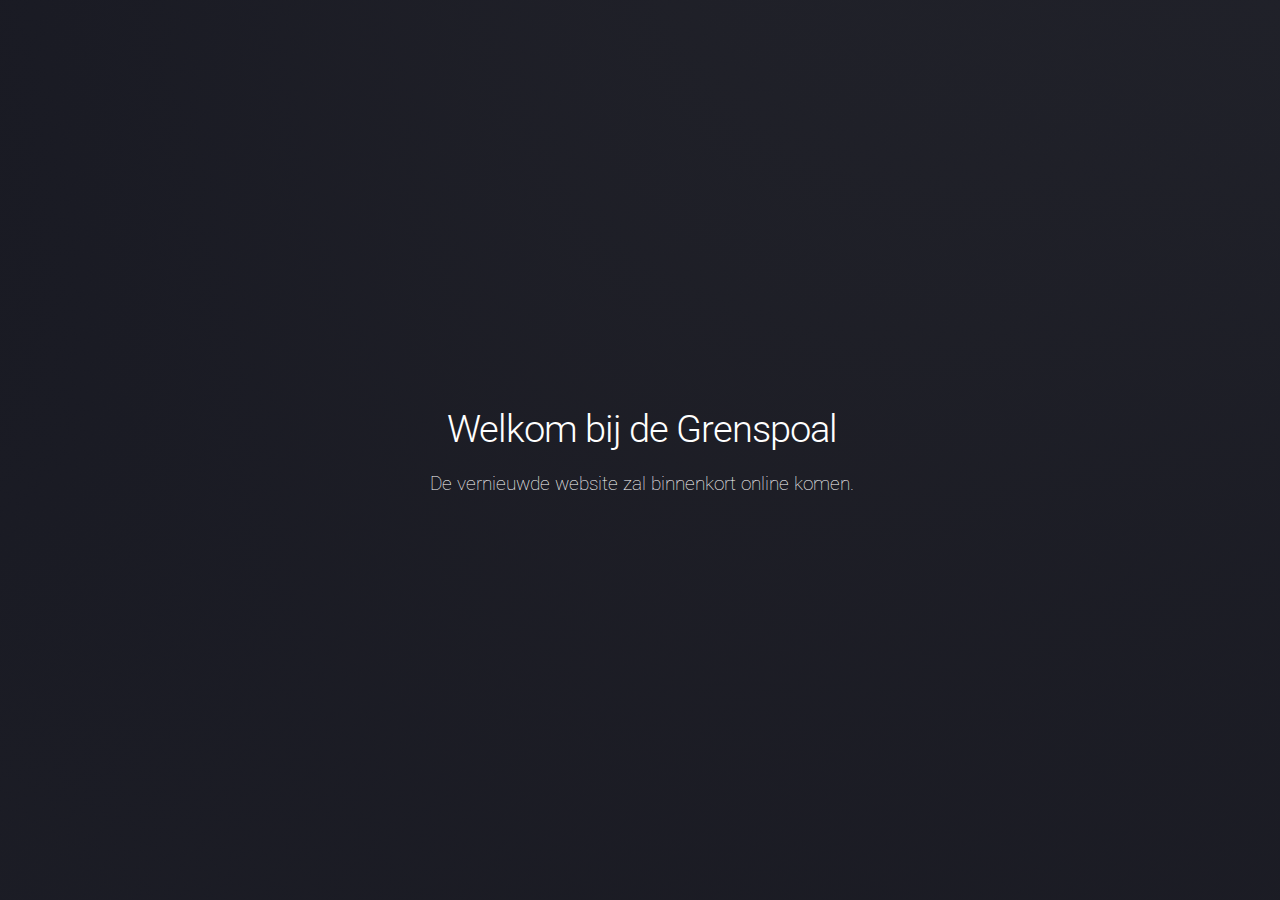
<file: construction/index.html>
<!DOCTYPE HTML>
<html>
	<head>
		<title>Carwash & Fuel Grenspoal</title>
		<meta charset="utf-8" />
		<meta name="viewport" content="width=device-width, initial-scale=1" />
		<!--[if lte IE 8]><script src="assets/js/ie/html5shiv.js"></script><![endif]-->
		<link rel="stylesheet" href="assets/css/main.css" />
		<!--[if lte IE 9]><link rel="stylesheet" href="assets/css/ie9.css" /><![endif]-->
		<!--[if lte IE 8]><link rel="stylesheet" href="assets/css/ie8.css" /><![endif]-->
	</head>
	<body class="landing">
		<div id="page-wrapper">
			<!-- Banner -->
			<section id="banner">
				<div class="content">
					<header style="text-align: center;">
						<h2>Welkom bij de Grenspoal</h2>
						<p>De vernieuwde website zal binnenkort online komen.</p>
					</header>
				</div>
			</section>
		</div>

		<!-- Scripts -->
			<script src="assets/js/jquery.min.js"></script>
			<script src="assets/js/jquery.scrolly.min.js"></script>
			<script src="assets/js/jquery.dropotron.min.js"></script>
			<script src="assets/js/jquery.scrollex.min.js"></script>
			<script src="assets/js/skel.min.js"></script>
			<script src="assets/js/util.js"></script>
			<!--[if lte IE 8]><script src="assets/js/ie/respond.min.js"></script><![endif]-->
			<script src="assets/js/main.js"></script>

	</body>
</html>
</file>
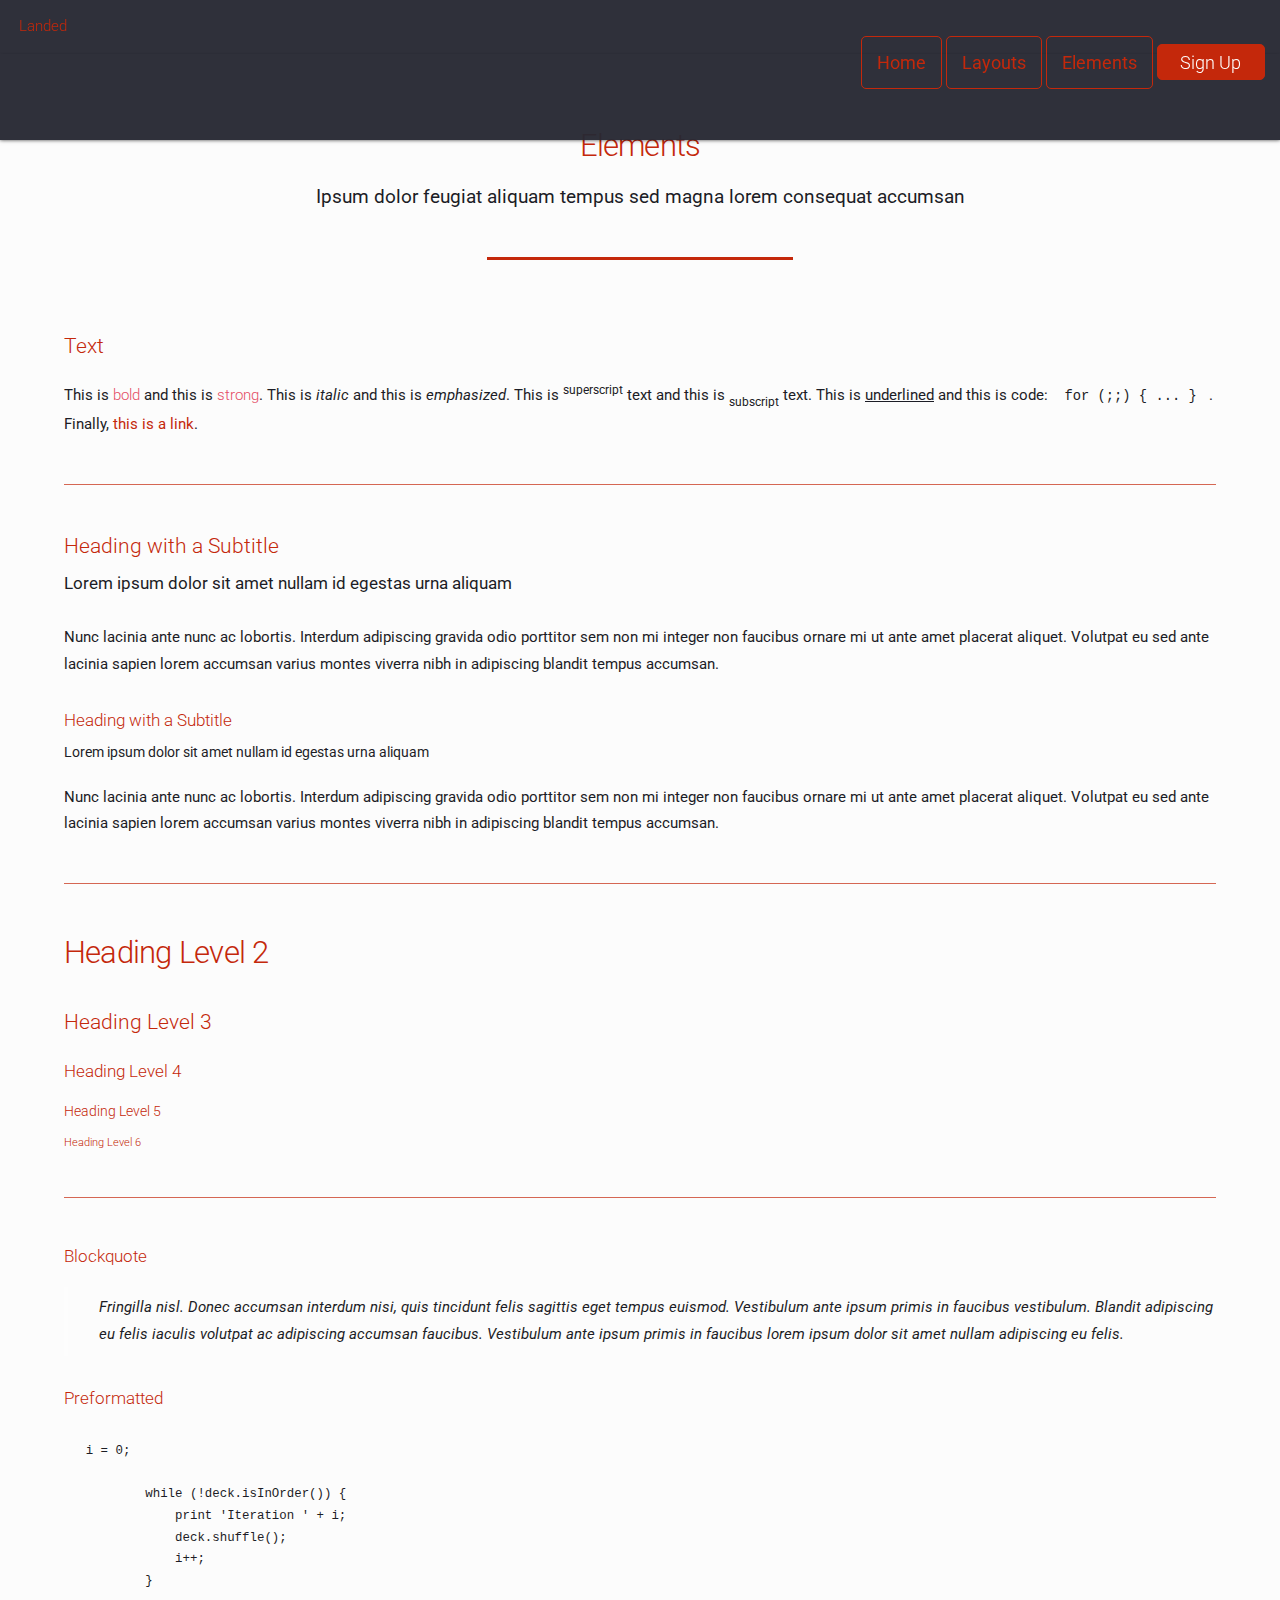
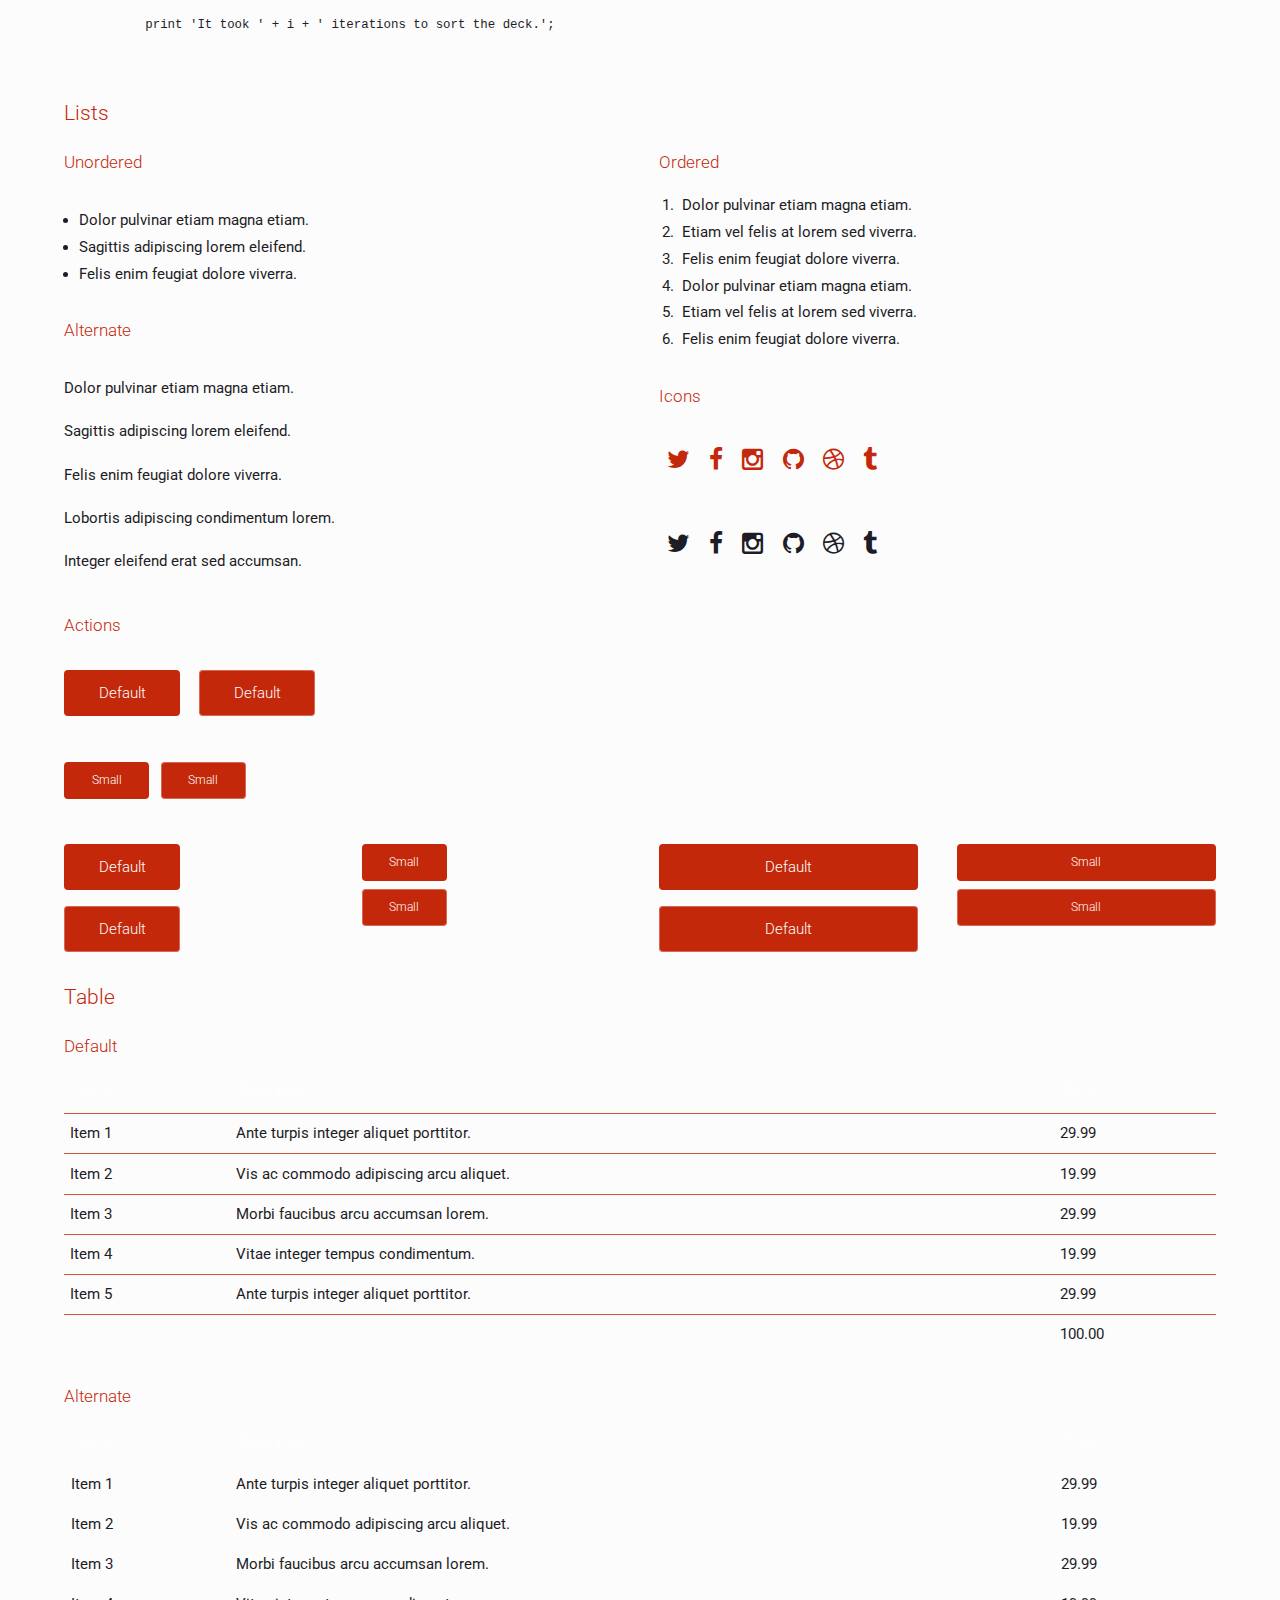
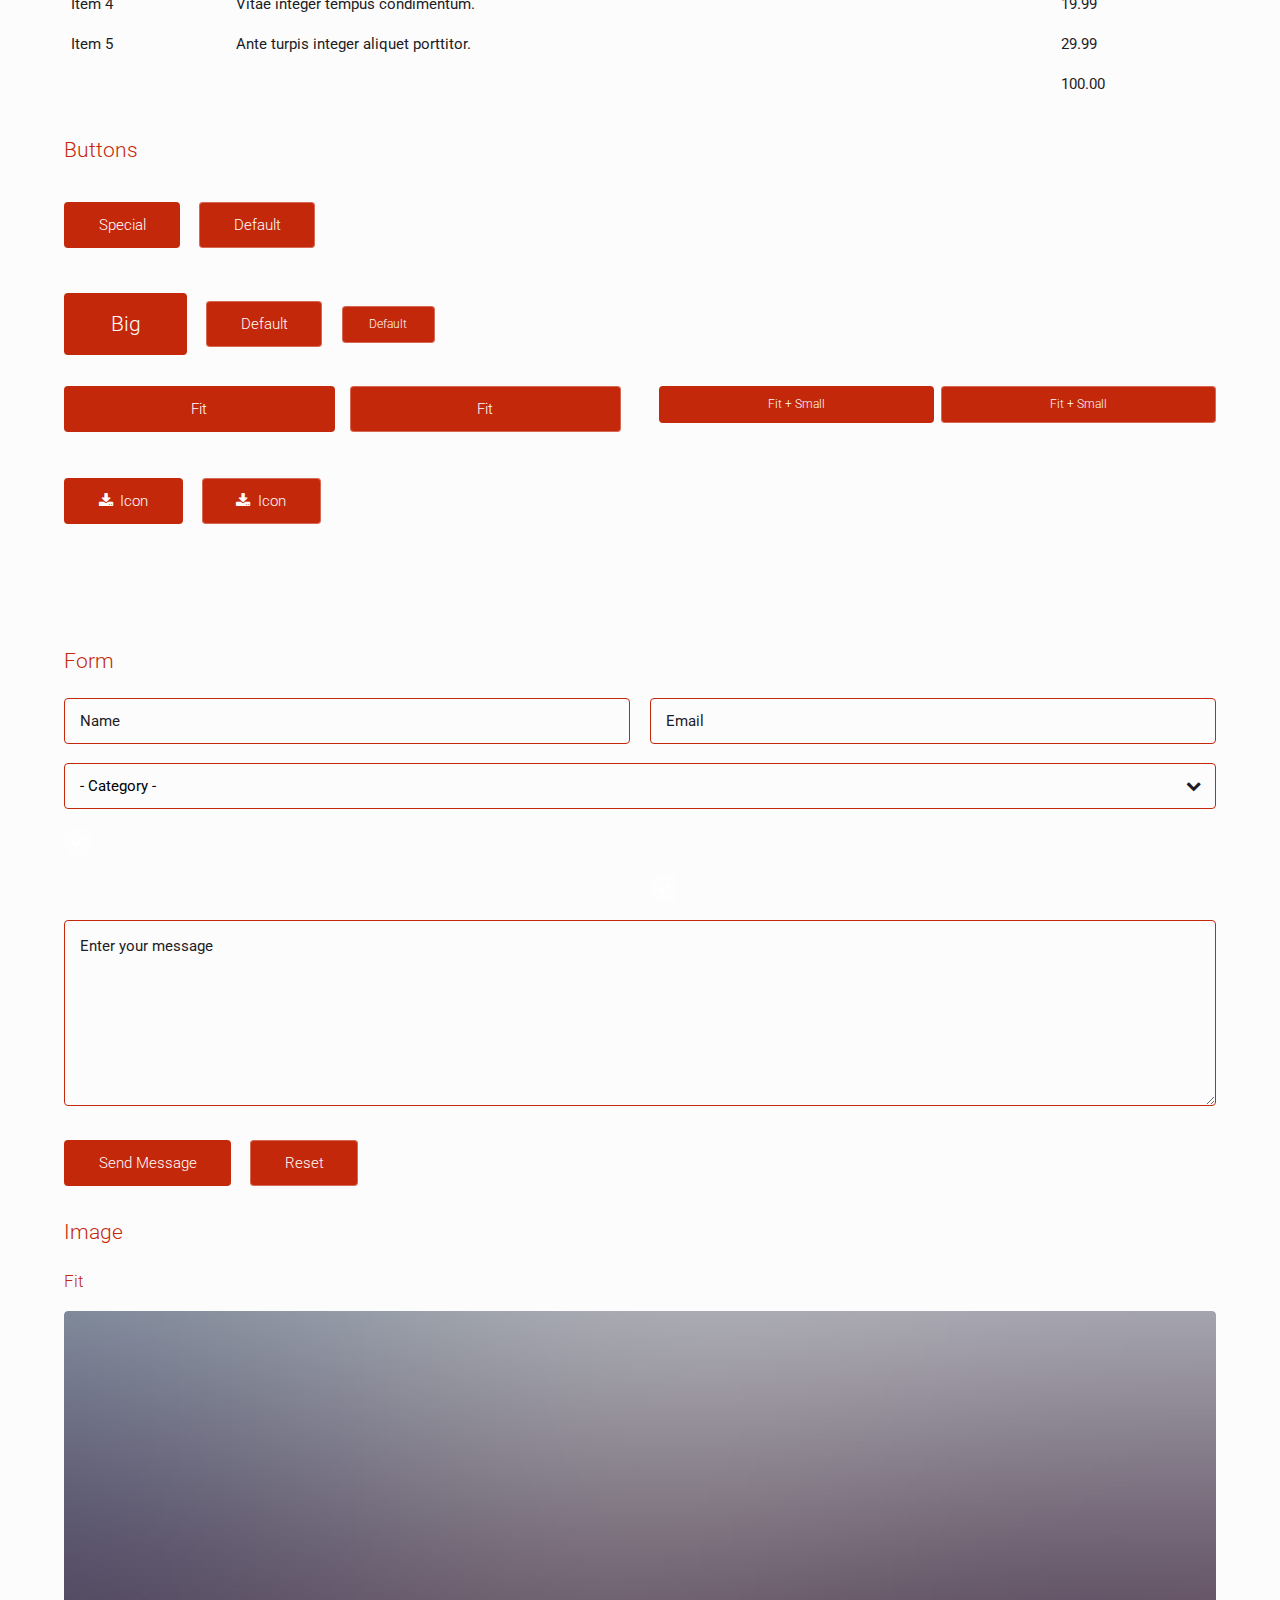
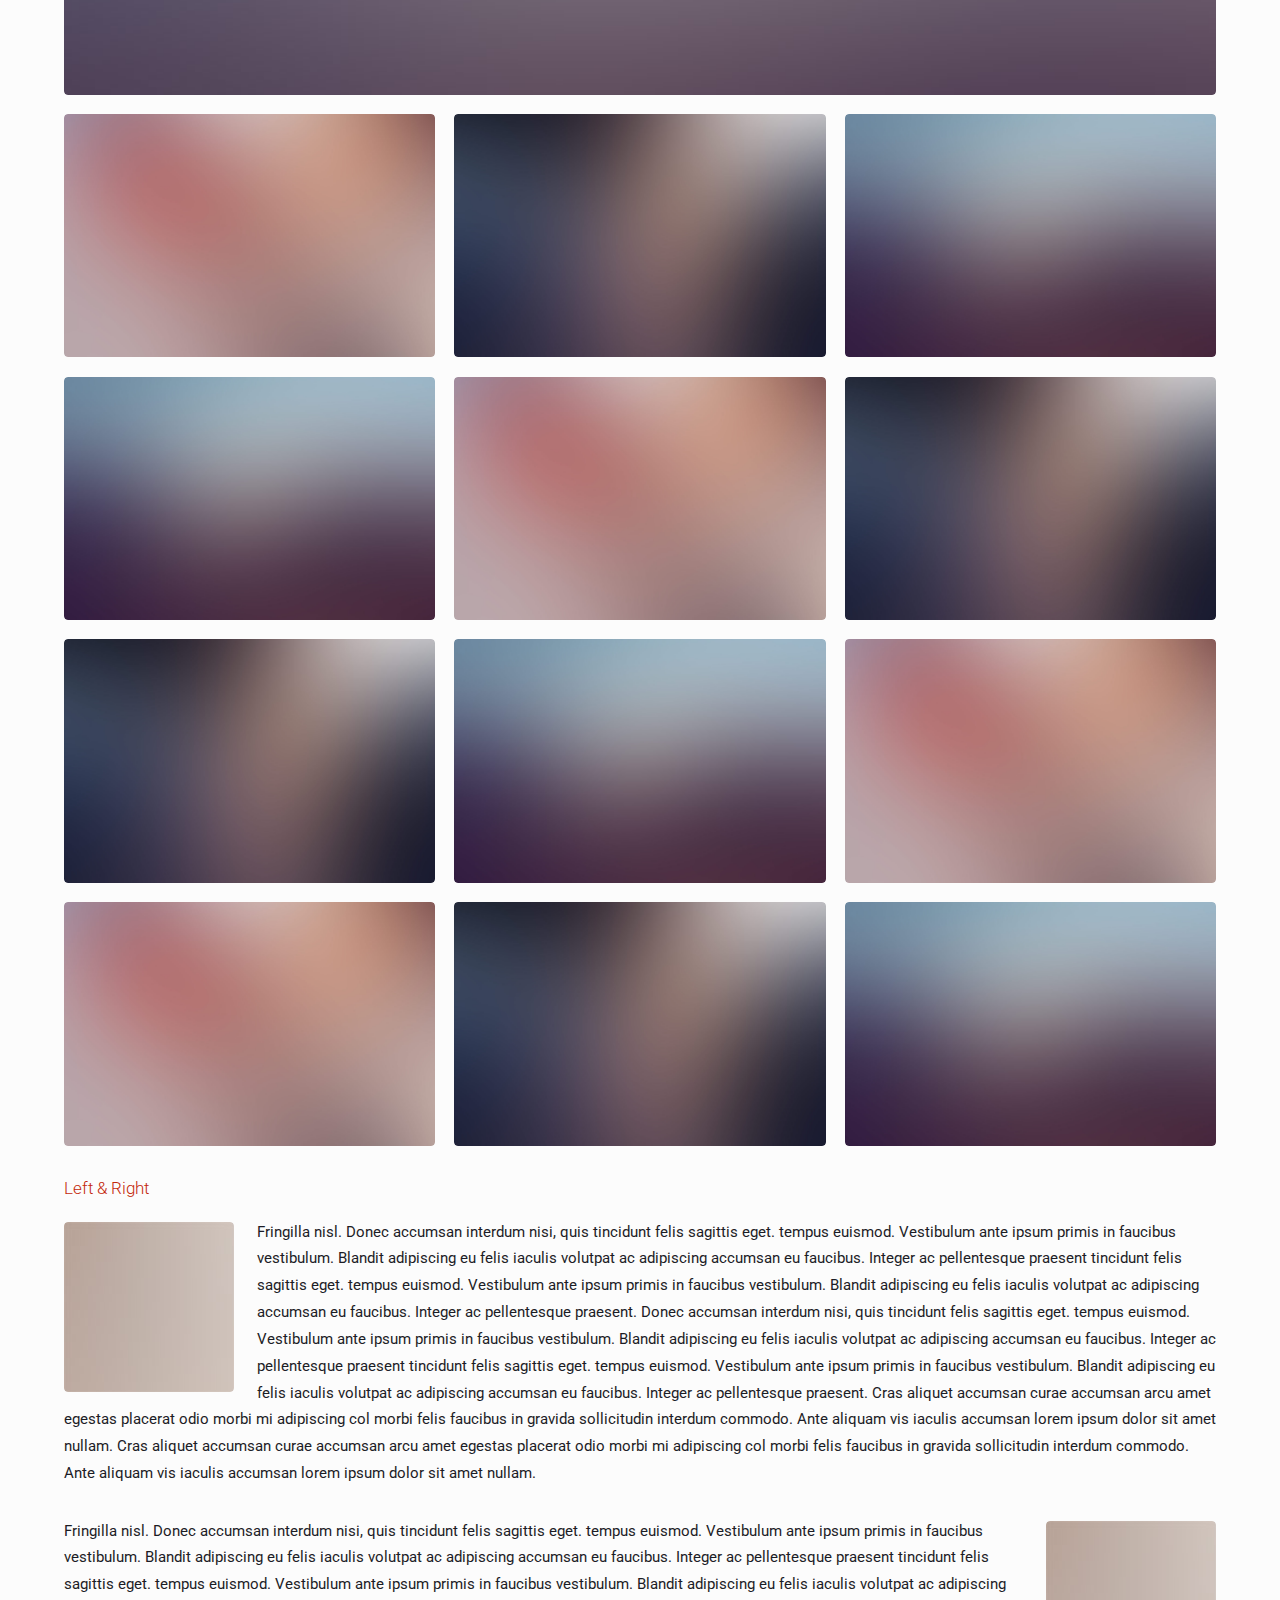
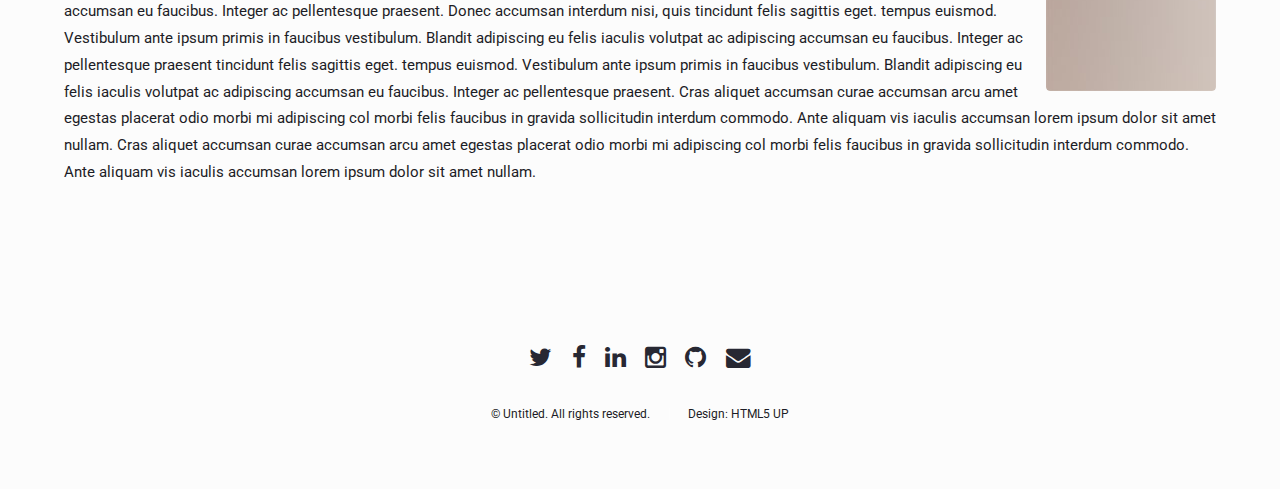
<file: landed/elements.html>
<!DOCTYPE HTML>
<!--
	Landed by HTML5 UP
	html5up.net | @n33co
	Free for personal and commercial use under the CCA 3.0 license (html5up.net/license)
-->
<html>
	<head>
		<title>Elements - Landed by HTML5 UP</title>
		<meta charset="utf-8" />
		<meta name="viewport" content="width=device-width, initial-scale=1" />
		<!--[if lte IE 8]><script src="assets/js/ie/html5shiv.js"></script><![endif]-->
		<link rel="stylesheet" href="assets/css/main.css" />
		<!--[if lte IE 9]><link rel="stylesheet" href="assets/css/ie9.css" /><![endif]-->
		<!--[if lte IE 8]><link rel="stylesheet" href="assets/css/ie8.css" /><![endif]-->
	</head>
	<body>
		<div id="page-wrapper">

			<!-- Header -->
				<header id="header">
					<h1 id="logo"><a href="index.html">Landed</a></h1>
					<nav id="nav">
						<ul>
							<li><a href="index.html">Home</a></li>
							<li>
								<a href="#">Layouts</a>
								<ul>
									<li><a href="left-sidebar.html">Left Sidebar</a></li>
									<li><a href="right-sidebar.html">Right Sidebar</a></li>
									<li><a href="no-sidebar.html">No Sidebar</a></li>
									<li>
										<a href="#">Submenu</a>
										<ul>
											<li><a href="#">Option 1</a></li>
											<li><a href="#">Option 2</a></li>
											<li><a href="#">Option 3</a></li>
											<li><a href="#">Option 4</a></li>
										</ul>
									</li>
								</ul>
							</li>
							<li><a href="elements.html">Elements</a></li>
							<li><a href="#" class="button special">Sign Up</a></li>
						</ul>
					</nav>
				</header>

			<!-- Main -->
				<div id="main" class="wrapper style1">
					<div class="container">
						<header class="major">
							<h2>Elements</h2>
							<p>Ipsum dolor feugiat aliquam tempus sed magna lorem consequat accumsan</p>
						</header>

						<!-- Text -->
							<section>
								<h3>Text</h3>
								<p>This is <b>bold</b> and this is <strong>strong</strong>. This is <i>italic</i> and this is <em>emphasized</em>.
								This is <sup>superscript</sup> text and this is <sub>subscript</sub> text.
								This is <u>underlined</u> and this is code: <code>for (;;) { ... }</code>. Finally, <a href="#">this is a link</a>.</p>

								<hr />

								<header>
									<h3>Heading with a Subtitle</h3>
									<p>Lorem ipsum dolor sit amet nullam id egestas urna aliquam</p>
								</header>
								<p>Nunc lacinia ante nunc ac lobortis. Interdum adipiscing gravida odio porttitor sem non mi integer non faucibus ornare mi ut ante amet placerat aliquet. Volutpat eu sed ante lacinia sapien lorem accumsan varius montes viverra nibh in adipiscing blandit tempus accumsan.</p>
								<header>
									<h4>Heading with a Subtitle</h4>
									<p>Lorem ipsum dolor sit amet nullam id egestas urna aliquam</p>
								</header>
								<p>Nunc lacinia ante nunc ac lobortis. Interdum adipiscing gravida odio porttitor sem non mi integer non faucibus ornare mi ut ante amet placerat aliquet. Volutpat eu sed ante lacinia sapien lorem accumsan varius montes viverra nibh in adipiscing blandit tempus accumsan.</p>

								<hr />

								<h2>Heading Level 2</h2>
								<h3>Heading Level 3</h3>
								<h4>Heading Level 4</h4>
								<h5>Heading Level 5</h5>
								<h6>Heading Level 6</h6>

								<hr />

								<h4>Blockquote</h4>
								<blockquote>Fringilla nisl. Donec accumsan interdum nisi, quis tincidunt felis sagittis eget tempus euismod. Vestibulum ante ipsum primis in faucibus vestibulum. Blandit adipiscing eu felis iaculis volutpat ac adipiscing accumsan faucibus. Vestibulum ante ipsum primis in faucibus lorem ipsum dolor sit amet nullam adipiscing eu felis.</blockquote>

								<h4>Preformatted</h4>
								<pre><code>i = 0;

	while (!deck.isInOrder()) {
	    print 'Iteration ' + i;
	    deck.shuffle();
	    i++;
	}

	print 'It took ' + i + ' iterations to sort the deck.';
	</code></pre>
							</section>

						<!-- Lists -->
							<section>
								<h3>Lists</h3>
								<div class="row">
									<div class="6u 12u(xsmall)">

										<h4>Unordered</h4>
										<ul>
											<li>Dolor pulvinar etiam magna etiam.</li>
											<li>Sagittis adipiscing lorem eleifend.</li>
											<li>Felis enim feugiat dolore viverra.</li>
										</ul>

										<h4>Alternate</h4>
										<ul class="alt">
											<li>Dolor pulvinar etiam magna etiam.</li>
											<li>Sagittis adipiscing lorem eleifend.</li>
											<li>Felis enim feugiat dolore viverra.</li>
											<li>Lobortis adipiscing condimentum lorem.</li>
											<li>Integer eleifend erat sed accumsan.</li>
										</ul>

									</div>
									<div class="6u 12u(xsmall)">

										<h4>Ordered</h4>
										<ol>
											<li>Dolor pulvinar etiam magna etiam.</li>
											<li>Etiam vel felis at lorem sed viverra.</li>
											<li>Felis enim feugiat dolore viverra.</li>
											<li>Dolor pulvinar etiam magna etiam.</li>
											<li>Etiam vel felis at lorem sed viverra.</li>
											<li>Felis enim feugiat dolore viverra.</li>
										</ol>

										<h4>Icons</h4>
										<ul class="icons">
											<li><a href="#" class="icon fa-twitter"><span class="label">Twitter</span></a></li>
											<li><a href="#" class="icon fa-facebook"><span class="label">Facebook</span></a></li>
											<li><a href="#" class="icon fa-instagram"><span class="label">Instagram</span></a></li>
											<li><a href="#" class="icon fa-github"><span class="label">Github</span></a></li>
											<li><a href="#" class="icon fa-dribbble"><span class="label">Dribbble</span></a></li>
											<li><a href="#" class="icon fa-tumblr"><span class="label">Tumblr</span></a></li>
										</ul>
										<ul class="icons">
											<li><a href="#" class="icon alt fa-twitter"><span class="label">Twitter</span></a></li>
											<li><a href="#" class="icon alt fa-facebook"><span class="label">Facebook</span></a></li>
											<li><a href="#" class="icon alt fa-instagram"><span class="label">Instagram</span></a></li>
											<li><a href="#" class="icon alt fa-github"><span class="label">Github</span></a></li>
											<li><a href="#" class="icon alt fa-dribbble"><span class="label">Dribbble</span></a></li>
											<li><a href="#" class="icon alt fa-tumblr"><span class="label">Tumblr</span></a></li>
										</ul>

									</div>
								</div>

								<h4>Actions</h4>
								<ul class="actions">
									<li><a href="#" class="button special">Default</a></li>
									<li><a href="#" class="button">Default</a></li>
								</ul>
								<ul class="actions small">
									<li><a href="#" class="button special small">Small</a></li>
									<li><a href="#" class="button small">Small</a></li>
								</ul>
								<div class="row">
									<div class="3u 6u(medium) 12u$(xsmall)">
										<ul class="actions vertical">
											<li><a href="#" class="button special">Default</a></li>
											<li><a href="#" class="button">Default</a></li>
										</ul>
									</div>
									<div class="3u 6u$(medium) 12u$(xsmall)">
										<ul class="actions vertical small">
											<li><a href="#" class="button special small">Small</a></li>
											<li><a href="#" class="button small">Small</a></li>
										</ul>
									</div>
									<div class="3u 6u(medium) 12u$(xsmall)">
										<ul class="actions vertical">
											<li><a href="#" class="button special fit">Default</a></li>
											<li><a href="#" class="button fit">Default</a></li>
										</ul>
									</div>
									<div class="3u$ 6u$(medium) 12u$(xsmall)">
										<ul class="actions vertical small">
											<li><a href="#" class="button special small fit">Small</a></li>
											<li><a href="#" class="button small fit">Small</a></li>
										</ul>
									</div>
								</div>
							</section>

						<!-- Table -->
							<section>
								<h3>Table</h3>
								<h4>Default</h4>
								<div class="table-wrapper">
									<table>
										<thead>
											<tr>
												<th>Name</th>
												<th>Description</th>
												<th>Price</th>
											</tr>
										</thead>
										<tbody>
											<tr>
												<td>Item 1</td>
												<td>Ante turpis integer aliquet porttitor.</td>
												<td>29.99</td>
											</tr>
											<tr>
												<td>Item 2</td>
												<td>Vis ac commodo adipiscing arcu aliquet.</td>
												<td>19.99</td>
											</tr>
											<tr>
												<td>Item 3</td>
												<td> Morbi faucibus arcu accumsan lorem.</td>
												<td>29.99</td>
											</tr>
											<tr>
												<td>Item 4</td>
												<td>Vitae integer tempus condimentum.</td>
												<td>19.99</td>
											</tr>
											<tr>
												<td>Item 5</td>
												<td>Ante turpis integer aliquet porttitor.</td>
												<td>29.99</td>
											</tr>
										</tbody>
										<tfoot>
											<tr>
												<td colspan="2"></td>
												<td>100.00</td>
											</tr>
										</tfoot>
									</table>
								</div>
								<h4>Alternate</h4>
								<div class="table-wrapper">
									<table class="alt">
										<thead>
											<tr>
												<th>Name</th>
												<th>Description</th>
												<th>Price</th>
											</tr>
										</thead>
										<tbody>
											<tr>
												<td>Item 1</td>
												<td>Ante turpis integer aliquet porttitor.</td>
												<td>29.99</td>
											</tr>
											<tr>
												<td>Item 2</td>
												<td>Vis ac commodo adipiscing arcu aliquet.</td>
												<td>19.99</td>
											</tr>
											<tr>
												<td>Item 3</td>
												<td> Morbi faucibus arcu accumsan lorem.</td>
												<td>29.99</td>
											</tr>
											<tr>
												<td>Item 4</td>
												<td>Vitae integer tempus condimentum.</td>
												<td>19.99</td>
											</tr>
											<tr>
												<td>Item 5</td>
												<td>Ante turpis integer aliquet porttitor.</td>
												<td>29.99</td>
											</tr>
										</tbody>
										<tfoot>
											<tr>
												<td colspan="2"></td>
												<td>100.00</td>
											</tr>
										</tfoot>
									</table>
								</div>
							</section>

						<!-- Buttons -->
							<section>
								<h3>Buttons</h3>
								<ul class="actions">
									<li><a href="#" class="button special">Special</a></li>
									<li><a href="#" class="button">Default</a></li>
								</ul>
								<ul class="actions">
									<li><a href="#" class="button special big">Big</a></li>
									<li><a href="#" class="button">Default</a></li>
									<li><a href="#" class="button small">Default</a></li>
								</ul>
								<div class="row">
									<div class="6u 12u$(xsmall)">
										<ul class="actions fit">
											<li><a href="#" class="button special fit">Fit</a></li>
											<li><a href="#" class="button fit">Fit</a></li>
										</ul>
									</div>
									<div class="6u$ 12u$(xsmall)">
										<ul class="actions fit small">
											<li><a href="#" class="button special fit small">Fit + Small</a></li>
											<li><a href="#" class="button fit small">Fit + Small</a></li>
										</ul>
									</div>
								</div>
								<ul class="actions">
									<li><a href="#" class="button special icon fa-download">Icon</a></li>
									<li><a href="#" class="button icon fa-download">Icon</a></li>
								</ul>
								<ul class="actions">
									<li><span class="button special disabled">Special</span></li>
									<li><span class="button disabled">Default</span></li>
								</ul>
							</section>

						<!-- Form -->
							<section>
								<h3>Form</h3>
								<form method="post" action="#">
									<div class="row uniform 50%">
										<div class="6u 12u$(xsmall)">
											<input type="text" name="name" id="name" value="" placeholder="Name" />
										</div>
										<div class="6u$ 12u$(xsmall)">
											<input type="email" name="email" id="email" value="" placeholder="Email" />
										</div>
										<div class="12u$">
											<div class="select-wrapper">
												<select name="category" id="category">
													<option value="">- Category -</option>
													<option value="1">Manufacturing</option>
													<option value="1">Shipping</option>
													<option value="1">Administration</option>
													<option value="1">Human Resources</option>
												</select>
											</div>
										</div>
										<div class="4u 12u$(medium)">
											<input type="radio" id="priority-low" name="priority" checked>
											<label for="priority-low">Low Priority</label>
										</div>
										<div class="4u 12u$(medium)">
											<input type="radio" id="priority-normal" name="priority">
											<label for="priority-normal">Normal Priority</label>
										</div>
										<div class="4u$ 12u$(medium)">
											<input type="radio" id="priority-high" name="priority">
											<label for="priority-high">High Priority</label>
										</div>
										<div class="6u 12u$(medium)">
											<input type="checkbox" id="copy" name="copy">
											<label for="copy">Email me a copy of this message</label>
										</div>
										<div class="6u$ 12u$(medium)">
											<input type="checkbox" id="human" name="human" checked>
											<label for="human">I am a human and not a robot</label>
										</div>
										<div class="12u$">
											<textarea name="message" id="message" placeholder="Enter your message" rows="6"></textarea>
										</div>
										<div class="12u$">
											<ul class="actions">
												<li><input type="submit" value="Send Message" class="special" /></li>
												<li><input type="reset" value="Reset" /></li>
											</ul>
										</div>
									</div>
								</form>
							</section>

						<!-- Image -->
							<section>
								<h3>Image</h3>
								<h4>Fit</h4>
								<div class="box alt">
									<div class="row 50% uniform">
										<div class="12u$"><span class="image fit"><img src="images/pic07.jpg" alt="" /></span></div>
										<div class="4u  6u(xsmall)"><span class="image fit"><img src="images/pic02.jpg" alt="" /></span></div>
										<div class="4u  6u$(xsmall)"><span class="image fit"><img src="images/pic03.jpg" alt="" /></span></div>
										<div class="4u$ 6u(xsmall)"><span class="image fit"><img src="images/pic04.jpg" alt="" /></span></div>
										<div class="4u  6u$(xsmall)"><span class="image fit"><img src="images/pic04.jpg" alt="" /></span></div>
										<div class="4u  6u(xsmall)"><span class="image fit"><img src="images/pic02.jpg" alt="" /></span></div>
										<div class="4u$ 6u$(xsmall)"><span class="image fit"><img src="images/pic03.jpg" alt="" /></span></div>
										<div class="4u  6u(xsmall)"><span class="image fit"><img src="images/pic03.jpg" alt="" /></span></div>
										<div class="4u  6u$(xsmall)"><span class="image fit"><img src="images/pic04.jpg" alt="" /></span></div>
										<div class="4u$ 6u(xsmall)"><span class="image fit"><img src="images/pic02.jpg" alt="" /></span></div>
										<div class="4u  6u$(xsmall)"><span class="image fit"><img src="images/pic02.jpg" alt="" /></span></div>
										<div class="4u  6u(xsmall)"><span class="image fit"><img src="images/pic03.jpg" alt="" /></span></div>
										<div class="4u$ 6u$(xsmall)"><span class="image fit"><img src="images/pic04.jpg" alt="" /></span></div>
									</div>
								</div>

								<h4>Left &amp; Right</h4>
								<p><span class="image left"><img src="images/pic08.jpg" alt="" /></span>Fringilla nisl. Donec accumsan interdum nisi, quis tincidunt felis sagittis eget. tempus euismod. Vestibulum ante ipsum primis in faucibus vestibulum. Blandit adipiscing eu felis iaculis volutpat ac adipiscing accumsan eu faucibus. Integer ac pellentesque praesent tincidunt felis sagittis eget. tempus euismod. Vestibulum ante ipsum primis in faucibus vestibulum. Blandit adipiscing eu felis iaculis volutpat ac adipiscing accumsan eu faucibus. Integer ac pellentesque praesent. Donec accumsan interdum nisi, quis tincidunt felis sagittis eget. tempus euismod. Vestibulum ante ipsum primis in faucibus vestibulum. Blandit adipiscing eu felis iaculis volutpat ac adipiscing accumsan eu faucibus. Integer ac pellentesque praesent tincidunt felis sagittis eget. tempus euismod. Vestibulum ante ipsum primis in faucibus vestibulum. Blandit adipiscing eu felis iaculis volutpat ac adipiscing accumsan eu faucibus. Integer ac pellentesque praesent. Cras aliquet accumsan curae accumsan arcu amet egestas placerat odio morbi mi adipiscing col morbi felis faucibus in gravida sollicitudin interdum commodo. Ante aliquam vis iaculis accumsan lorem ipsum dolor sit amet nullam. Cras aliquet accumsan curae accumsan arcu amet egestas placerat odio morbi mi adipiscing col morbi felis faucibus in gravida sollicitudin interdum commodo. Ante aliquam vis iaculis accumsan lorem ipsum dolor sit amet nullam.</p>
								<p><span class="image right"><img src="images/pic08.jpg" alt="" /></span>Fringilla nisl. Donec accumsan interdum nisi, quis tincidunt felis sagittis eget. tempus euismod. Vestibulum ante ipsum primis in faucibus vestibulum. Blandit adipiscing eu felis iaculis volutpat ac adipiscing accumsan eu faucibus. Integer ac pellentesque praesent tincidunt felis sagittis eget. tempus euismod. Vestibulum ante ipsum primis in faucibus vestibulum. Blandit adipiscing eu felis iaculis volutpat ac adipiscing accumsan eu faucibus. Integer ac pellentesque praesent. Donec accumsan interdum nisi, quis tincidunt felis sagittis eget. tempus euismod. Vestibulum ante ipsum primis in faucibus vestibulum. Blandit adipiscing eu felis iaculis volutpat ac adipiscing accumsan eu faucibus. Integer ac pellentesque praesent tincidunt felis sagittis eget. tempus euismod. Vestibulum ante ipsum primis in faucibus vestibulum. Blandit adipiscing eu felis iaculis volutpat ac adipiscing accumsan eu faucibus. Integer ac pellentesque praesent. Cras aliquet accumsan curae accumsan arcu amet egestas placerat odio morbi mi adipiscing col morbi felis faucibus in gravida sollicitudin interdum commodo. Ante aliquam vis iaculis accumsan lorem ipsum dolor sit amet nullam. Cras aliquet accumsan curae accumsan arcu amet egestas placerat odio morbi mi adipiscing col morbi felis faucibus in gravida sollicitudin interdum commodo. Ante aliquam vis iaculis accumsan lorem ipsum dolor sit amet nullam.</p>
							</section>

					</div>
				</div>

			<!-- Footer -->
				<footer id="footer">
					<ul class="icons">
						<li><a href="#" class="icon alt fa-twitter"><span class="label">Twitter</span></a></li>
						<li><a href="#" class="icon alt fa-facebook"><span class="label">Facebook</span></a></li>
						<li><a href="#" class="icon alt fa-linkedin"><span class="label">LinkedIn</span></a></li>
						<li><a href="#" class="icon alt fa-instagram"><span class="label">Instagram</span></a></li>
						<li><a href="#" class="icon alt fa-github"><span class="label">GitHub</span></a></li>
						<li><a href="#" class="icon alt fa-envelope"><span class="label">Email</span></a></li>
					</ul>
					<ul class="copyright">
						<li>&copy; Untitled. All rights reserved.</li><li>Design: <a href="http://html5up.net">HTML5 UP</a></li>
					</ul>
				</footer>

		</div>

		<!-- Scripts -->
			<script src="assets/js/jquery.min.js"></script>
			<script src="assets/js/jquery.scrolly.min.js"></script>
			<script src="assets/js/jquery.dropotron.min.js"></script>
			<script src="assets/js/jquery.scrollex.min.js"></script>
			<script src="assets/js/skel.min.js"></script>
			<script src="assets/js/util.js"></script>
			<!--[if lte IE 8]><script src="assets/js/ie/respond.min.js"></script><![endif]-->
			<script src="assets/js/main.js"></script>

	</body>
</html>
</file>
<file: construction/assets/css/ie9.css>
/*
	Landed by HTML5 UP
	html5up.net | @n33co
	Free for personal and commercial use under the CCA 3.0 license (html5up.net/license)
*/

/* Loader */

	body.landing:before, body.landing:after {
		display: none !important;
	}

/* Icon */

	.icon.alt {
		color: inherit !important;
	}

	.icon.major.alt:before {
		color: #ffffff !important;
	}

/* Banner */

	#banner:after {
		background-color: rgba(23, 24, 32, 0.95);
	}

/* Footer */

	#footer .icons .icon.alt:before {
		color: #ffffff !important;
	}
</file>
<file: construction/assets/css/ie8.css>
/*
	Landed by HTML5 UP
	html5up.net | @n33co
	Free for personal and commercial use under the CCA 3.0 license (html5up.net/license)
*/

/* Basic */

	body {
		color: #ffffff;
	}

	body, html, #page-wrapper {
		height: 100%;
	}

	blockquote {
		border-left: solid 4px #606067;
	}

	code {
		background: #32333b;
	}

	hr {
		border-bottom: solid 1px #606067;
	}

/* Icon */

	.icon.major {
		-ms-behavior: url("assets/js/ie/PIE.htc");
	}

/* Image */

	.image {
		position: relative;
		-ms-behavior: url("assets/js/ie/PIE.htc");
	}

		.image:before {
			display: none;
		}

		.image img {
			position: relative;
			-ms-behavior: url("assets/js/ie/PIE.htc");
		}

/* Form */

	input[type="text"],
	input[type="password"],
	input[type="email"],
	select,
	textarea {
		position: relative;
		-ms-behavior: url("assets/js/ie/PIE.htc");
	}

		input[type="text"]:focus,
		input[type="password"]:focus,
		input[type="email"]:focus,
		select:focus,
		textarea:focus {
			-ms-behavior: url("assets/js/ie/PIE.htc");
		}

	input[type="text"],
	input[type="password"],
	input[type="email"] {
		line-height: 3em;
	}

	input[type="checkbox"],
	input[type="radio"] {
		font-size: 3em;
	}

		input[type="checkbox"] + label:before,
		input[type="radio"] + label:before {
			display: none;
		}

/* Table */

	table tbody tr {
		border: solid 1px #606067;
	}

	table thead {
		border-bottom: solid 1px #606067;
	}

	table tfoot {
		border-top: solid 1px #606067;
	}

	table.alt tbody tr td {
		border: solid 1px #606067;
	}

/* Button */

	input[type="submit"],
	input[type="reset"],
	input[type="button"],
	.button {
		border: solid 1px #ffffff !important;
	}

		input[type="submit"].special,
		input[type="reset"].special,
		input[type="button"].special,
		.button.special {
			border: 0 !important;
		}

/* Goto Next */

	.goto-next {
		display: none;
	}

/* Spotlight */

	.spotlight {
		height: 100%;
	}

		.spotlight .content {
			background: #272833;
		}

/* Wrapper */

	.wrapper.style2 input[type="text"]:focus,
	.wrapper.style2 input[type="password"]:focus,
	.wrapper.style2 input[type="email"]:focus,
	.wrapper.style2 select:focus,
	.wrapper.style2 textarea:focus {
		border-color: #ffffff;
	}

	.wrapper.style2 input[type="submit"].special:hover, .wrapper.style2 input[type="submit"].special:active,
	.wrapper.style2 input[type="reset"].special:hover,
	.wrapper.style2 input[type="reset"].special:active,
	.wrapper.style2 input[type="button"].special:hover,
	.wrapper.style2 input[type="button"].special:active,
	.wrapper.style2 .button.special:hover,
	.wrapper.style2 .button.special:active {
		color: #e44c65 !important;
	}

/* Dropotron */

	.dropotron {
		background: #272833;
		box-shadow: none !important;
		-ms-behavior: url("assets/js/ie/PIE.htc");
	}

		.dropotron > li a, .dropotron > li span {
			color: #ffffff !important;
		}

		.dropotron.level-0 {
			margin-top: 0;
		}

			.dropotron.level-0:before {
				display: none;
			}

/* Header */

	#header {
		background: #272833;
	}

/* Banner */

	#banner {
		height: 100%;
	}

		#banner:before {
			height: 100%;
		}

		#banner:after {
			background-image: url("images/ie/banner-overlay.png");
		}
</file>
<file: landed/assets/css/ie9.css>
/*
	Landed by HTML5 UP
	html5up.net | @n33co
	Free for personal and commercial use under the CCA 3.0 license (html5up.net/license)
*/

/* Loader */

	body.landing:before, body.landing:after {
		display: none !important;
	}

/* Icon */

	.icon.alt {
		color: inherit !important;
	}

	.icon.major.alt:before {
		color: #ffffff !important;
	}

/* Banner */

	#banner:after {
		background-color: rgba(23, 24, 32, 0.95);
	}

/* Footer */

	#footer .icons .icon.alt:before {
		color: #ffffff !important;
	}
</file>
<file: landed/assets/css/ie8.css>
/*
	Landed by HTML5 UP
	html5up.net | @n33co
	Free for personal and commercial use under the CCA 3.0 license (html5up.net/license)
*/

/* Basic */

	body {
		color: #ffffff;
	}

	body, html, #page-wrapper {
		height: 100%;
	}

	blockquote {
		border-left: solid 4px #606067;
	}

	code {
		background: #32333b;
	}

	hr {
		border-bottom: solid 1px #606067;
	}

/* Icon */

	.icon.major {
		-ms-behavior: url("assets/js/ie/PIE.htc");
	}

/* Image */

	.image {
		position: relative;
		-ms-behavior: url("assets/js/ie/PIE.htc");
	}

		.image:before {
			display: none;
		}

		.image img {
			position: relative;
			-ms-behavior: url("assets/js/ie/PIE.htc");
		}

/* Form */

	input[type="text"],
	input[type="password"],
	input[type="email"],
	select,
	textarea {
		position: relative;
		-ms-behavior: url("assets/js/ie/PIE.htc");
	}

		input[type="text"]:focus,
		input[type="password"]:focus,
		input[type="email"]:focus,
		select:focus,
		textarea:focus {
			-ms-behavior: url("assets/js/ie/PIE.htc");
		}

	input[type="text"],
	input[type="password"],
	input[type="email"] {
		line-height: 3em;
	}

	input[type="checkbox"],
	input[type="radio"] {
		font-size: 3em;
	}

		input[type="checkbox"] + label:before,
		input[type="radio"] + label:before {
			display: none;
		}

/* Table */

	table tbody tr {
		border: solid 1px #606067;
	}

	table thead {
		border-bottom: solid 1px #606067;
	}

	table tfoot {
		border-top: solid 1px #606067;
	}

	table.alt tbody tr td {
		border: solid 1px #606067;
	}

/* Button */

	input[type="submit"],
	input[type="reset"],
	input[type="button"],
	.button {
		border: solid 1px #ffffff !important;
	}

		input[type="submit"].special,
		input[type="reset"].special,
		input[type="button"].special,
		.button.special {
			border: 0 !important;
		}

/* Goto Next */

	.goto-next {
		display: none;
	}

/* Spotlight */

	.spotlight {
		height: 100%;
	}

		.spotlight .content {
			background: #272833;
		}

/* Wrapper */

	.wrapper.style2 input[type="text"]:focus,
	.wrapper.style2 input[type="password"]:focus,
	.wrapper.style2 input[type="email"]:focus,
	.wrapper.style2 select:focus,
	.wrapper.style2 textarea:focus {
		border-color: #ffffff;
	}

	.wrapper.style2 input[type="submit"].special:hover, .wrapper.style2 input[type="submit"].special:active,
	.wrapper.style2 input[type="reset"].special:hover,
	.wrapper.style2 input[type="reset"].special:active,
	.wrapper.style2 input[type="button"].special:hover,
	.wrapper.style2 input[type="button"].special:active,
	.wrapper.style2 .button.special:hover,
	.wrapper.style2 .button.special:active {
		color: #e44c65 !important;
	}

/* Dropotron */

	.dropotron {
		background: #272833;
		box-shadow: none !important;
		-ms-behavior: url("assets/js/ie/PIE.htc");
	}

		.dropotron > li a, .dropotron > li span {
			color: #ffffff !important;
		}

		.dropotron.level-0 {
			margin-top: 0;
		}

			.dropotron.level-0:before {
				display: none;
			}

/* Header */

	#header {
		background: #272833;
	}

/* Banner */

	#banner {
		height: 100%;
	}

		#banner:before {
			height: 100%;
		}

		#banner:after {
			background-image: url("images/ie/banner-overlay.png");
		}
</file>
<file: construction/assets/css/main.css>
@import url("font-awesome.min.css");
@import url("http://fonts.googleapis.com/css?family=Roboto:100,300,100italic,300italic");

.pijl
{
	width: 38px;	
}

.pijl img
{
	width: 36px;
}

#toTop {
	display: none;
	text-decoration: none;
	position: fixed;
	bottom: 26px;
	right: 3%;
	overflow: hidden;
	width: 40px;
	height: 40px;
	border: none;
	text-indent: 100%;
	background: url("../images/to-top1.png") no-repeat 0px 0px;
	border-radius: 30em;
	z-index: 500;
}
#toTopHover {
	width: 40px;
	height: 40px;
	display: block;
	overflow: hidden;
	float: right;
	opacity: 0;
	-moz-opacity: 0;
	filter: alpha(opacity=0);
}

/* Reset */

	html, body, div, span, applet, object, iframe, h1, h2, h3, h4, h5, h6, p, blockquote, pre, a, abbr, acronym, address, big, cite, code, del, dfn, em, img, ins, kbd, q, s, samp, small, strike, strong, sub, sup, tt, var, b, u, i, center, dl, dt, dd, ol, ul, li, fieldset, form, label, legend, table, caption, tbody, tfoot, thead, tr, th, td, article, aside, canvas, details, embed, figure, figcaption, footer, header, hgroup, menu, nav, output, ruby, section, summary, time, mark, audio, video {
		margin: 0;
		padding: 0;
		border: 0;
		font-size: 100%;
		font: inherit;
		vertical-align: baseline;
	}

	article, aside, details, figcaption, figure, footer, header, hgroup, menu, nav, section {
		display: block;
	}

	body {
		line-height: 1;
	}

	ol, ul {
		list-style: none;
	}

	blockquote, q {
		quotes: none;
	}

	blockquote:before, blockquote:after, q:before, q:after {
		content: '';
		content: none;
	}

	table {
		border-collapse: collapse;
		border-spacing: 0;
	}

	body {
		-webkit-text-size-adjust: none;
	}

/* Box Model */

	*, *:before, *:after {
		-moz-box-sizing: border-box;
		-webkit-box-sizing: border-box;
		box-sizing: border-box;
	}

/* Containers */

	.container {
		margin-left: auto;
		margin-right: auto;
	}

	.container.\31 25\25 {
		width: 100%;
		max-width: 87.5em;
		min-width: 70em;
	}

	.container.\37 5\25 {
		width: 52.5em;
	}

	.container.\35 0\25 {
		width: 35em;
	}

	.container.\32 5\25 {
		width: 17.5em;
	}

	.container {
		width: 70em;
	}

	@media screen and (max-width: 1680px) {

		.container.\31 25\25 {
			width: 100%;
			max-width: 87.5em;
			min-width: 70em;
		}

		.container.\37 5\25 {
			width: 52.5em;
		}

		.container.\35 0\25 {
			width: 35em;
		}

		.container.\32 5\25 {
			width: 17.5em;
		}

		.container {
			width: 70em;
		}

	}

	@media screen and (max-width: 1280px) {

		.container.\31 25\25 {
			width: 100%;
			max-width: 112.5%;
			min-width: 90%;
		}

		.container.\37 5\25 {
			width: 67.5%;
		}

		.container.\35 0\25 {
			width: 45%;
		}

		.container.\32 5\25 {
			width: 22.5%;
		}

		.container {
			width: 90%;
		}

	}

	@media screen and (max-width: 980px) {

		.container.\31 25\25 {
			width: 100%;
			max-width: 125%;
			min-width: 100%;
		}

		.container.\37 5\25 {
			width: 75%;
		}

		.container.\35 0\25 {
			width: 50%;
		}

		.container.\32 5\25 {
			width: 25%;
		}

		.container {
			width: 100% !important;
		}

	}

	@media screen and (max-width: 736px) {

		.container.\31 25\25 {
			width: 100%;
			max-width: 125%;
			min-width: 100%;
		}

		.container.\37 5\25 {
			width: 75%;
		}

		.container.\35 0\25 {
			width: 50%;
		}

		.container.\32 5\25 {
			width: 25%;
		}

		.container {
			width: 100% !important;
		}

	}

	@media screen and (max-width: 480px) {

		.container.\31 25\25 {
			width: 100%;
			max-width: 125%;
			min-width: 100%;
		}

		.container.\37 5\25 {
			width: 75%;
		}

		.container.\35 0\25 {
			width: 50%;
		}

		.container.\32 5\25 {
			width: 25%;
		}

		.container {
			width: 100% !important;
		}

	}

/* Grid */

	.row {
		border-bottom: solid 1px transparent;
		-moz-box-sizing: border-box;
		-webkit-box-sizing: border-box;
		box-sizing: border-box;
	}

	.row > * {
		float: left;
		-moz-box-sizing: border-box;
		-webkit-box-sizing: border-box;
		box-sizing: border-box;
	}

	.row:after, .row:before {
		content: '';
		display: block;
		clear: both;
		height: 0;
	}

	.row.uniform > * > :first-child {
		margin-top: 0;
	}

	.row.uniform > * > :last-child {
		margin-bottom: 0;
	}

	.row.\30 \25 > * {
		padding: 0 0 0 0em;
	}

	.row.\30 \25 {
		margin: 0 0 -1px 0em;
	}

	.row.uniform.\30 \25 > * {
		padding: 0em 0 0 0em;
	}

	.row.uniform.\30 \25 {
		margin: 0em 0 -1px 0em;
	}

	.row > * {
		padding: 0 0 0 2.5em;
	}

	.row {
		margin: 0 0 -1px -2.5em;
	}

	.row.uniform > * {
		padding: 2.5em 0 0 2.5em;
	}

	.row.uniform {
		margin: -2.5em 0 -1px -2.5em;
	}

	.row.\32 00\25 > * {
		padding: 0 0 0 5em;
	}

	.row.\32 00\25 {
		margin: 0 0 -1px -5em;
	}

	.row.uniform.\32 00\25 > * {
		padding: 5em 0 0 5em;
	}

	.row.uniform.\32 00\25 {
		margin: -5em 0 -1px -5em;
	}

	.row.\31 50\25 > * {
		padding: 0 0 0 3.75em;
	}

	.row.\31 50\25 {
		margin: 0 0 -1px -3.75em;
	}

	.row.uniform.\31 50\25 > * {
		padding: 3.75em 0 0 3.75em;
	}

	.row.uniform.\31 50\25 {
		margin: -3.75em 0 -1px -3.75em;
	}

	.row.\35 0\25 > * {
		padding: 0 0 0 1.25em;
	}

	.row.\35 0\25 {
		margin: 0 0 -1px -1.25em;
	}

	.row.uniform.\35 0\25 > * {
		padding: 1.25em 0 0 1.25em;
	}

	.row.uniform.\35 0\25 {
		margin: -1.25em 0 -1px -1.25em;
	}

	.row.\32 5\25 > * {
		padding: 0 0 0 0.625em;
	}

	.row.\32 5\25 {
		margin: 0 0 -1px -0.625em;
	}

	.row.uniform.\32 5\25 > * {
		padding: 0.625em 0 0 0.625em;
	}

	.row.uniform.\32 5\25 {
		margin: -0.625em 0 -1px -0.625em;
	}

	.\31 2u, .\31 2u\24 {
		width: 100%;
		clear: none;
		margin-left: 0;
	}

	.\31 1u, .\31 1u\24 {
		width: 91.6666666667%;
		clear: none;
		margin-left: 0;
	}

	.\31 0u, .\31 0u\24 {
		width: 83.3333333333%;
		clear: none;
		margin-left: 0;
	}

	.\39 u, .\39 u\24 {
		width: 75%;
		clear: none;
		margin-left: 0;
	}

	.\38 u, .\38 u\24 {
		width: 66.6666666667%;
		clear: none;
		margin-left: 0;
	}

	.\37 u, .\37 u\24 {
		width: 58.3333333333%;
		clear: none;
		margin-left: 0;
	}

	.\36 u, .\36 u\24 {
		width: 50%;
		clear: none;
		margin-left: 0;
	}

	.\35 u, .\35 u\24 {
		width: 41.6666666667%;
		clear: none;
		margin-left: 0;
	}

	.\34 u, .\34 u\24 {
		width: 33.3333333333%;
		clear: none;
		margin-left: 0;
	}

	.\33 u, .\33 u\24 {
		width: 25%;
		clear: none;
		margin-left: 0;
	}

	.\32 u, .\32 u\24 {
		width: 16.6666666667%;
		clear: none;
		margin-left: 0;
	}

	.\31 u, .\31 u\24 {
		width: 8.3333333333%;
		clear: none;
		margin-left: 0;
	}

	.\31 2u\24 + *,
	.\31 1u\24 + *,
	.\31 0u\24 + *,
	.\39 u\24 + *,
	.\38 u\24 + *,
	.\37 u\24 + *,
	.\36 u\24 + *,
	.\35 u\24 + *,
	.\34 u\24 + *,
	.\33 u\24 + *,
	.\32 u\24 + *,
	.\31 u\24 + * {
		clear: left;
	}

	.\-11u {
		margin-left: 91.66667%;
	}

	.\-10u {
		margin-left: 83.33333%;
	}

	.\-9u {
		margin-left: 75%;
	}

	.\-8u {
		margin-left: 66.66667%;
	}

	.\-7u {
		margin-left: 58.33333%;
	}

	.\-6u {
		margin-left: 50%;
	}

	.\-5u {
		margin-left: 41.66667%;
	}

	.\-4u {
		margin-left: 33.33333%;
	}

	.\-3u {
		margin-left: 25%;
	}

	.\-2u {
		margin-left: 16.66667%;
	}

	.\-1u {
		margin-left: 8.33333%;
	}

	@media screen and (max-width: 1680px) {

		.row > * {
			padding: 0 0 0 2.5em;
		}

		.row {
			margin: 0 0 -1px -2.5em;
		}

		.row.uniform > * {
			padding: 2.5em 0 0 2.5em;
		}

		.row.uniform {
			margin: -2.5em 0 -1px -2.5em;
		}

		.row.\32 00\25 > * {
			padding: 0 0 0 5em;
		}

		.row.\32 00\25 {
			margin: 0 0 -1px -5em;
		}

		.row.uniform.\32 00\25 > * {
			padding: 5em 0 0 5em;
		}

		.row.uniform.\32 00\25 {
			margin: -5em 0 -1px -5em;
		}

		.row.\31 50\25 > * {
			padding: 0 0 0 3.75em;
		}

		.row.\31 50\25 {
			margin: 0 0 -1px -3.75em;
		}

		.row.uniform.\31 50\25 > * {
			padding: 3.75em 0 0 3.75em;
		}

		.row.uniform.\31 50\25 {
			margin: -3.75em 0 -1px -3.75em;
		}

		.row.\35 0\25 > * {
			padding: 0 0 0 1.25em;
		}

		.row.\35 0\25 {
			margin: 0 0 -1px -1.25em;
		}

		.row.uniform.\35 0\25 > * {
			padding: 1.25em 0 0 1.25em;
		}

		.row.uniform.\35 0\25 {
			margin: -1.25em 0 -1px -1.25em;
		}

		.row.\32 5\25 > * {
			padding: 0 0 0 0.625em;
		}

		.row.\32 5\25 {
			margin: 0 0 -1px -0.625em;
		}

		.row.uniform.\32 5\25 > * {
			padding: 0.625em 0 0 0.625em;
		}

		.row.uniform.\32 5\25 {
			margin: -0.625em 0 -1px -0.625em;
		}

		.\31 2u\28xlarge\29, .\31 2u\24\28xlarge\29 {
			width: 100%;
			clear: none;
			margin-left: 0;
		}

		.\31 1u\28xlarge\29, .\31 1u\24\28xlarge\29 {
			width: 91.6666666667%;
			clear: none;
			margin-left: 0;
		}

		.\31 0u\28xlarge\29, .\31 0u\24\28xlarge\29 {
			width: 83.3333333333%;
			clear: none;
			margin-left: 0;
		}

		.\39 u\28xlarge\29, .\39 u\24\28xlarge\29 {
			width: 75%;
			clear: none;
			margin-left: 0;
		}

		.\38 u\28xlarge\29, .\38 u\24\28xlarge\29 {
			width: 66.6666666667%;
			clear: none;
			margin-left: 0;
		}

		.\37 u\28xlarge\29, .\37 u\24\28xlarge\29 {
			width: 58.3333333333%;
			clear: none;
			margin-left: 0;
		}

		.\36 u\28xlarge\29, .\36 u\24\28xlarge\29 {
			width: 50%;
			clear: none;
			margin-left: 0;
		}

		.\35 u\28xlarge\29, .\35 u\24\28xlarge\29 {
			width: 41.6666666667%;
			clear: none;
			margin-left: 0;
		}

		.\34 u\28xlarge\29, .\34 u\24\28xlarge\29 {
			width: 33.3333333333%;
			clear: none;
			margin-left: 0;
		}

		.\33 u\28xlarge\29, .\33 u\24\28xlarge\29 {
			width: 25%;
			clear: none;
			margin-left: 0;
		}

		.\32 u\28xlarge\29, .\32 u\24\28xlarge\29 {
			width: 16.6666666667%;
			clear: none;
			margin-left: 0;
		}

		.\31 u\28xlarge\29, .\31 u\24\28xlarge\29 {
			width: 8.3333333333%;
			clear: none;
			margin-left: 0;
		}

		.\31 2u\24\28xlarge\29 + *,
		.\31 1u\24\28xlarge\29 + *,
		.\31 0u\24\28xlarge\29 + *,
		.\39 u\24\28xlarge\29 + *,
		.\38 u\24\28xlarge\29 + *,
		.\37 u\24\28xlarge\29 + *,
		.\36 u\24\28xlarge\29 + *,
		.\35 u\24\28xlarge\29 + *,
		.\34 u\24\28xlarge\29 + *,
		.\33 u\24\28xlarge\29 + *,
		.\32 u\24\28xlarge\29 + *,
		.\31 u\24\28xlarge\29 + * {
			clear: left;
		}

		.\-11u\28xlarge\29 {
			margin-left: 91.66667%;
		}

		.\-10u\28xlarge\29 {
			margin-left: 83.33333%;
		}

		.\-9u\28xlarge\29 {
			margin-left: 75%;
		}

		.\-8u\28xlarge\29 {
			margin-left: 66.66667%;
		}

		.\-7u\28xlarge\29 {
			margin-left: 58.33333%;
		}

		.\-6u\28xlarge\29 {
			margin-left: 50%;
		}

		.\-5u\28xlarge\29 {
			margin-left: 41.66667%;
		}

		.\-4u\28xlarge\29 {
			margin-left: 33.33333%;
		}

		.\-3u\28xlarge\29 {
			margin-left: 25%;
		}

		.\-2u\28xlarge\29 {
			margin-left: 16.66667%;
		}

		.\-1u\28xlarge\29 {
			margin-left: 8.33333%;
		}

	}

	@media screen and (max-width: 1280px) {

		.row > * {
			padding: 0 0 0 2.5em;
		}

		.row {
			margin: 0 0 -1px -2.5em;
		}

		.row.uniform > * {
			padding: 2.5em 0 0 2.5em;
		}

		.row.uniform {
			margin: -2.5em 0 -1px -2.5em;
		}

		.row.\32 00\25 > * {
			padding: 0 0 0 5em;
		}

		.row.\32 00\25 {
			margin: 0 0 -1px -5em;
		}

		.row.uniform.\32 00\25 > * {
			padding: 5em 0 0 5em;
		}

		.row.uniform.\32 00\25 {
			margin: -5em 0 -1px -5em;
		}

		.row.\31 50\25 > * {
			padding: 0 0 0 3.75em;
		}

		.row.\31 50\25 {
			margin: 0 0 -1px -3.75em;
		}

		.row.uniform.\31 50\25 > * {
			padding: 3.75em 0 0 3.75em;
		}

		.row.uniform.\31 50\25 {
			margin: -3.75em 0 -1px -3.75em;
		}

		.row.\35 0\25 > * {
			padding: 0 0 0 1.25em;
		}

		.row.\35 0\25 {
			margin: 0 0 -1px -1.25em;
		}

		.row.uniform.\35 0\25 > * {
			padding: 1.25em 0 0 1.25em;
		}

		.row.uniform.\35 0\25 {
			margin: -1.25em 0 -1px -1.25em;
		}

		.row.\32 5\25 > * {
			padding: 0 0 0 0.625em;
		}

		.row.\32 5\25 {
			margin: 0 0 -1px -0.625em;
		}

		.row.uniform.\32 5\25 > * {
			padding: 0.625em 0 0 0.625em;
		}

		.row.uniform.\32 5\25 {
			margin: -0.625em 0 -1px -0.625em;
		}

		.\31 2u\28large\29, .\31 2u\24\28large\29 {
			width: 100%;
			clear: none;
			margin-left: 0;
		}

		.\31 1u\28large\29, .\31 1u\24\28large\29 {
			width: 91.6666666667%;
			clear: none;
			margin-left: 0;
		}

		.\31 0u\28large\29, .\31 0u\24\28large\29 {
			width: 83.3333333333%;
			clear: none;
			margin-left: 0;
		}

		.\39 u\28large\29, .\39 u\24\28large\29 {
			width: 75%;
			clear: none;
			margin-left: 0;
		}

		.\38 u\28large\29, .\38 u\24\28large\29 {
			width: 66.6666666667%;
			clear: none;
			margin-left: 0;
		}

		.\37 u\28large\29, .\37 u\24\28large\29 {
			width: 58.3333333333%;
			clear: none;
			margin-left: 0;
		}

		.\36 u\28large\29, .\36 u\24\28large\29 {
			width: 50%;
			clear: none;
			margin-left: 0;
		}

		.\35 u\28large\29, .\35 u\24\28large\29 {
			width: 41.6666666667%;
			clear: none;
			margin-left: 0;
		}

		.\34 u\28large\29, .\34 u\24\28large\29 {
			width: 33.3333333333%;
			clear: none;
			margin-left: 0;
		}

		.\33 u\28large\29, .\33 u\24\28large\29 {
			width: 25%;
			clear: none;
			margin-left: 0;
		}

		.\32 u\28large\29, .\32 u\24\28large\29 {
			width: 16.6666666667%;
			clear: none;
			margin-left: 0;
		}

		.\31 u\28large\29, .\31 u\24\28large\29 {
			width: 8.3333333333%;
			clear: none;
			margin-left: 0;
		}

		.\31 2u\24\28large\29 + *,
		.\31 1u\24\28large\29 + *,
		.\31 0u\24\28large\29 + *,
		.\39 u\24\28large\29 + *,
		.\38 u\24\28large\29 + *,
		.\37 u\24\28large\29 + *,
		.\36 u\24\28large\29 + *,
		.\35 u\24\28large\29 + *,
		.\34 u\24\28large\29 + *,
		.\33 u\24\28large\29 + *,
		.\32 u\24\28large\29 + *,
		.\31 u\24\28large\29 + * {
			clear: left;
		}

		.\-11u\28large\29 {
			margin-left: 91.66667%;
		}

		.\-10u\28large\29 {
			margin-left: 83.33333%;
		}

		.\-9u\28large\29 {
			margin-left: 75%;
		}

		.\-8u\28large\29 {
			margin-left: 66.66667%;
		}

		.\-7u\28large\29 {
			margin-left: 58.33333%;
		}

		.\-6u\28large\29 {
			margin-left: 50%;
		}

		.\-5u\28large\29 {
			margin-left: 41.66667%;
		}

		.\-4u\28large\29 {
			margin-left: 33.33333%;
		}

		.\-3u\28large\29 {
			margin-left: 25%;
		}

		.\-2u\28large\29 {
			margin-left: 16.66667%;
		}

		.\-1u\28large\29 {
			margin-left: 8.33333%;
		}

	}

	@media screen and (max-width: 980px) {

		.row > * {
			padding: 0 0 0 2.5em;
		}

		.row {
			margin: 0 0 -1px -2.5em;
		}

		.row.uniform > * {
			padding: 2.5em 0 0 2.5em;
		}

		.row.uniform {
			margin: -2.5em 0 -1px -2.5em;
		}

		.row.\32 00\25 > * {
			padding: 0 0 0 5em;
		}

		.row.\32 00\25 {
			margin: 0 0 -1px -5em;
		}

		.row.uniform.\32 00\25 > * {
			padding: 5em 0 0 5em;
		}

		.row.uniform.\32 00\25 {
			margin: -5em 0 -1px -5em;
		}

		.row.\31 50\25 > * {
			padding: 0 0 0 3.75em;
		}

		.row.\31 50\25 {
			margin: 0 0 -1px -3.75em;
		}

		.row.uniform.\31 50\25 > * {
			padding: 3.75em 0 0 3.75em;
		}

		.row.uniform.\31 50\25 {
			margin: -3.75em 0 -1px -3.75em;
		}

		.row.\35 0\25 > * {
			padding: 0 0 0 1.25em;
		}

		.row.\35 0\25 {
			margin: 0 0 -1px -1.25em;
		}

		.row.uniform.\35 0\25 > * {
			padding: 1.25em 0 0 1.25em;
		}

		.row.uniform.\35 0\25 {
			margin: -1.25em 0 -1px -1.25em;
		}

		.row.\32 5\25 > * {
			padding: 0 0 0 0.625em;
		}

		.row.\32 5\25 {
			margin: 0 0 -1px -0.625em;
		}

		.row.uniform.\32 5\25 > * {
			padding: 0.625em 0 0 0.625em;
		}

		.row.uniform.\32 5\25 {
			margin: -0.625em 0 -1px -0.625em;
		}

		.\31 2u\28medium\29, .\31 2u\24\28medium\29 {
			width: 100%;
			clear: none;
			margin-left: 0;
		}

		.\31 1u\28medium\29, .\31 1u\24\28medium\29 {
			width: 91.6666666667%;
			clear: none;
			margin-left: 0;
		}

		.\31 0u\28medium\29, .\31 0u\24\28medium\29 {
			width: 83.3333333333%;
			clear: none;
			margin-left: 0;
		}

		.\39 u\28medium\29, .\39 u\24\28medium\29 {
			width: 75%;
			clear: none;
			margin-left: 0;
		}

		.\38 u\28medium\29, .\38 u\24\28medium\29 {
			width: 66.6666666667%;
			clear: none;
			margin-left: 0;
		}

		.\37 u\28medium\29, .\37 u\24\28medium\29 {
			width: 58.3333333333%;
			clear: none;
			margin-left: 0;
		}

		.\36 u\28medium\29, .\36 u\24\28medium\29 {
			width: 50%;
			clear: none;
			margin-left: 0;
		}

		.\35 u\28medium\29, .\35 u\24\28medium\29 {
			width: 41.6666666667%;
			clear: none;
			margin-left: 0;
		}

		.\34 u\28medium\29, .\34 u\24\28medium\29 {
			width: 33.3333333333%;
			clear: none;
			margin-left: 0;
		}

		.\33 u\28medium\29, .\33 u\24\28medium\29 {
			width: 25%;
			clear: none;
			margin-left: 0;
		}

		.\32 u\28medium\29, .\32 u\24\28medium\29 {
			width: 16.6666666667%;
			clear: none;
			margin-left: 0;
		}

		.\31 u\28medium\29, .\31 u\24\28medium\29 {
			width: 8.3333333333%;
			clear: none;
			margin-left: 0;
		}

		.\31 2u\24\28medium\29 + *,
		.\31 1u\24\28medium\29 + *,
		.\31 0u\24\28medium\29 + *,
		.\39 u\24\28medium\29 + *,
		.\38 u\24\28medium\29 + *,
		.\37 u\24\28medium\29 + *,
		.\36 u\24\28medium\29 + *,
		.\35 u\24\28medium\29 + *,
		.\34 u\24\28medium\29 + *,
		.\33 u\24\28medium\29 + *,
		.\32 u\24\28medium\29 + *,
		.\31 u\24\28medium\29 + * {
			clear: left;
		}

		.\-11u\28medium\29 {
			margin-left: 91.66667%;
		}

		.\-10u\28medium\29 {
			margin-left: 83.33333%;
		}

		.\-9u\28medium\29 {
			margin-left: 75%;
		}

		.\-8u\28medium\29 {
			margin-left: 66.66667%;
		}

		.\-7u\28medium\29 {
			margin-left: 58.33333%;
		}

		.\-6u\28medium\29 {
			margin-left: 50%;
		}

		.\-5u\28medium\29 {
			margin-left: 41.66667%;
		}

		.\-4u\28medium\29 {
			margin-left: 33.33333%;
		}

		.\-3u\28medium\29 {
			margin-left: 25%;
		}

		.\-2u\28medium\29 {
			margin-left: 16.66667%;
		}

		.\-1u\28medium\29 {
			margin-left: 8.33333%;
		}

	}

	@media screen and (max-width: 736px) {

		.row > * {
			padding: 0 0 0 2.5em;
		}

		.row {
			margin: 0 0 -1px -2.5em;
		}

		.row.uniform > * {
			padding: 2.5em 0 0 2.5em;
		}

		.row.uniform {
			margin: -2.5em 0 -1px -2.5em;
		}

		.row.\32 00\25 > * {
			padding: 0 0 0 5em;
		}

		.row.\32 00\25 {
			margin: 0 0 -1px -5em;
		}

		.row.uniform.\32 00\25 > * {
			padding: 5em 0 0 5em;
		}

		.row.uniform.\32 00\25 {
			margin: -5em 0 -1px -5em;
		}

		.row.\31 50\25 > * {
			padding: 0 0 0 3.75em;
		}

		.row.\31 50\25 {
			margin: 0 0 -1px -3.75em;
		}

		.row.uniform.\31 50\25 > * {
			padding: 3.75em 0 0 3.75em;
		}

		.row.uniform.\31 50\25 {
			margin: -3.75em 0 -1px -3.75em;
		}

		.row.\35 0\25 > * {
			padding: 0 0 0 1.25em;
		}

		.row.\35 0\25 {
			margin: 0 0 -1px -1.25em;
		}

		.row.uniform.\35 0\25 > * {
			padding: 1.25em 0 0 1.25em;
		}

		.row.uniform.\35 0\25 {
			margin: -1.25em 0 -1px -1.25em;
		}

		.row.\32 5\25 > * {
			padding: 0 0 0 0.625em;
		}

		.row.\32 5\25 {
			margin: 0 0 -1px -0.625em;
		}

		.row.uniform.\32 5\25 > * {
			padding: 0.625em 0 0 0.625em;
		}

		.row.uniform.\32 5\25 {
			margin: -0.625em 0 -1px -0.625em;
		}

		.\31 2u\28small\29, .\31 2u\24\28small\29 {
			width: 100%;
			clear: none;
			margin-left: 0;
		}

		.\31 1u\28small\29, .\31 1u\24\28small\29 {
			width: 91.6666666667%;
			clear: none;
			margin-left: 0;
		}

		.\31 0u\28small\29, .\31 0u\24\28small\29 {
			width: 83.3333333333%;
			clear: none;
			margin-left: 0;
		}

		.\39 u\28small\29, .\39 u\24\28small\29 {
			width: 75%;
			clear: none;
			margin-left: 0;
		}

		.\38 u\28small\29, .\38 u\24\28small\29 {
			width: 66.6666666667%;
			clear: none;
			margin-left: 0;
		}

		.\37 u\28small\29, .\37 u\24\28small\29 {
			width: 58.3333333333%;
			clear: none;
			margin-left: 0;
		}

		.\36 u\28small\29, .\36 u\24\28small\29 {
			width: 50%;
			clear: none;
			margin-left: 0;
		}

		.\35 u\28small\29, .\35 u\24\28small\29 {
			width: 41.6666666667%;
			clear: none;
			margin-left: 0;
		}

		.\34 u\28small\29, .\34 u\24\28small\29 {
			width: 33.3333333333%;
			clear: none;
			margin-left: 0;
		}

		.\33 u\28small\29, .\33 u\24\28small\29 {
			width: 25%;
			clear: none;
			margin-left: 0;
		}

		.\32 u\28small\29, .\32 u\24\28small\29 {
			width: 16.6666666667%;
			clear: none;
			margin-left: 0;
		}

		.\31 u\28small\29, .\31 u\24\28small\29 {
			width: 8.3333333333%;
			clear: none;
			margin-left: 0;
		}

		.\31 2u\24\28small\29 + *,
		.\31 1u\24\28small\29 + *,
		.\31 0u\24\28small\29 + *,
		.\39 u\24\28small\29 + *,
		.\38 u\24\28small\29 + *,
		.\37 u\24\28small\29 + *,
		.\36 u\24\28small\29 + *,
		.\35 u\24\28small\29 + *,
		.\34 u\24\28small\29 + *,
		.\33 u\24\28small\29 + *,
		.\32 u\24\28small\29 + *,
		.\31 u\24\28small\29 + * {
			clear: left;
		}

		.\-11u\28small\29 {
			margin-left: 91.66667%;
		}

		.\-10u\28small\29 {
			margin-left: 83.33333%;
		}

		.\-9u\28small\29 {
			margin-left: 75%;
		}

		.\-8u\28small\29 {
			margin-left: 66.66667%;
		}

		.\-7u\28small\29 {
			margin-left: 58.33333%;
		}

		.\-6u\28small\29 {
			margin-left: 50%;
		}

		.\-5u\28small\29 {
			margin-left: 41.66667%;
		}

		.\-4u\28small\29 {
			margin-left: 33.33333%;
		}

		.\-3u\28small\29 {
			margin-left: 25%;
		}

		.\-2u\28small\29 {
			margin-left: 16.66667%;
		}

		.\-1u\28small\29 {
			margin-left: 8.33333%;
		}

	}

	@media screen and (max-width: 480px) {

		.row > * {
			padding: 0 0 0 2.5em;
		}

		.row {
			margin: 0 0 -1px -2.5em;
		}

		.row.uniform > * {
			padding: 2.5em 0 0 2.5em;
		}

		.row.uniform {
			margin: -2.5em 0 -1px -2.5em;
		}

		.row.\32 00\25 > * {
			padding: 0 0 0 5em;
		}

		.row.\32 00\25 {
			margin: 0 0 -1px -5em;
		}

		.row.uniform.\32 00\25 > * {
			padding: 5em 0 0 5em;
		}

		.row.uniform.\32 00\25 {
			margin: -5em 0 -1px -5em;
		}

		.row.\31 50\25 > * {
			padding: 0 0 0 3.75em;
		}

		.row.\31 50\25 {
			margin: 0 0 -1px -3.75em;
		}

		.row.uniform.\31 50\25 > * {
			padding: 3.75em 0 0 3.75em;
		}

		.row.uniform.\31 50\25 {
			margin: -3.75em 0 -1px -3.75em;
		}

		.row.\35 0\25 > * {
			padding: 0 0 0 1.25em;
		}

		.row.\35 0\25 {
			margin: 0 0 -1px -1.25em;
		}

		.row.uniform.\35 0\25 > * {
			padding: 1.25em 0 0 1.25em;
		}

		.row.uniform.\35 0\25 {
			margin: -1.25em 0 -1px -1.25em;
		}

		.row.\32 5\25 > * {
			padding: 0 0 0 0.625em;
		}

		.row.\32 5\25 {
			margin: 0 0 -1px -0.625em;
		}

		.row.uniform.\32 5\25 > * {
			padding: 0.625em 0 0 0.625em;
		}

		.row.uniform.\32 5\25 {
			margin: -0.625em 0 -1px -0.625em;
		}

		.\31 2u\28xsmall\29, .\31 2u\24\28xsmall\29 {
			width: 100%;
			clear: none;
			margin-left: 0;
		}

		.\31 1u\28xsmall\29, .\31 1u\24\28xsmall\29 {
			width: 91.6666666667%;
			clear: none;
			margin-left: 0;
		}

		.\31 0u\28xsmall\29, .\31 0u\24\28xsmall\29 {
			width: 83.3333333333%;
			clear: none;
			margin-left: 0;
		}

		.\39 u\28xsmall\29, .\39 u\24\28xsmall\29 {
			width: 75%;
			clear: none;
			margin-left: 0;
		}

		.\38 u\28xsmall\29, .\38 u\24\28xsmall\29 {
			width: 66.6666666667%;
			clear: none;
			margin-left: 0;
		}

		.\37 u\28xsmall\29, .\37 u\24\28xsmall\29 {
			width: 58.3333333333%;
			clear: none;
			margin-left: 0;
		}

		.\36 u\28xsmall\29, .\36 u\24\28xsmall\29 {
			width: 50%;
			clear: none;
			margin-left: 0;
		}

		.\35 u\28xsmall\29, .\35 u\24\28xsmall\29 {
			width: 41.6666666667%;
			clear: none;
			margin-left: 0;
		}

		.\34 u\28xsmall\29, .\34 u\24\28xsmall\29 {
			width: 33.3333333333%;
			clear: none;
			margin-left: 0;
		}

		.\33 u\28xsmall\29, .\33 u\24\28xsmall\29 {
			width: 25%;
			clear: none;
			margin-left: 0;
		}

		.\32 u\28xsmall\29, .\32 u\24\28xsmall\29 {
			width: 16.6666666667%;
			clear: none;
			margin-left: 0;
		}

		.\31 u\28xsmall\29, .\31 u\24\28xsmall\29 {
			width: 8.3333333333%;
			clear: none;
			margin-left: 0;
		}

		.\31 2u\24\28xsmall\29 + *,
		.\31 1u\24\28xsmall\29 + *,
		.\31 0u\24\28xsmall\29 + *,
		.\39 u\24\28xsmall\29 + *,
		.\38 u\24\28xsmall\29 + *,
		.\37 u\24\28xsmall\29 + *,
		.\36 u\24\28xsmall\29 + *,
		.\35 u\24\28xsmall\29 + *,
		.\34 u\24\28xsmall\29 + *,
		.\33 u\24\28xsmall\29 + *,
		.\32 u\24\28xsmall\29 + *,
		.\31 u\24\28xsmall\29 + * {
			clear: left;
		}

		.\-11u\28xsmall\29 {
			margin-left: 91.66667%;
		}

		.\-10u\28xsmall\29 {
			margin-left: 83.33333%;
		}

		.\-9u\28xsmall\29 {
			margin-left: 75%;
		}

		.\-8u\28xsmall\29 {
			margin-left: 66.66667%;
		}

		.\-7u\28xsmall\29 {
			margin-left: 58.33333%;
		}

		.\-6u\28xsmall\29 {
			margin-left: 50%;
		}

		.\-5u\28xsmall\29 {
			margin-left: 41.66667%;
		}

		.\-4u\28xsmall\29 {
			margin-left: 33.33333%;
		}

		.\-3u\28xsmall\29 {
			margin-left: 25%;
		}

		.\-2u\28xsmall\29 {
			margin-left: 16.66667%;
		}

		.\-1u\28xsmall\29 {
			margin-left: 8.33333%;
		}

	}

/* Basic */

	html, body {
		background: #1c1d26;
	}

	body.is-loading *, body.is-loading *:before, body.is-loading *:after {
		-moz-animation: none !important;
		-webkit-animation: none !important;
		-ms-animation: none !important;
		animation: none !important;
		-moz-transition: none !important;
		-webkit-transition: none !important;
		-ms-transition: none !important;
		transition: none !important;
	}

	body, input, select, textarea {
		color: rgba(255, 255, 255, 0.75);
		font-family: "Roboto", Helvetica, sans-serif;
		font-size: 15pt;
		font-weight: 100;
		line-height: 1.75em;
	}

	a {
		-moz-transition: border-color 0.2s ease-in-out, color 0.2s ease-in-out;
		-webkit-transition: border-color 0.2s ease-in-out, color 0.2s ease-in-out;
		-ms-transition: border-color 0.2s ease-in-out, color 0.2s ease-in-out;
		transition: border-color 0.2s ease-in-out, color 0.2s ease-in-out;
		border-bottom: dotted 1px;
		color: #e44c65;
		text-decoration: none;
	}

		a:hover {
			color: #e44c65 !important;
			border-bottom-color: transparent;
		}

	strong, b {
		color: #ffffff;
		font-weight: 300;
	}

	em, i {
		font-style: italic;
	}

	p {
		margin: 0 0 2em 0;
	}

	h1, h2, h3, h4, h5, h6 {
		color: #ffffff;
		font-weight: 300;
		line-height: 1em;
		margin: 0 0 1em 0;
	}

		h1 a, h2 a, h3 a, h4 a, h5 a, h6 a {
			color: inherit;
			border: 0;
		}

	h2 {
		font-size: 2em;
		line-height: 1.5em;
		letter-spacing: -0.025em;
	}

	h3 {
		font-size: 1.35em;
		line-height: 1.5em;
	}

	h4 {
		font-size: 1.1em;
		line-height: 1.5em;
	}

	h5 {
		font-size: 0.9em;
		line-height: 1.5em;
	}

	h6 {
		font-size: 0.7em;
		line-height: 1.5em;
	}

	sub {
		font-size: 0.8em;
		position: relative;
		top: 0.5em;
	}

	sup {
		font-size: 0.8em;
		position: relative;
		top: -0.5em;
	}

	hr {
		border: 0;
		border-bottom: solid 1px rgba(255, 255, 255, 0.3);
		margin: 3em 0;
	}

		hr.major {
			margin: 4em 0;
		}

	blockquote {
		border-left: solid 4px rgba(255, 255, 255, 0.3);
		font-style: italic;
		margin: 0 0 2em 0;
		padding: 0.5em 0 0.5em 2em;
	}

	code {
		background: rgba(255, 255, 255, 0.075);
		border-radius: 4px;
		font-family: "Courier New", monospace;
		font-size: 0.9em;
		margin: 0 0.25em;
		padding: 0.25em 0.65em;
	}

	pre {
		-webkit-overflow-scrolling: touch;
		font-family: "Courier New", monospace;
		font-size: 0.9em;
		margin: 0 0 2em 0;
	}

		pre code {
			display: block;
			line-height: 1.75em;
			padding: 1em 1.5em;
			overflow-x: auto;
		}

	.align-left {
		text-align: left;
	}

	.align-center {
		text-align: center;
	}

	.align-right {
		text-align: right;
	}

/* Loader */

	@-moz-keyframes spinner-show {
		0% {
			opacity: 0;
		}

		100% {
			opacity: 1;
		}
	}

	@-webkit-keyframes spinner-show {
		0% {
			opacity: 0;
		}

		100% {
			opacity: 1;
		}
	}

	@-ms-keyframes spinner-show {
		0% {
			opacity: 0;
		}

		100% {
			opacity: 1;
		}
	}

	@keyframes spinner-show {
		0% {
			opacity: 0;
		}

		100% {
			opacity: 1;
		}
	}

	@-moz-keyframes spinner-hide {
		0% {
			color: rgba(255, 255, 255, 0.15);
			z-index: 100001;
			-moz-transform: scale(1) rotate(0deg);
			-webkit-transform: scale(1) rotate(0deg);
			-ms-transform: scale(1) rotate(0deg);
			transform: scale(1) rotate(0deg);
		}

		99% {
			color: #1c1d26;
			z-index: 100001;
			-moz-transform: scale(0.5) rotate(360deg);
			-webkit-transform: scale(0.5) rotate(360deg);
			-ms-transform: scale(0.5) rotate(360deg);
			transform: scale(0.5) rotate(360deg);
		}

		100% {
			color: #1c1d26;
			z-index: -1;
			-moz-transform: scale(0.5) rotate(360deg);
			-webkit-transform: scale(0.5) rotate(360deg);
			-ms-transform: scale(0.5) rotate(360deg);
			transform: scale(0.5) rotate(360deg);
		}
	}

	@-webkit-keyframes spinner-hide {
		0% {
			color: rgba(255, 255, 255, 0.15);
			z-index: 100001;
			-moz-transform: scale(1) rotate(0deg);
			-webkit-transform: scale(1) rotate(0deg);
			-ms-transform: scale(1) rotate(0deg);
			transform: scale(1) rotate(0deg);
		}

		99% {
			color: #1c1d26;
			z-index: 100001;
			-moz-transform: scale(0.5) rotate(360deg);
			-webkit-transform: scale(0.5) rotate(360deg);
			-ms-transform: scale(0.5) rotate(360deg);
			transform: scale(0.5) rotate(360deg);
		}

		100% {
			color: #1c1d26;
			z-index: -1;
			-moz-transform: scale(0.5) rotate(360deg);
			-webkit-transform: scale(0.5) rotate(360deg);
			-ms-transform: scale(0.5) rotate(360deg);
			transform: scale(0.5) rotate(360deg);
		}
	}

	@-ms-keyframes spinner-hide {
		0% {
			color: rgba(255, 255, 255, 0.15);
			z-index: 100001;
			-moz-transform: scale(1) rotate(0deg);
			-webkit-transform: scale(1) rotate(0deg);
			-ms-transform: scale(1) rotate(0deg);
			transform: scale(1) rotate(0deg);
		}

		99% {
			color: #1c1d26;
			z-index: 100001;
			-moz-transform: scale(0.5) rotate(360deg);
			-webkit-transform: scale(0.5) rotate(360deg);
			-ms-transform: scale(0.5) rotate(360deg);
			transform: scale(0.5) rotate(360deg);
		}

		100% {
			color: #1c1d26;
			z-index: -1;
			-moz-transform: scale(0.5) rotate(360deg);
			-webkit-transform: scale(0.5) rotate(360deg);
			-ms-transform: scale(0.5) rotate(360deg);
			transform: scale(0.5) rotate(360deg);
		}
	}

	@keyframes spinner-hide {
		0% {
			color: rgba(255, 255, 255, 0.15);
			z-index: 100001;
			-moz-transform: scale(1) rotate(0deg);
			-webkit-transform: scale(1) rotate(0deg);
			-ms-transform: scale(1) rotate(0deg);
			transform: scale(1) rotate(0deg);
		}

		99% {
			color: #1c1d26;
			z-index: 100001;
			-moz-transform: scale(0.5) rotate(360deg);
			-webkit-transform: scale(0.5) rotate(360deg);
			-ms-transform: scale(0.5) rotate(360deg);
			transform: scale(0.5) rotate(360deg);
		}

		100% {
			color: #1c1d26;
			z-index: -1;
			-moz-transform: scale(0.5) rotate(360deg);
			-webkit-transform: scale(0.5) rotate(360deg);
			-ms-transform: scale(0.5) rotate(360deg);
			transform: scale(0.5) rotate(360deg);
		}
	}

	@-moz-keyframes spinner-rotate {
		0% {
			-moz-transform: scale(1) rotate(0deg);
			-webkit-transform: scale(1) rotate(0deg);
			-ms-transform: scale(1) rotate(0deg);
			transform: scale(1) rotate(0deg);
		}

		100% {
			-moz-transform: scale(1) rotate(360deg);
			-webkit-transform: scale(1) rotate(360deg);
			-ms-transform: scale(1) rotate(360deg);
			transform: scale(1) rotate(360deg);
		}
	}

	@-webkit-keyframes spinner-rotate {
		0% {
			-moz-transform: scale(1) rotate(0deg);
			-webkit-transform: scale(1) rotate(0deg);
			-ms-transform: scale(1) rotate(0deg);
			transform: scale(1) rotate(0deg);
		}

		100% {
			-moz-transform: scale(1) rotate(360deg);
			-webkit-transform: scale(1) rotate(360deg);
			-ms-transform: scale(1) rotate(360deg);
			transform: scale(1) rotate(360deg);
		}
	}

	@-ms-keyframes spinner-rotate {
		0% {
			-moz-transform: scale(1) rotate(0deg);
			-webkit-transform: scale(1) rotate(0deg);
			-ms-transform: scale(1) rotate(0deg);
			transform: scale(1) rotate(0deg);
		}

		100% {
			-moz-transform: scale(1) rotate(360deg);
			-webkit-transform: scale(1) rotate(360deg);
			-ms-transform: scale(1) rotate(360deg);
			transform: scale(1) rotate(360deg);
		}
	}

	@keyframes spinner-rotate {
		0% {
			-moz-transform: scale(1) rotate(0deg);
			-webkit-transform: scale(1) rotate(0deg);
			-ms-transform: scale(1) rotate(0deg);
			transform: scale(1) rotate(0deg);
		}

		100% {
			-moz-transform: scale(1) rotate(360deg);
			-webkit-transform: scale(1) rotate(360deg);
			-ms-transform: scale(1) rotate(360deg);
			transform: scale(1) rotate(360deg);
		}
	}

	@-moz-keyframes overlay-hide {
		0% {
			opacity: 1;
			z-index: 100000;
		}

		15% {
			opacity: 1;
			z-index: 100000;
		}

		99% {
			opacity: 0;
			z-index: 100000;
		}

		100% {
			opacity: 0;
			z-index: -1;
		}
	}

	@-webkit-keyframes overlay-hide {
		0% {
			opacity: 1;
			z-index: 100000;
		}

		15% {
			opacity: 1;
			z-index: 100000;
		}

		99% {
			opacity: 0;
			z-index: 100000;
		}

		100% {
			opacity: 0;
			z-index: -1;
		}
	}

	@-ms-keyframes overlay-hide {
		0% {
			opacity: 1;
			z-index: 100000;
		}

		15% {
			opacity: 1;
			z-index: 100000;
		}

		99% {
			opacity: 0;
			z-index: 100000;
		}

		100% {
			opacity: 0;
			z-index: -1;
		}
	}

	@keyframes overlay-hide {
		0% {
			opacity: 1;
			z-index: 100000;
		}

		15% {
			opacity: 1;
			z-index: 100000;
		}

		99% {
			opacity: 0;
			z-index: 100000;
		}

		100% {
			opacity: 0;
			z-index: -1;
		}
	}

	body.landing {
		text-decoration: none;
	}

		body.landing:before {
			-moz-osx-font-smoothing: grayscale;
			-webkit-font-smoothing: antialiased;
			font-family: FontAwesome;
			font-style: normal;
			font-weight: normal;
			text-transform: none !important;
		}

		body.landing:before {
			-moz-animation: spinner-show 1.5s 1 0.25s ease forwards, spinner-hide 0.25s ease-in-out forwards !important;
			-webkit-animation: spinner-show 1.5s 1 0.25s ease forwards, spinner-hide 0.25s ease-in-out forwards !important;
			-ms-animation: spinner-show 1.5s 1 0.25s ease forwards, spinner-hide 0.25s ease-in-out forwards !important;
			animation: spinner-show 1.5s 1 0.25s ease forwards, spinner-hide 0.25s ease-in-out forwards !important;
			-moz-transform-origin: 50% 50%;
			-webkit-transform-origin: 50% 50%;
			-ms-transform-origin: 50% 50%;
			transform-origin: 50% 50%;
			color: rgba(255, 255, 255, 0.15);
			content: '\f1ce';
			cursor: default;
			display: block;
			font-size: 2em;
			height: 2em;
			left: 50%;
			line-height: 2em;
			margin: -1em 0 0 -1em;
			opacity: 0;
			position: fixed;
			text-align: center;
			top: 50%;
			width: 2em;
			z-index: -1;
		}

		body.landing:after {
			-moz-animation: overlay-hide 1.5s ease-in forwards !important;
			-webkit-animation: overlay-hide 1.5s ease-in forwards !important;
			-ms-animation: overlay-hide 1.5s ease-in forwards !important;
			animation: overlay-hide 1.5s ease-in forwards !important;
			background: #1c1d26;
			content: '';
			display: block;
			height: 100%;
			left: 0;
			opacity: 0;
			position: fixed;
			top: 0;
			width: 100%;
			z-index: -1;
		}

		body.landing.is-loading:before {
			-moz-animation: spinner-show 1.5s 1 0.25s ease forwards, spinner-rotate 0.75s infinite linear !important;
			-webkit-animation: spinner-show 1.5s 1 0.25s ease forwards, spinner-rotate 0.75s infinite linear !important;
			-ms-animation: spinner-show 1.5s 1 0.25s ease forwards, spinner-rotate 0.75s infinite linear !important;
			animation: spinner-show 1.5s 1 0.25s ease forwards, spinner-rotate 0.75s infinite linear !important;
			z-index: 100001;
		}

		body.landing.is-loading:after {
			-moz-animation: none !important;
			-webkit-animation: none !important;
			-ms-animation: none !important;
			animation: none !important;
			opacity: 1;
			z-index: 100000;
		}

	@media (-webkit-min-device-pixel-ratio: 2) {

		body.landing:before {
			line-height: 2.025em;
		}

	}

/* Section/Article */

	section.special, article.special {
		text-align: center;
	}

	header p {
		color: #ffffff;
		position: relative;
		margin: 0 0 1.5em 0;
	}

	header h2 + p {
		font-size: 1.25em;
		margin-top: -1em;
		line-height: 1.75em;
	}

	header h3 + p {
		font-size: 1.1em;
		margin-top: -0.8em;
		line-height: 1.75em;
	}

	header h4 + p,
	header h5 + p,
	header h6 + p {
		font-size: 0.9em;
		margin-top: -0.6em;
		line-height: 1.5em;
	}

	header.major {
		margin: 0 0 4em 0;
		position: relative;
		text-align: center;
	}

		header.major:after {
			background: #e44c65;
			content: '';
			display: inline-block;
			height: 0.2em;
			max-width: 20em;
			width: 75%;
		}

	footer.major {
		margin: 4em 0 0 0;
	}

/* Form */

	form {
		margin: 0 0 2em 0;
	}

	label {
		color: #ffffff;
		display: block;
		font-size: 0.9em;
		font-weight: 300;
		margin: 0 0 1em 0;
	}

	input[type="text"],
	input[type="number"], 
	input[type="password"],
	input[type="email"],
	select,
	textarea {
		-moz-appearance: none;
		-webkit-appearance: none;
		-ms-appearance: none;
		appearance: none;
		-moz-transition: border-color 0.2s ease-in-out;
		-webkit-transition: border-color 0.2s ease-in-out;
		-ms-transition: border-color 0.2s ease-in-out;
		transition: border-color 0.2s ease-in-out;
		background: transparent;
		border-radius: 4px;
		border: solid 1px rgba(255, 255, 255, 0.3);
		color: inherit;
		display: block;
		outline: 0;
		padding: 0 1em;
		text-decoration: none;
		width: 100%;
	}

		input[type="text"]:invalid,
		input[type="number"]:invalid,
		input[type="password"]:invalid,
		input[type="email"]:invalid,
		select:invalid,
		textarea:invalid {
			box-shadow: none;
		}

		input[type="text"]:focus,
		input[type="number"]:focus,
		input[type="password"]:focus,
		input[type="email"]:focus,
		select:focus,
		textarea:focus {
			border-color: #e44c65;
		}

	.select-wrapper {
		text-decoration: none;
		display: block;
		position: relative;
	}

		.select-wrapper:before {
			-moz-osx-font-smoothing: grayscale;
			-webkit-font-smoothing: antialiased;
			font-family: FontAwesome;
			font-style: normal;
			font-weight: normal;
			text-transform: none !important;
		}

		.select-wrapper:before {
			color: rgba(255, 255, 255, 0.3);
			content: '\f078';
			display: block;
			height: 3em;
			line-height: 3em;
			pointer-events: none;
			position: absolute;
			right: 0;
			text-align: center;
			top: 0;
			width: 3em;
		}

		.select-wrapper select::-ms-expand {
			display: none;
		}

	input[type="text"],
	input[type="number"],
	input[type="password"],
	input[type="email"],
	select {
		height: 3em;
	}

	textarea {
		padding: 0.75em 1em;
	}

	select option {
		background-color: #1c1d26;
		color: #ffffff;
	}

	select:focus::-ms-value {
		background: transparent;
	}

	input[type="checkbox"],
	input[type="radio"] {
		-moz-appearance: none;
		-webkit-appearance: none;
		-ms-appearance: none;
		appearance: none;
		display: block;
		float: left;
		margin-right: -2em;
		opacity: 0;
		width: 1em;
		z-index: -1;
	}

		input[type="checkbox"] + label,
		input[type="radio"] + label {
			text-decoration: none;
			color: rgba(255, 255, 255, 0.75);
			cursor: pointer;
			display: inline-block;
			font-size: 1em;
			font-weight: 100;
			padding-left: 2.55em;
			padding-right: 0.75em;
			position: relative;
		}

			input[type="checkbox"] + label:before,
			input[type="radio"] + label:before {
				-moz-osx-font-smoothing: grayscale;
				-webkit-font-smoothing: antialiased;
				font-family: FontAwesome;
				font-style: normal;
				font-weight: normal;
				text-transform: none !important;
			}

			input[type="checkbox"] + label:before,
			input[type="radio"] + label:before {
				border-radius: 4px;
				border: solid 1px rgba(255, 255, 255, 0.3);
				content: '';
				display: inline-block;
				height: 1.8em;
				left: 0;
				line-height: 1.725em;
				position: absolute;
				text-align: center;
				top: 0;
				width: 1.8em;
			}

		input[type="checkbox"]:checked + label:before,
		input[type="radio"]:checked + label:before {
			background: rgba(255, 255, 255, 0.25);
			color: #ffffff;
			content: '\f00c';
		}

		input[type="checkbox"]:focus + label:before,
		input[type="radio"]:focus + label:before {
			border-color: #e44c65;
		}

	input[type="checkbox"] + label:before {
		border-radius: 4px;
	}

	input[type="radio"] + label:before {
		border-radius: 100%;
	}

	::-webkit-input-placeholder {
		color: rgba(255, 255, 255, 0.5) !important;
		opacity: 1.0;
	}

	:-moz-placeholder {
		color: rgba(255, 255, 255, 0.5) !important;
		opacity: 1.0;
	}

	::-moz-placeholder {
		color: rgba(255, 255, 255, 0.5) !important;
		opacity: 1.0;
	}

	:-ms-input-placeholder {
		color: rgba(255, 255, 255, 0.5) !important;
		opacity: 1.0;
	}

	.formerize-placeholder {
		color: rgba(255, 255, 255, 0.5) !important;
		opacity: 1.0;
	}

/* Box */

	.box {
		border-radius: 4px;
		border: solid 1px rgba(255, 255, 255, 0.3);
		margin-bottom: 2em;
		padding: 1.5em;
	}

		.box > :last-child,
		.box > :last-child > :last-child,
		.box > :last-child > :last-child > :last-child {
			margin-bottom: 0;
		}

		.box.alt {
			border: 0;
			border-radius: 0;
			padding: 0;
		}

/* Icon */

	.icon {
		text-decoration: none;
		border-bottom: none;
		position: relative;
	}

		.icon:before {
			-moz-osx-font-smoothing: grayscale;
			-webkit-font-smoothing: antialiased;
			font-family: FontAwesome;
			font-style: normal;
			font-weight: normal;
			text-transform: none !important;
		}

		.icon > .label {
			display: none;
		}

		.icon.alt {
			text-decoration: none;
		}

			.icon.alt:before {
				-moz-osx-font-smoothing: grayscale;
				-webkit-font-smoothing: antialiased;
				font-family: FontAwesome;
				font-style: normal;
				font-weight: normal;
				text-transform: none !important;
			}

			.icon.alt:before {
				color: #1c1d26 !important;
				text-shadow: 1px 0 0 #ffffff, -1px 0 0 #ffffff, 0 1px 0 #ffffff, 0 -1px 0 #ffffff;
			}

		.icon.major {
			background: #272833;
			border-radius: 100%;
			cursor: default;
			display: inline-block;
			height: 6em;
			line-height: 6em;
			margin: 0 0 2em 0;
			text-align: center;
			width: 6em;
		}

			.icon.major:before {
				font-size: 2.25em;
			}

			.icon.major.alt {
				text-decoration: none;
			}

				.icon.major.alt:before {
					-moz-osx-font-smoothing: grayscale;
					-webkit-font-smoothing: antialiased;
					font-family: FontAwesome;
					font-style: normal;
					font-weight: normal;
					text-transform: none !important;
				}

				.icon.major.alt:before {
					color: #272833 !important;
					text-shadow: 1px 0 0 #ffffff, -1px 0 0 #ffffff, 0 1px 0 #ffffff, 0 -1px 0 #ffffff;
				}

/* Image */

	.image {
		border-radius: 4px;
		border: 0;
		display: inline-block;
		position: relative;
		overflow: hidden;
		/* text-align: center; */
	}

		.image:before {
			content: '';
			display: block;
			position: absolute;
			left: 0;
			top: 0;
			/* background-image: url("images/overlay.png"); */
			width: 100%;
			height: 100%;
			z-index: 1;
		}

		.image img {
			border-radius: 4px;
			display: block;
		}

		.image.left {
			float: left;
			margin: 0 1.5em 1em 0;
			top: 0.25em;
		}

		.image.right {
			float: right;
			margin: 0 0 1em 1.5em;
			top: 0.25em;
		}

		.image.left, .image.right {
			max-width: 40%;
		}

			.image.left img, .image.right img {
				width: 100%;
			}

		.image.fit {
			display: block;
			margin: 0 0 2em 0;
			width: 100%;
		}

			.image.fit img {
				width: 100%;
			}

/* List */

	ol {
		list-style: decimal;
		margin: 0 0 2em 0;
		padding-left: 1.25em;
	}

		ol li {
			padding-left: 0.25em;
		}

	ul {
		list-style: disc;
		margin: 0 0 2em 0;
		padding-left: 1em;
	}

		ul li {
			padding-left: 0.5em;
		}

		ul.alt {
			list-style: none;
			padding-left: 0;
		}

			ul.alt li {
				border-top: solid 1px rgba(255, 255, 255, 0.3);
				padding: 0.5em 0;
			}

				ul.alt li:first-child {
					border-top: 0;
					padding-top: 0;
				}

		ul.icons {
			cursor: default;
			list-style: none;
			padding-left: 0;
		}

			ul.icons li {
				display: inline-block;
				height: 2.5em;
				line-height: 2.5em;
				padding: 0 0.5em;
			}

				ul.icons li .icon {
					font-size: 0.8em;
				}

					ul.icons li .icon:before {
						font-size: 2em;
					}

		ul.actions {
			cursor: default;
			list-style: none;
			padding-left: 0;
		}

			ul.actions li {
				display: inline-block;
				padding: 0 1em 0 0;
				vertical-align: middle;
			}

				ul.actions li:last-child {
					padding-right: 0;
				}

			ul.actions.small li {
				padding: 0 0.5em 0 0;
			}

			ul.actions.vertical li {
				display: block;
				padding: 1em 0 0 0;
			}

				ul.actions.vertical li:first-child {
					padding-top: 0;
				}

				ul.actions.vertical li > * {
					margin-bottom: 0;
				}

			ul.actions.vertical.small li {
				padding: 0.5em 0 0 0;
			}

				ul.actions.vertical.small li:first-child {
					padding-top: 0;
				}

			ul.actions.fit {
				display: table;
				margin-left: -1em;
				padding: 0;
				table-layout: fixed;
				width: calc(100% + 1em);
			}

				ul.actions.fit li {
					display: table-cell;
					padding: 0 0 0 1em;
				}

					ul.actions.fit li > * {
						margin-bottom: 0;
					}

				ul.actions.fit.small {
					margin-left: -0.5em;
					width: calc(100% + 0.5em);
				}

					ul.actions.fit.small li {
						padding: 0 0 0 0.5em;
					}

	dl {
		margin: 0 0 2em 0;
	}

/* Table */

	.table-wrapper {
		-webkit-overflow-scrolling: touch;
		overflow-x: auto;
	}

	table {
		margin: 0 0 2em 0;
		width: 100%;
	}

		table tbody tr {
			border: solid 1px rgba(255, 255, 255, 0.3);
			border-left: 0;
			border-right: 0;
		}

			table tbody tr:nth-child(2n + 1) {
				background-color: rgba(255, 255, 255, 0.075);
			}

		table td {
			padding: 0.40em 0.40em;
		}

		table th {
			color: #ffffff;
			font-size: 0.9em;
			font-weight: 300;
			padding: 0 0.75em 0.75em 0.75em;
			text-align: left;
		}

		table thead {
			border-bottom: solid 1px rgba(255, 255, 255, 0.3);
		}

		table tfoot {
			border-top: solid 1px rgba(255, 255, 255, 0.3);
		}

		table.alt {
			border-collapse: separate;
		}

			table.alt tbody tr td {
				border: solid 1px rgba(255, 255, 255, 0.3);
				border-left-width: 0;
				border-top-width: 0;
			}

				table.alt tbody tr td:first-child {
					border-left-width: 1px;
				}

			table.alt tbody tr:first-child td {
				border-top-width: 1px;
			}

			table.alt thead {
				border-bottom: 0;
			}

			table.alt tfoot {
				border-top: 0;
			}

/* Button */

	input[type="submit"],
	input[type="reset"],
	input[type="button"],
	.button {
		-moz-appearance: none;
		-webkit-appearance: none;
		-ms-appearance: none;
		appearance: none;
		-moz-transition: background-color 0.2s ease-in-out, color 0.2s ease-in-out, box-shadow 0.2s ease-in-out;
		-webkit-transition: background-color 0.2s ease-in-out, color 0.2s ease-in-out, box-shadow 0.2s ease-in-out;
		-ms-transition: background-color 0.2s ease-in-out, color 0.2s ease-in-out, box-shadow 0.2s ease-in-out;
		transition: background-color 0.2s ease-in-out, color 0.2s ease-in-out, box-shadow 0.2s ease-in-out;
		background-color: transparent;
		border-radius: 4px;
		border: 0;
		box-shadow: inset 0 0 0 1px rgba(255, 255, 255, 0.3);
		color: #ffffff !important;
		cursor: pointer;
		display: inline-block;
		font-weight: 300;
		height: 3em;
		line-height: 3em;
		padding: 0 2.25em;
		text-align: center;
		text-decoration: none;
		white-space: nowrap;
	}

		input[type="submit"]:hover, input[type="submit"]:active,
		input[type="reset"]:hover,
		input[type="reset"]:active,
		input[type="button"]:hover,
		input[type="button"]:active,
		.button:hover,
		.button:active {
			box-shadow: inset 0 0 0 1px #e44c65;
			color: #e44c65 !important;
		}

		input[type="submit"]:active,
		input[type="reset"]:active,
		input[type="button"]:active,
		.button:active {
			background-color: rgba(228, 76, 101, 0.15);
		}

		input[type="submit"].icon:before,
		input[type="reset"].icon:before,
		input[type="button"].icon:before,
		.button.icon:before {
			margin-right: 0.5em;
		}

		input[type="submit"].fit,
		input[type="reset"].fit,
		input[type="button"].fit,
		.button.fit {
			display: block;
			margin: 0 0 1em 0;
			width: 100%;
		}

		input[type="submit"].small,
		input[type="reset"].small,
		input[type="button"].small,
		.button.small {
			font-size: 0.8em;
		}

		input[type="submit"].big,
		input[type="reset"].big,
		input[type="button"].big,
		.button.big {
			font-size: 1.35em;
		}

		input[type="submit"].special,
		input[type="reset"].special,
		input[type="button"].special,
		.button.special {
			background-color: #e44c65;
			box-shadow: none;
			color: #ffffff !important;
		}

			input[type="submit"].special:hover,
			input[type="reset"].special:hover,
			input[type="button"].special:hover,
			.button.special:hover {
				background-color: #e76278;
			}

			input[type="submit"].special:active,
			input[type="reset"].special:active,
			input[type="button"].special:active,
			.button.special:active {
				background-color: #e13652;
			}

		input[type="submit"].disabled, input[type="submit"]:disabled,
		input[type="reset"].disabled,
		input[type="reset"]:disabled,
		input[type="button"].disabled,
		input[type="button"]:disabled,
		.button.disabled,
		.button:disabled {
			background-color: rgba(255, 255, 255, 0.3) !important;
			box-shadow: none !important;
			color: #ffffff !important;
			cursor: default;
			opacity: 0.25;
		}

/* Goto Next */

	.goto-next {
		border: 0;
		bottom: 0;
		display: block;
		height: 5em;
		left: 50%;
		margin: 0 0 0 -5em;
		overflow: hidden;
		position: absolute;
		text-indent: 10em;
		white-space: nowrap;
		width: 10em;
		z-index: 1;
	}

		.goto-next:before {
			background-image: url("images/arrow.svg");
			background-position: center center;
			background-repeat: no-repeat;
			background-size: contain;
			content: '';
			display: block;
			height: 1.5em;
			left: 50%;
			margin: -0.75em 0 0 -1em;
			position: absolute;
			top: 50%;
			width: 2em;
			z-index: 1;
		}

/* Spotlight */

	.spotlight {
		background-attachment: fixed;
		background-position: center center;
		background-size: cover;
		box-shadow: 0 0.25em 0.5em 0 rgba(0, 0, 0, 0.25);
		height: 100vh;
		overflow: hidden;
		position: relative;
	}

		.spotlight:nth-last-of-type(1) {
			z-index: 1;
		}

		.spotlight:nth-last-of-type(2) {
			z-index: 2;
		}

		.spotlight:nth-last-of-type(3) {
			z-index: 3;
		}

		.spotlight:nth-last-of-type(4) {
			z-index: 4;
		}

		.spotlight:nth-last-of-type(5) {
			z-index: 5;
		}

		.spotlight:nth-last-of-type(6) {
			z-index: 6;
		}

		.spotlight:nth-last-of-type(7) {
			z-index: 7;
		}

		.spotlight:nth-last-of-type(8) {
			z-index: 8;
		}

		.spotlight:nth-last-of-type(9) {
			z-index: 9;
		}

		.spotlight:nth-last-of-type(10) {
			z-index: 10;
		}

		.spotlight:nth-last-of-type(11) {
			z-index: 11;
		}

		.spotlight:nth-last-of-type(12) {
			z-index: 12;
		}

		.spotlight:nth-last-of-type(13) {
			z-index: 13;
		}

		.spotlight:nth-last-of-type(14) {
			z-index: 14;
		}

		.spotlight:nth-last-of-type(15) {
			z-index: 15;
		}

		.spotlight:nth-last-of-type(16) {
			z-index: 16;
		}

		.spotlight:nth-last-of-type(17) {
			z-index: 17;
		}

		.spotlight:nth-last-of-type(18) {
			z-index: 18;
		}

		.spotlight:nth-last-of-type(19) {
			z-index: 19;
		}

		.spotlight:nth-last-of-type(20) {
			z-index: 20;
		}

		.spotlight:before {
			background-image: url("images/overlay.png");
			content: '';
			display: block;
			height: 100%;
			left: 0;
			top: 0;
			width: 100%;
		}

		.spotlight .image.main {
			display: none;
		}

			.spotlight .image.main img {
				position: relative;
			}

		.spotlight .content {
			-moz-transform: translate(0,0);
			-webkit-transform: translate(0,0);
			-ms-transform: translate(0,0);
			transform: translate(0,0);
			-moz-transition: -moz-transform 1s ease, opacity 1s ease;
			-webkit-transition: -webkit-transform 1s ease, opacity 1s ease;
			-ms-transition: -ms-transform 1s ease, opacity 1s ease;
			transition: transform 1s ease, opacity 1s ease;
			background: rgba(23, 24, 32, 0.95);
			border-style: solid;
			opacity: 1;
			position: absolute;
		}

		.spotlight .goto-next {
			-moz-transform: translate(0,0);
			-webkit-transform: translate(0,0);
			-ms-transform: translate(0,0);
			transform: translate(0,0);
			-moz-transition: -moz-transform 0.75s ease, opacity 1s ease-in;
			-webkit-transition: -webkit-transform 0.75s ease, opacity 1s ease-in;
			-ms-transition: -ms-transform 0.75s ease, opacity 1s ease-in;
			transition: transform 0.75s ease, opacity 1s ease-in;
			-moz-transition-delay: 0.5s;
			-webkit-transition-delay: 0.5s;
			-ms-transition-delay: 0.5s;
			transition-delay: 0.5s;
			opacity: 1;
		}

		.spotlight.top .content, .spotlight.bottom .content {
			left: 0;
			padding: 5.1em 0 3.1em 0;
			width: 100%;
		}

		.spotlight.top .content {
			border-bottom-width: 0.35em;
			top: 0;
		}

		.spotlight.bottom .content {
			border-top-width: 0.35em;
			bottom: 0;
		}

		.spotlight.left .content, .spotlight.right .content {
			height: 101%;
			padding: 6em 3em;
			top: 0;
			width: 28em;
		}

		.spotlight.left .content {
			border-right-width: 0.35em;
			left: 0;
		}

		.spotlight.right .content {
			border-left-width: 0.35em;
			right: 0;
		}

		.spotlight.style1 .content {
			border-color: #e44c65;
		}

		.spotlight.style2 .content {
			border-color: #5480f1;
		}

		.spotlight.style3 .content {
			border-color: #39c088;
		}

		.spotlight.inactive .content {
			opacity: 0;
		}

		.spotlight.inactive .goto-next {
			-moz-transform: translate(0,1.5em);
			-webkit-transform: translate(0,1.5em);
			-ms-transform: translate(0,1.5em);
			transform: translate(0,1.5em);
			opacity: 0;
		}

		.spotlight.inactive.top .content {
			-moz-transform: translate(0,-5em);
			-webkit-transform: translate(0,-5em);
			-ms-transform: translate(0,-5em);
			transform: translate(0,-5em);
		}

		.spotlight.inactive.bottom .content {
			-moz-transform: translate(0,5em);
			-webkit-transform: translate(0,5em);
			-ms-transform: translate(0,5em);
			transform: translate(0,5em);
		}

		.spotlight.inactive.left .content {
			-moz-transform: translate(-5em,0);
			-webkit-transform: translate(-5em,0);
			-ms-transform: translate(-5em,0);
			transform: translate(-5em,0);
		}

		.spotlight.inactive.right .content {
			-moz-transform: translate(5em,0);
			-webkit-transform: translate(5em,0);
			-ms-transform: translate(5em,0);
			transform: translate(5em,0);
		}

	body.is-touch .spotlight {
		background-attachment: scroll;
	}

/* Wrapper */

	.wrapper {
		padding: 6em 0 4em 0;
	}

		.wrapper.style2 {
			background: #e44c65;
		}

			.wrapper.style2 input[type="text"]:focus,
			.wrapper.style2 input[type="password"]:focus,
			.wrapper.style2 input[type="email"]:focus,
			.wrapper.style2 select:focus,
			.wrapper.style2 textarea:focus {
				border-color: rgba(255, 255, 255, 0.5);
			}

			.wrapper.style2 input[type="submit"]:hover, .wrapper.style2 input[type="submit"]:active,
			.wrapper.style2 input[type="reset"]:hover,
			.wrapper.style2 input[type="reset"]:active,
			.wrapper.style2 input[type="button"]:hover,
			.wrapper.style2 input[type="button"]:active,
			.wrapper.style2 .button:hover,
			.wrapper.style2 .button:active {
				background-color: rgba(255, 255, 255, 0.075) !important;
				box-shadow: inset 0 0 0 1px rgba(255, 255, 255, 0.5) !important;
				color: #ffffff !important;
			}

			.wrapper.style2 input[type="submit"]:active,
			.wrapper.style2 input[type="reset"]:active,
			.wrapper.style2 input[type="button"]:active,
			.wrapper.style2 .button:active {
				background-color: rgba(255, 255, 255, 0.25) !important;
			}

			.wrapper.style2 input[type="submit"].special,
			.wrapper.style2 input[type="reset"].special,
			.wrapper.style2 input[type="button"].special,
			.wrapper.style2 .button.special {
				background-color: #ffffff;
				color: #e44c65 !important;
			}

				.wrapper.style2 input[type="submit"].special:hover, .wrapper.style2 input[type="submit"].special:active,
				.wrapper.style2 input[type="reset"].special:hover,
				.wrapper.style2 input[type="reset"].special:active,
				.wrapper.style2 input[type="button"].special:hover,
				.wrapper.style2 input[type="button"].special:active,
				.wrapper.style2 .button.special:hover,
				.wrapper.style2 .button.special:active {
					background-color: rgba(255, 255, 255, 0.075) !important;
					box-shadow: inset 0 0 0 1px rgba(255, 255, 255, 0.5) !important;
					color: #ffffff !important;
				}

				.wrapper.style2 input[type="submit"].special:active,
				.wrapper.style2 input[type="reset"].special:active,
				.wrapper.style2 input[type="button"].special:active,
				.wrapper.style2 .button.special:active {
					background-color: rgba(255, 255, 255, 0.25) !important;
				}

		.wrapper.fade-down > .container {
			-moz-transform: translate(0,0);
			-webkit-transform: translate(0,0);
			-ms-transform: translate(0,0);
			transform: translate(0,0);
			-moz-transition: -moz-transform 1s ease, opacity 1s ease;
			-webkit-transition: -webkit-transform 1s ease, opacity 1s ease;
			-ms-transition: -ms-transform 1s ease, opacity 1s ease;
			transition: transform 1s ease, opacity 1s ease;
			opacity: 1;
		}

		.wrapper.fade-down.inactive > .container {
			-moz-transform: translate(0,-1em);
			-webkit-transform: translate(0,-1em);
			-ms-transform: translate(0,-1em);
			transform: translate(0,-1em);
			opacity: 0;
		}

		.wrapper.fade-up > .container {
			-moz-transform: translate(0,0);
			-webkit-transform: translate(0,0);
			-ms-transform: translate(0,0);
			transform: translate(0,0);
			-moz-transition: -moz-transform 1s ease, opacity 1s ease;
			-webkit-transition: -webkit-transform 1s ease, opacity 1s ease;
			-ms-transition: -ms-transform 1s ease, opacity 1s ease;
			transition: transform 1s ease, opacity 1s ease;
			opacity: 1;
		}

		.wrapper.fade-up.inactive > .container {
			-moz-transform: translate(0,1em);
			-webkit-transform: translate(0,1em);
			-ms-transform: translate(0,1em);
			transform: translate(0,1em);
			opacity: 0;
		}

		.wrapper.fade > .container {
			-moz-transition: opacity 1s ease;
			-webkit-transition: opacity 1s ease;
			-ms-transition: opacity 1s ease;
			transition: opacity 1s ease;
			opacity: 1;
		}

		.wrapper.fade.inactive > .container {
			opacity: 0;
		}

/* Dropotron */

	.dropotron {
		background: rgba(39, 40, 51, 0.965);
		border-radius: 4px;
		box-shadow: 0 0.075em 0.35em 0 rgba(0, 0, 0, 0.125);
		list-style: none;
		margin-top: calc(-0.25em + 1px);
		min-width: 12em;
		padding: 0.25em 0;
	}

		.dropotron > li {
			border-top: solid 1px rgba(255, 255, 255, 0.035);
			padding: 0;
		}

			.dropotron > li a, .dropotron > li span {
				border: 0;
				color: rgba(255, 255, 255, 0.75);
				display: block;
				padding: 0.1em 1em;
				text-decoration: none;
			}

			.dropotron > li:first-child {
				border-top: 0;
			}

			.dropotron > li.active > a, .dropotron > li.active > span {
				color: #e44c65;
			}

		.dropotron.level-0 {
			font-size: 0.8em;
			margin-top: 1em;
		}

			.dropotron.level-0:before {
				-moz-transform: rotate(45deg);
				-webkit-transform: rotate(45deg);
				-ms-transform: rotate(45deg);
				transform: rotate(45deg);
				background: #272833;
				content: '';
				display: block;
				height: 1em;
				position: absolute;
				right: 1.5em;
				top: -0.5em;
				width: 1em;
			}

	body.landing .dropotron.level-0 {
		margin-top: 0;
	}

/* Header */

	#page-wrapper {
		padding-top: 3.5em;
	}

	#header {
		background: rgba(39, 40, 51, 0.965);
		box-shadow: 0 0 0.25em 0 rgba(0, 0, 0, 0.25);
		cursor: default;
		height: 3.5em;
		left: 0;
		line-height: 3.5em;
		position: fixed;
		top: 0;
		width: 100%;
		z-index: 100;
	}

		#header h1 {
			height: inherit;
			left: 1.25em;
			line-height: inherit;
			margin: 0;
			position: absolute;
			top: 0;
		}

		#header nav {
			position: absolute;
			right: 1em;
			top: 0;
		}

			#header nav ul {
				margin: 0;
			}

				#header nav ul li {
					display: inline-block;
					margin-left: 1em;
				}

					#header nav ul li a, #header nav ul li span {
						border: 0;
						color: inherit;
						display: inline-block;
						height: inherit;
						line-height: inherit;
						outline: 0;
					}

						#header nav ul li a.button, #header nav ul li span.button {
							height: 2em;
							line-height: 2em;
							padding: 0 1.25em;
						}

						#header nav ul li a:not(.button):before, #header nav ul li span:not(.button):before {
							margin-right: 0.5em;
						}

					#header nav ul li.active > a, #header nav ul li.active > span {
						color: #e44c65;
					}

					#header nav ul li > ul {
						display: none;
					}

	body.landing #page-wrapper {
		padding-top: 0;
	}

	body.landing #header {
		background: transparent;
		box-shadow: none;
		position: absolute;
	}

/* Banner */

	#banner {
		background-attachment: fixed;
		background-color: #272833;
		background-image: url("../../images/banner.jpg");
		background-position: center center;
		background-size: cover;
		box-shadow: 0 0.25em 0.5em 0 rgba(0, 0, 0, 0.25);
		min-height: 100vh;
		position: relative;
		text-align: center;
		z-index: 21;
	}

		#banner:before {
			content: '';
			display: inline-block;
			height: 100vh;
			vertical-align: middle;
			width: 1%;
		}

		#banner:after {
			background-image: -moz-linear-gradient(top, rgba(23, 24, 32, 0.95), rgba(23, 24, 32, 0.95)), url("images/overlay.png");;
			background-image: -webkit-linear-gradient(top, rgba(23, 24, 32, 0.95), rgba(23, 24, 32, 0.95)), url("images/overlay.png");;
			background-image: -ms-linear-gradient(top, rgba(23, 24, 32, 0.95), rgba(23, 24, 32, 0.95)), url("images/overlay.png");;
			background-image: linear-gradient(top, rgba(23, 24, 32, 0.95), rgba(23, 24, 32, 0.95)), url("images/overlay.png");;
			content: '';
			display: block;
			height: 100%;
			left: 0;
			position: absolute;
			top: 0;
			width: 100%;
		}

		#banner .content {
			display: inline-block;
			margin-right: 1%;
			max-width: 95%;
			padding: 6em;
			position: relative;
			text-align: right;
			vertical-align: middle;
			z-index: 1;
		}

			#banner .content header {
				display: inline-block;
				vertical-align: middle;
			}

				#banner .content header h2 {
					font-size: 2.5em;
					margin: 0;
				}

				#banner .content header p {
					margin: 0.5em 0 0 0;
					top: 0;
				}

			#banner .content .image {
				/* border-radius: 100%; */
				display: inline-block;
				/* height: 18em; */
				margin-left: 3em;
				vertical-align: middle;
				width: 18em;
			}

				#banner .content .image img {
					border-radius: 100%;
					display: block;
					width: 100%;
				}

	body.is-touch #banner {
		background-attachment: scroll;
	}

/* Footer */

	#footer {
		background: #272833;
		padding: 6em 0;
		text-align: center;
	}

		#footer .icons .icon.alt {
			text-decoration: none;
		}

			#footer .icons .icon.alt:before {
				-moz-osx-font-smoothing: grayscale;
				-webkit-font-smoothing: antialiased;
				font-family: FontAwesome;
				font-style: normal;
				font-weight: normal;
				text-transform: none !important;
			}

			#footer .icons .icon.alt:before {
				color: #272833 !important;
				text-shadow: 1px 0 0 rgba(255, 255, 255, 0.5), -1px 0 0 rgba(255, 255, 255, 0.5), 0 1px 0 rgba(255, 255, 255, 0.5), 0 -1px 0 rgba(255, 255, 255, 0.5);
			}

		#footer .copyright {
			color: rgba(255, 255, 255, 0.5);
			font-size: 0.8em;
			line-height: 1em;
			margin: 2em 0 0 0;
			padding: 0;
			text-align: center;
		}

			#footer .copyright li {
				border-left: solid 1px rgba(255, 255, 255, 0.3);
				display: inline-block;
				list-style: none;
				margin-left: 1.5em;
				padding-left: 1.5em;
			}

				#footer .copyright li:first-child {
					border-left: 0;
					margin-left: 0;
					padding-left: 0;
				}

				#footer .copyright li a {
					color: inherit;
				}

/* XLarge */

	@media screen and (max-width: 1680px) {

		/* Basic */

			body, input, select, textarea {
				font-size: 13pt;
			}

	}

/* Large */

	@media screen and (max-width: 1280px) {

		/* Basic */

			body, input, select, textarea {
				font-size: 11.5pt;
			}

		/* Spotlight */

			.spotlight.top .content {
				padding: 3.825em 0 1.825em 0;
			}

			.spotlight.bottom .content {
				padding: 3.825em 0 2.95em 0;
			}

			.spotlight.left .content, .spotlight.right .content {
				padding: 4.5em 2.5em;
				width: 25em;
			}

		/* Wrapper */

			.wrapper {
				padding: 4.5em 0 2.5em 0;
			}

		/* Dropotron */

			.dropotron.level-0 {
				font-size: 1em;
			}

		/* Banner */

			#banner .content {
				padding: 4.5em;
			}

		/* Footer */

			#footer {
				padding: 4.5em 0;
			}

	}

/* Medium */

	@media screen and (max-width: 980px) {

		/* Basic */

			body, input, select, textarea {
				font-size: 12pt;
			}

		/* Spotlight */

			.spotlight {
				background-attachment: scroll;
				height: auto;
			}

				.spotlight .image.main {
					display: block;
					margin: 0;
					max-height: 40vh;
					overflow: hidden;
				}

				.spotlight .content {
					background-color: #1c1d26;
					border-width: 0 !important;
					border-top-width: 0.35em !important;
					bottom: auto !important;
					left: auto !important;
					padding: 4.5em 2.5em 2.5em 2.5em !important;
					position: relative;
					right: auto !important;
					text-align: center;
					top: auto !important;
					width: 100% !important;
				}

				.spotlight .goto-next {
					display: none;
				}

		/* Wrapper */

			.wrapper {
				padding: 4.5em 2.5em 2.5em 2.5em;
			}

		/* Banner */

			#banner {
				background-attachment: scroll;
			}

				#banner .goto-next {
					height: 7em;
				}

				#banner .content {
					padding: 9em 0;
					text-align: center;
				}

					#banner .content header {
						display: block;
						margin: 0 0 2em 0;
						text-align: center;
					}

					#banner .content .image {
						margin: 0;
					}

		/* Footer */

			#footer {
				padding: 4.5em 0;
			}

	}

/* Small */

	#navPanel, #titleBar {
		display: none;
	}

	@media screen and (max-width: 736px) {

		/* Basic */

			html, body {
				overflow-x: hidden;
			}

			body, input, select, textarea {
				font-size: 12pt;
			}

			h2 {
				font-size: 1.5em;
			}

			h3 {
				font-size: 1.2em;
			}

			h4 {
				font-size: 1em;
			}

		/* Section/Article */

			header p br {
				display: none;
			}

			header h2 + p {
				font-size: 1em;
			}

			header h3 + p {
				font-size: 1em;
			}

			header h4 + p,
			header h5 + p,
			header h6 + p {
				font-size: 0.9em;
			}

			header.major {
				margin: 0 0 2em 0;
			}

		/* Goto Next */

			.goto-next:before {
				height: 0.8em;
				margin: -0.4em 0 0 -0.6em;
				width: 1.2em;
			}

		/* Spotlight */

			.spotlight {
				box-shadow: 0 0.125em 0.5em 0 rgba(0, 0, 0, 0.25);
			}

				.spotlight .image.main {
					max-height: 60vh;
				}

				.spotlight .content {
					border-top-width: 0.2em !important;
					padding: 3.25em 1.5em 1.25em 1.5em !important;
				}

		/* Wrapper */

			.wrapper {
				padding: 3.25em 1.5em 1.25em 1.5em;
			}

		/* Header */

			#header {
				display: none;
			}

		/* Banner */

			#banner {
				box-shadow: 0 0.125em 0.5em 0 rgba(0, 0, 0, 0.25);
				min-height: calc(100vh - 44px);
			}

				#banner:before {
					height: calc(100vh - 44px);
				}

				#banner .content {
					padding: 4.0625em 1.5em 4.875em 1.5em;
				}

					#banner .content header h2 {
						font-size: 1.5em;
					}

					#banner .content .image {
						height: 9em;
						width: 9em;
					}

		/* Off-Canvas Navigation */

			#page-wrapper {
				-moz-backface-visibility: hidden;
				-webkit-backface-visibility: hidden;
				-ms-backface-visibility: hidden;
				backface-visibility: hidden;
				-moz-transition: -moz-transform 0.5s ease;
				-webkit-transition: -webkit-transform 0.5s ease;
				-ms-transition: -ms-transform 0.5s ease;
				transition: transform 0.5s ease;
				padding-bottom: 1px;
				padding-top: 44px !important;
			}

			#titleBar {
				-moz-backface-visibility: hidden;
				-webkit-backface-visibility: hidden;
				-ms-backface-visibility: hidden;
				backface-visibility: hidden;
				-moz-transition: -moz-transform 0.5s ease;
				-webkit-transition: -webkit-transform 0.5s ease;
				-ms-transition: -ms-transform 0.5s ease;
				transition: transform 0.5s ease;
				display: block;
				height: 44px;
				left: 0;
				position: fixed;
				top: 0;
				width: 100%;
				z-index: 10001;
				background: #272833;
				box-shadow: 0 0.125em 0.125em 0 rgba(0, 0, 0, 0.125);
			}

				#titleBar .title {
					color: #ffffff;
					display: block;
					font-weight: 300;
					height: 44px;
					line-height: 44px;
					text-align: center;
				}

					#titleBar .title a {
						color: inherit;
						border: 0;
					}

				#titleBar .toggle {
					text-decoration: none;
					height: 60px;
					left: 0;
					position: absolute;
					top: 0;
					width: 90px;
					outline: 0;
					border: 0;
				}

					#titleBar .toggle:before {
						-moz-osx-font-smoothing: grayscale;
						-webkit-font-smoothing: antialiased;
						font-family: FontAwesome;
						font-style: normal;
						font-weight: normal;
						text-transform: none !important;
					}

					#titleBar .toggle:before {
						background: #e44c65;
						color: rgba(255, 255, 255, 0.5);
						content: '\f0c9';
						display: block;
						font-size: 18px;
						height: 44px;
						left: 0;
						line-height: 44px;
						position: absolute;
						text-align: center;
						top: 0;
						width: 54px;
					}

			#navPanel {
				-moz-backface-visibility: hidden;
				-webkit-backface-visibility: hidden;
				-ms-backface-visibility: hidden;
				backface-visibility: hidden;
				-moz-transform: translateX(-275px);
				-webkit-transform: translateX(-275px);
				-ms-transform: translateX(-275px);
				transform: translateX(-275px);
				-moz-transition: -moz-transform 0.5s ease;
				-webkit-transition: -webkit-transform 0.5s ease;
				-ms-transition: -ms-transform 0.5s ease;
				transition: transform 0.5s ease;
				display: block;
				height: 100%;
				left: 0;
				overflow-y: auto;
				position: fixed;
				top: 0;
				width: 275px;
				z-index: 10002;
				background: #181920;
				padding: 0.75em 1.25em;
			}

				#navPanel .link {
					border: 0;
					border-top: solid 1px rgba(255, 255, 255, 0.05);
					color: rgba(255, 255, 255, 0.75);
					display: block;
					height: 3em;
					line-height: 3em;
					text-decoration: none;
				}

					#navPanel .link:hover {
						color: inherit !important;
					}

					#navPanel .link:first-child {
						border-top: 0;
					}

					#navPanel .link.depth-0 {
						color: #ffffff;
						font-weight: 300;
					}

					#navPanel .link .indent-1 {
						display: inline-block;
						width: 1.25em;
					}

					#navPanel .link .indent-2 {
						display: inline-block;
						width: 2.5em;
					}

					#navPanel .link .indent-3 {
						display: inline-block;
						width: 3.75em;
					}

					#navPanel .link .indent-4 {
						display: inline-block;
						width: 5em;
					}

					#navPanel .link .indent-5 {
						display: inline-block;
						width: 6.25em;
					}

			body.navPanel-visible #page-wrapper {
				-moz-transform: translateX(275px);
				-webkit-transform: translateX(275px);
				-ms-transform: translateX(275px);
				transform: translateX(275px);
			}

			body.navPanel-visible #titleBar {
				-moz-transform: translateX(275px);
				-webkit-transform: translateX(275px);
				-ms-transform: translateX(275px);
				transform: translateX(275px);
			}

			body.navPanel-visible #navPanel {
				-moz-transform: translateX(0);
				-webkit-transform: translateX(0);
				-ms-transform: translateX(0);
				transform: translateX(0);
			}

		/* Footer */

			#footer {
				padding: 3.25em 1.5em;
			}

	}

/* XSmall */

	@media screen and (max-width: 480px) {

		/* Basic */

			html, body {
				min-width: 320px;
			}

			body, input, select, textarea {
				font-size: 12pt;
			}

		/* List */

			ul.actions {
				margin: 0 0 2em 0;
			}

				ul.actions li {
					display: block;
					padding: 1em 0 0 0;
					text-align: center;
					width: 100%;
				}

					ul.actions li:first-child {
						padding-top: 0;
					}

					ul.actions li > * {
						margin: 0 !important;
						width: 100%;
					}

				ul.actions.small li {
					padding: 0.5em 0 0 0;
				}

					ul.actions.small li:first-child {
						padding-top: 0;
					}

		/* Button */

			input[type="submit"],
			input[type="reset"],
			input[type="button"],
			.button {
				padding: 0;
			}

		/* Spotlight */

			.spotlight .image.main {
				max-height: 50vh;
			}

			.spotlight .content {
				padding: 3em 1.25em 1em 1.25em !important;
			}

		/* Wrapper */

			.wrapper {
				padding: 3em 1.25em 1em 1.25em;
			}

		/* Banner */

			#banner .content {
				padding: 3em 1.5625em 5.25em 1.5625em;
			}

		/* Footer */

			#footer {
				padding: 3em 1.25em;
			}

				#footer .copyright {
					line-height: inherit;
				}

					#footer .copyright li {
						border-left: 0;
						display: block;
						margin: 0;
						padding: 0;
					}

	}
</file>
<file: landed/assets/css/main.css>
@import url("font-awesome.min.css");
@import url("http://fonts.googleapis.com/css?family=Roboto:100,300,100italic,300italic");

/*::-webkit-scrollbar {
    width: 12px;
}
 
::-webkit-scrollbar-track {
    -webkit-box-shadow: inset 0 0 6px rgba(196,40,11,0.3); 
    border-radius: 10px;
}
 
::-webkit-scrollbar-thumb {
    border-radius: 10px;
    -webkit-box-shadow: inset 0 0 6px rgba(196,40,11,0.5); 
}*/

@-webkit-keyframes slide {
    100% { left: 0; }
}

@keyframes slide {
    100% { left: 0; }
}

input::-webkit-input-placeholder {
	color: #1C1D26 !important;
}
 
input:-moz-placeholder { /* Firefox 18- */
	color: #1C1D26 !important;  
}
 
input::-moz-placeholder {  /* Firefox 19+ */
	color: #1C1D26 !important;  
}
 
input:-ms-input-placeholder {  
	color: #1C1D26 !important;  
}

textarea::-webkit-input-placeholder {
	color: #1C1D26 !important;
}
 
textarea:-moz-placeholder { /* Firefox 18- */
	color: #1C1D26 !important;  
}
 
textarea::-moz-placeholder {  /* Firefox 19+ */
	color: #1C1D26 !important;  
}
 
textarea:-ms-textarea-placeholder {  
	color: #1C1D26 !important;  
}

/* Alert message box */
.alert {
    padding: 20px;
    color: white;
    margin-bottom: 15px;
    border-radius: 5px;
}

.succes {
	background-color: #4CAF50;
}

.error {
	background-color: #f44336;
}

/* Style The Dropdown Button */
.dropbtn {
    border: 0;
	border-radius: 5px;
	color: #C4280B ;
	height: inherit;
	line-height: normal;
	outline: 0;
	font-weight: normal !important;
	background-color: #fcfcfc;
	border: 1px #C4280B solid;
	text-align: center;
	padding: 15px;
	font-size: 18px !important;
	cursor: pointer;
}

/* The container <div> - needed to position the dropdown content */
.dropdown {
    position: relative;
    display: inline-block;
	height: inherit;	
}

.dropbtn:hover {
	background-color: #C4280B !important;
	color: #fcfcfc !important;
	-moz-transition: border-color 0.2s ease-in-out, color 0.2s ease-in-out;
	-webkit-transition: border-color 0.2s ease-in-out, color 0.2s ease-in-out;
	-ms-transition: border-color 0.2s ease-in-out, color 0.2s ease-in-out;
	transition: border-color 0.2s ease-in-out, color 0.2s ease-in-out;	
}

/* Dropdown Content (Hidden by Default) */
.dropdown-content {
    display: none;
    position: absolute;
    background-color: #fcfcfc;
    min-width: 160px;
    box-shadow: 0px 8px 16px 0px rgba(0,0,0,0.2);
	height: ;
	font-size: 18px !important;
	border: 1px #C4280B solid;
	border-radius: 5px;
}

/* Links inside the dropdown */
.dropdown-content a {
    color: #C4280B;
    padding: 12px 16px;
    text-decoration: none;
    display: block;
	font-size: 18px !important;
	
}

/* Change color of dropdown links on hover */
.dropdown-content a:hover {
	background-color: #C4280B !important;
	color: #fcfcfc !important;
	-moz-transition: border-color 0.2s ease-in-out, color 0.2s ease-in-out;
	-webkit-transition: border-color 0.2s ease-in-out, color 0.2s ease-in-out;
	-ms-transition: border-color 0.2s ease-in-out, color 0.2s ease-in-out;
	transition: border-color 0.2s ease-in-out, color 0.2s ease-in-out;
}

/* Show the dropdown menu on hover */
.dropdown:hover .dropdown-content {
    display: block;
}

/* Change the background color of the dropdown button when the dropdown content is shown */
.dropdown:hover .dropbtn {
    background-color: #fcfcfc;
}

.no-shadow {
	box-shadow: none;
}

.drop-down {
	margin-top: 40px;
}

.title {
	color: #C4280B !important;
}

.form input {
	-moz-appearance: none;
	-webkit-appearance: none;
	-ms-appearance: none;
	appearance: none;
	-moz-transition: border-color 0.2s ease-in-out;
	-webkit-transition: border-color 0.2s ease-in-out;
	-ms-transition: border-color 0.2s ease-in-out;
	transition: border-color 0.2s ease-in-out;
	background: #fcfcfc;
	border-radius: 4px;
	border: solid 1px rgba(196, 40, 11, 0.7);
	color: black;
	display: block;
	outline: 0;
	padding: 0 1em;
	text-decoration: none;
	width: 100%;
}

.form select {
	-moz-appearance: none;
	-webkit-appearance: none;
	-ms-appearance: none;
	appearance: none;
	-moz-transition: border-color 0.2s ease-in-out;
	-webkit-transition: border-color 0.2s ease-in-out;
	-ms-transition: border-color 0.2s ease-in-out;
	transition: border-color 0.2s ease-in-out;
	background: #fcfcfc;
	border-radius: 4px;
	border: solid 1px rgba(196, 40, 11, 0.7);
	color: black;
	display: block;
	outline: 0;
	padding: 0 1em;
	text-decoration: none;
	width: 100%;
}

.news span {
	color: white;
	margin-bottom: 0px !important;
}

.news hr {
	border: 0; 
	height: 1px; 
	background-image: -webkit-linear-gradient(left, #f0f0f0, #8c8b8b, #f0f0f0);
	background-image: -moz-linear-gradient(left, #f0f0f0, #8c8b8b, #f0f0f0);
	background-image: -ms-linear-gradient(left, #f0f0f0, #8c8b8b, #f0f0f0);
	background-image: -o-linear-gradient(left, #f0f0f0, #8c8b8b, #f0f0f0); 
	margin: auto;
	width: 25%;
}

.logo {
	padding-top: 15px;
	padding-left: 15px;
	position: absolute;
    left: -400px;
    -webkit-animation: slide 4s forwards;
    -webkit-animation-delay: 1s;
    animation: slide 4s forwards;
    animation-delay: 1s;
}

.scroll:hover {
	color: #fcfcfc !important;
	background-color: #C4280B;
}


.breed h3 {
	text-align: center;
	margin-top: 20px;
}

.breed table {
	margin: auto;
	margin-bottom: 40px;
	width: 90%;
}

.rood {
	background-color: rgba(255, 0, 0, 0.60) !important;
}

.wit {
	background-color: rgba(255, 255, 255, 0.60) !important;
}

.geel {
	background-color: rgba(255, 255, 0, 0.60) !important;
}

.groen {
	background-color: rgba(0, 255, 0, 0.60) !important;
}

.paars {
	background-color: rgba(255, 0, 255, 0.60) !important;
}

.blauw {
	background-color: rgba(0, 0, 255, 0.60) !important;
}

.prijzen {
	margin: auto;
	margin-top: 20px;
	width: 50%;
	text-align: right;
	border-collapse: initial;
	color: #1C1D26;
	border: 1px #C4280B solid;
	border-radius: 5px;
}

.programma {
	margin: 0;
	padding: 0;
	padding-top: 2.5em;
	padding-bottom: 2.5em;
	border: 0;
	font-size: 100%;
	font: inherit;
	vertical-align: baseline;
}

#toTop {
	display: none;
	text-decoration: none;
	position: fixed;
	bottom: 26px;
	right: 3%;
	overflow: hidden;
	width: 40px;
	height: 40px;
	border: none;
	text-indent: 100%;
	background: url("../images/to-top1.png") no-repeat 0px 0px;
	border-radius: 30em;
	z-index: 500;
}
#toTopHover {
	width: 40px;
	height: 40px;
	display: block;
	overflow: hidden;
	float: right;
	opacity: 0;
	-moz-opacity: 0;
	filter: alpha(opacity=0);
}

/* Reset */

	html, body, div, span, applet, object, iframe, h1, h2, h3, h4, h5, h6, p, blockquote, pre, a, abbr, acronym, address, big, cite, code, del, dfn, em, img, ins, kbd, q, s, samp, small, strike, strong, sub, sup, tt, var, b, u, i, center, dl, dt, dd, ol, ul, li, fieldset, form, label, legend, table, caption, tbody, tfoot, thead, tr, th, td, article, aside, canvas, details, embed, figure, figcaption, footer, header, hgroup, menu, nav, output, ruby, section, summary, time, mark, audio, video {
		margin: 0;
		padding: 0;
		border: 0;
		font-size: 100%;
		font: inherit;
		vertical-align: baseline;
	}

	article, aside, details, figcaption, figure, footer, header, hgroup, menu, nav, section {
		display: block;
	}

	body {
		line-height: 1;
	}

	ol, ul {
		list-style: none;
	}

	blockquote, q {
		quotes: none;
	}

	blockquote:before, blockquote:after, q:before, q:after {
		content: '';
		content: none;
	}

	table {
		border-collapse: collapse;
		border-spacing: 0;
		border-color:#C4280B;
		border:1px;
	}

	body {
		-webkit-text-size-adjust: none;
	}

/* Box Model */

	*, *:before, *:after {
		-moz-box-sizing: border-box;
		-webkit-box-sizing: border-box;
		box-sizing: border-box;
	}

/* Containers */

	.container {
		margin-left: auto;
		margin-right: auto;
		/* box-shadow: 0 0.25em 0.5em 0 rgba(255, 255, 255, 0.25); */
	}

	.container.\31 25\25 {
		width: 100%;
		max-width: 87.5em;
		min-width: 70em;
	}

	.container.\37 5\25 {
		width: 52.5em;
	}

	.container.\35 0\25 {
		width: 35em;
	}

	.container.\32 5\25 {
		width: 17.5em;
	}

	.container {
		width: 70em;
	}

	@media screen and (max-width: 1680px) {

		.container.\31 25\25 {
			width: 100%;
			max-width: 87.5em;
			min-width: 70em;
		}

		.container.\37 5\25 {
			width: 52.5em;
		}

		.container.\35 0\25 {
			width: 35em;
		}

		.container.\32 5\25 {
			width: 17.5em;
		}

		.container {
			width: 70em;
		}

	}

	@media screen and (max-width: 1280px) {

		.container.\31 25\25 {
			width: 100%;
			max-width: 112.5%;
			min-width: 90%;
		}

		.container.\37 5\25 {
			width: 67.5%;
		}

		.container.\35 0\25 {
			width: 45%;
		}

		.container.\32 5\25 {
			width: 22.5%;
		}

		.container {
			width: 90%;
		}

	}

	@media screen and (max-width: 980px) {

		.container.\31 25\25 {
			width: 100%;
			max-width: 125%;
			min-width: 100%;
		}

		.container.\37 5\25 {
			width: 75%;
		}

		.container.\35 0\25 {
			width: 50%;
		}

		.container.\32 5\25 {
			width: 25%;
		}

		.container {
			width: 100% !important;
		}

	}

	@media screen and (max-width: 736px) {

		.container.\31 25\25 {
			width: 100%;
			max-width: 125%;
			min-width: 100%;
		}

		.container.\37 5\25 {
			width: 75%;
		}

		.container.\35 0\25 {
			width: 50%;
		}

		.container.\32 5\25 {
			width: 25%;
		}

		.container {
			width: 100% !important;
		}

	}

	@media screen and (max-width: 480px) {

		.container.\31 25\25 {
			width: 100%;
			max-width: 125%;
			min-width: 100%;
		}

		.container.\37 5\25 {
			width: 75%;
		}

		.container.\35 0\25 {
			width: 50%;
		}

		.container.\32 5\25 {
			width: 25%;
		}

		.container {
			width: 100% !important;
		}

	}

/* Grid */

	.row {
		border-bottom: solid 1px transparent;
		-moz-box-sizing: border-box;
		-webkit-box-sizing: border-box;
		box-sizing: border-box;
	}

	.row > * {
		float: left;
		-moz-box-sizing: border-box;
		-webkit-box-sizing: border-box;
		box-sizing: border-box;
	}

	.row:after, .row:before {
		content: '';
		display: block;
		clear: both;
		height: 0;
	}

	.row.uniform > * > :first-child {
		margin-top: 0;
	}

	.row.uniform > * > :last-child {
		margin-bottom: 0;
	}

	.row.\30 \25 > * {
		padding: 0 0 0 0em;
	}

	.row.\30 \25 {
		margin: 0 0 -1px 0em;
	}

	.row.uniform.\30 \25 > * {
		padding: 0em 0 0 0em;
	}

	.row.uniform.\30 \25 {
		margin: 0em 0 -1px 0em;
	}

	.row > * {
		padding: 0 0 0 2.5em;
	}

	.row {
		margin: 0 0 -1px -2.5em;
	}

	.row.uniform > * {
		padding: 2.5em 0 0 2.5em;
	}

	.row.uniform {
		margin: -2.5em 0 -1px -2.5em;
	}

	.row.\32 00\25 > * {
		padding: 0 0 0 5em;
	}

	.row.\32 00\25 {
		margin: 0 0 -1px -5em;
	}

	.row.uniform.\32 00\25 > * {
		padding: 5em 0 0 5em;
	}

	.row.uniform.\32 00\25 {
		margin: -5em 0 -1px -5em;
	}

	.row.\31 50\25 > * {
		padding: 0 0 0 3.75em;
	}

	.row.\31 50\25 {
		margin: 0 0 -1px -3.75em;
	}

	.row.uniform.\31 50\25 > * {
		padding: 3.75em 0 0 3.75em;
	}

	.row.uniform.\31 50\25 {
		margin: -3.75em 0 -1px -3.75em;
	}

	.row.\35 0\25 > * {
		padding: 0 0 0 1.25em;
	}

	.row.\35 0\25 {
		margin: 0 0 -1px -1.25em;
	}

	.row.uniform.\35 0\25 > * {
		padding: 1.25em 0 0 1.25em;
	}

	.row.uniform.\35 0\25 {
		margin: -1.25em 0 -1px -1.25em;
	}

	.row.\32 5\25 > * {
		padding: 0 0 0 0.625em;
	}

	.row.\32 5\25 {
		margin: 0 0 -1px -0.625em;
	}

	.row.uniform.\32 5\25 > * {
		padding: 0.625em 0 0 0.625em;
	}

	.row.uniform.\32 5\25 {
		margin: -0.625em 0 -1px -0.625em;
	}

	.\31 2u, .\31 2u\24 {
		width: 100%;
		clear: none;
		margin-left: 0;
	}

	.\31 1u, .\31 1u\24 {
		width: 91.6666666667%;
		clear: none;
		margin-left: 0;
	}

	.\31 0u, .\31 0u\24 {
		width: 83.3333333333%;
		clear: none;
		margin-left: 0;
	}

	.\39 u, .\39 u\24 {
		width: 75%;
		clear: none;
		margin-left: 0;
	}

	.\38 u, .\38 u\24 {
		width: 66.6666666667%;
		clear: none;
		margin-left: 0;
	}

	.\37 u, .\37 u\24 {
		width: 58.3333333333%;
		clear: none;
		margin-left: 0;
	}

	.\36 u, .\36 u\24 {
		width: 50%;
		clear: none;
		margin-left: 0;
	}

	.\35 u, .\35 u\24 {
		width: 41.6666666667%;
		clear: none;
		margin-left: 0;
	}

	.\34 u, .\34 u\24 {
		width: 33.3333333333%;
		clear: none;
		margin-left: 0;
	}

	.\33 u, .\33 u\24 {
		width: 25%;
		clear: none;
		margin-left: 0;
	}

	.\32 u, .\32 u\24 {
		width: 16.6666666667%;
		clear: none;
		margin-left: 0;
	}

	.\31 u, .\31 u\24 {
		width: 8.3333333333%;
		clear: none;
		margin-left: 0;
	}

	.\31 2u\24 + *,
	.\31 1u\24 + *,
	.\31 0u\24 + *,
	.\39 u\24 + *,
	.\38 u\24 + *,
	.\37 u\24 + *,
	.\36 u\24 + *,
	.\35 u\24 + *,
	.\34 u\24 + *,
	.\33 u\24 + *,
	.\32 u\24 + *,
	.\31 u\24 + * {
		clear: left;
	}

	.\-11u {
		margin-left: 91.66667%;
	}

	.\-10u {
		margin-left: 83.33333%;
	}

	.\-9u {
		margin-left: 75%;
	}

	.\-8u {
		margin-left: 66.66667%;
	}

	.\-7u {
		margin-left: 58.33333%;
	}

	.\-6u {
		margin-left: 50%;
	}

	.\-5u {
		margin-left: 41.66667%;
	}

	.\-4u {
		margin-left: 33.33333%;
	}

	.\-3u {
		margin-left: 25%;
	}

	.\-2u {
		margin-left: 16.66667%;
	}

	.\-1u {
		margin-left: 8.33333%;
	}

	@media screen and (max-width: 1680px) {

		.row > * {
			padding: 0 0 0 2.5em;
		}

		.row {
			margin: 0 0 -1px -2.5em;
		}

		.row.uniform > * {
			padding: 2.5em 0 0 2.5em;
		}

		.row.uniform {
			margin: -2.5em 0 -1px -2.5em;
		}

		.row.\32 00\25 > * {
			padding: 0 0 0 5em;
		}

		.row.\32 00\25 {
			margin: 0 0 -1px -5em;
		}

		.row.uniform.\32 00\25 > * {
			padding: 5em 0 0 5em;
		}

		.row.uniform.\32 00\25 {
			margin: -5em 0 -1px -5em;
		}

		.row.\31 50\25 > * {
			padding: 0 0 0 3.75em;
		}

		.row.\31 50\25 {
			margin: 0 0 -1px -3.75em;
		}

		.row.uniform.\31 50\25 > * {
			padding: 3.75em 0 0 3.75em;
		}

		.row.uniform.\31 50\25 {
			margin: -3.75em 0 -1px -3.75em;
		}

		.row.\35 0\25 > * {
			padding: 0 0 0 1.25em;
		}

		.row.\35 0\25 {
			margin: 0 0 -1px -1.25em;
		}

		.row.uniform.\35 0\25 > * {
			padding: 1.25em 0 0 1.25em;
		}

		.row.uniform.\35 0\25 {
			margin: -1.25em 0 -1px -1.25em;
		}

		.row.\32 5\25 > * {
			padding: 0 0 0 0.625em;
		}

		.row.\32 5\25 {
			margin: 0 0 -1px -0.625em;
		}

		.row.uniform.\32 5\25 > * {
			padding: 0.625em 0 0 0.625em;
		}

		.row.uniform.\32 5\25 {
			margin: -0.625em 0 -1px -0.625em;
		}

		.\31 2u\28xlarge\29, .\31 2u\24\28xlarge\29 {
			width: 100%;
			clear: none;
			margin-left: 0;
		}

		.\31 1u\28xlarge\29, .\31 1u\24\28xlarge\29 {
			width: 91.6666666667%;
			clear: none;
			margin-left: 0;
		}

		.\31 0u\28xlarge\29, .\31 0u\24\28xlarge\29 {
			width: 83.3333333333%;
			clear: none;
			margin-left: 0;
		}

		.\39 u\28xlarge\29, .\39 u\24\28xlarge\29 {
			width: 75%;
			clear: none;
			margin-left: 0;
		}

		.\38 u\28xlarge\29, .\38 u\24\28xlarge\29 {
			width: 66.6666666667%;
			clear: none;
			margin-left: 0;
		}

		.\37 u\28xlarge\29, .\37 u\24\28xlarge\29 {
			width: 58.3333333333%;
			clear: none;
			margin-left: 0;
		}

		.\36 u\28xlarge\29, .\36 u\24\28xlarge\29 {
			width: 50%;
			clear: none;
			margin-left: 0;
		}

		.\35 u\28xlarge\29, .\35 u\24\28xlarge\29 {
			width: 41.6666666667%;
			clear: none;
			margin-left: 0;
		}

		.\34 u\28xlarge\29, .\34 u\24\28xlarge\29 {
			width: 33.3333333333%;
			clear: none;
			margin-left: 0;
		}

		.\33 u\28xlarge\29, .\33 u\24\28xlarge\29 {
			width: 25%;
			clear: none;
			margin-left: 0;
		}

		.\32 u\28xlarge\29, .\32 u\24\28xlarge\29 {
			width: 16.6666666667%;
			clear: none;
			margin-left: 0;
		}

		.\31 u\28xlarge\29, .\31 u\24\28xlarge\29 {
			width: 8.3333333333%;
			clear: none;
			margin-left: 0;
		}

		.\31 2u\24\28xlarge\29 + *,
		.\31 1u\24\28xlarge\29 + *,
		.\31 0u\24\28xlarge\29 + *,
		.\39 u\24\28xlarge\29 + *,
		.\38 u\24\28xlarge\29 + *,
		.\37 u\24\28xlarge\29 + *,
		.\36 u\24\28xlarge\29 + *,
		.\35 u\24\28xlarge\29 + *,
		.\34 u\24\28xlarge\29 + *,
		.\33 u\24\28xlarge\29 + *,
		.\32 u\24\28xlarge\29 + *,
		.\31 u\24\28xlarge\29 + * {
			clear: left;
		}

		.\-11u\28xlarge\29 {
			margin-left: 91.66667%;
		}

		.\-10u\28xlarge\29 {
			margin-left: 83.33333%;
		}

		.\-9u\28xlarge\29 {
			margin-left: 75%;
		}

		.\-8u\28xlarge\29 {
			margin-left: 66.66667%;
		}

		.\-7u\28xlarge\29 {
			margin-left: 58.33333%;
		}

		.\-6u\28xlarge\29 {
			margin-left: 50%;
		}

		.\-5u\28xlarge\29 {
			margin-left: 41.66667%;
		}

		.\-4u\28xlarge\29 {
			margin-left: 33.33333%;
		}

		.\-3u\28xlarge\29 {
			margin-left: 25%;
		}

		.\-2u\28xlarge\29 {
			margin-left: 16.66667%;
		}

		.\-1u\28xlarge\29 {
			margin-left: 8.33333%;
		}

	}

	@media screen and (max-width: 1280px) {

		.row > * {
			padding: 0 0 0 2.5em;
		}

		.row {
			margin: 0 0 -1px -2.5em;
		}

		.row.uniform > * {
			padding: 2.5em 0 0 2.5em;
		}

		.row.uniform {
			margin: -2.5em 0 -1px -2.5em;
		}

		.row.\32 00\25 > * {
			padding: 0 0 0 5em;
		}

		.row.\32 00\25 {
			margin: 0 0 -1px -5em;
		}

		.row.uniform.\32 00\25 > * {
			padding: 5em 0 0 5em;
		}

		.row.uniform.\32 00\25 {
			margin: -5em 0 -1px -5em;
		}

		.row.\31 50\25 > * {
			padding: 0 0 0 3.75em;
		}

		.row.\31 50\25 {
			margin: 0 0 -1px -3.75em;
		}

		.row.uniform.\31 50\25 > * {
			padding: 3.75em 0 0 3.75em;
		}

		.row.uniform.\31 50\25 {
			margin: -3.75em 0 -1px -3.75em;
		}

		.row.\35 0\25 > * {
			padding: 0 0 0 1.25em;
		}

		.row.\35 0\25 {
			margin: 0 0 -1px -1.25em;
		}

		.row.uniform.\35 0\25 > * {
			padding: 1.25em 0 0 1.25em;
		}

		.row.uniform.\35 0\25 {
			margin: -1.25em 0 -1px -1.25em;
		}

		.row.\32 5\25 > * {
			padding: 0 0 0 0.625em;
		}

		.row.\32 5\25 {
			margin: 0 0 -1px -0.625em;
		}

		.row.uniform.\32 5\25 > * {
			padding: 0.625em 0 0 0.625em;
		}

		.row.uniform.\32 5\25 {
			margin: -0.625em 0 -1px -0.625em;
		}

		.\31 2u\28large\29, .\31 2u\24\28large\29 {
			width: 100%;
			clear: none;
			margin-left: 0;
		}

		.\31 1u\28large\29, .\31 1u\24\28large\29 {
			width: 91.6666666667%;
			clear: none;
			margin-left: 0;
		}

		.\31 0u\28large\29, .\31 0u\24\28large\29 {
			width: 83.3333333333%;
			clear: none;
			margin-left: 0;
		}

		.\39 u\28large\29, .\39 u\24\28large\29 {
			width: 75%;
			clear: none;
			margin-left: 0;
		}

		.\38 u\28large\29, .\38 u\24\28large\29 {
			width: 66.6666666667%;
			clear: none;
			margin-left: 0;
		}

		.\37 u\28large\29, .\37 u\24\28large\29 {
			width: 58.3333333333%;
			clear: none;
			margin-left: 0;
		}

		.\36 u\28large\29, .\36 u\24\28large\29 {
			width: 50%;
			clear: none;
			margin-left: 0;
		}

		.\35 u\28large\29, .\35 u\24\28large\29 {
			width: 41.6666666667%;
			clear: none;
			margin-left: 0;
		}

		.\34 u\28large\29, .\34 u\24\28large\29 {
			width: 33.3333333333%;
			clear: none;
			margin-left: 0;
		}

		.\33 u\28large\29, .\33 u\24\28large\29 {
			width: 25%;
			clear: none;
			margin-left: 0;
		}

		.\32 u\28large\29, .\32 u\24\28large\29 {
			width: 16.6666666667%;
			clear: none;
			margin-left: 0;
		}

		.\31 u\28large\29, .\31 u\24\28large\29 {
			width: 8.3333333333%;
			clear: none;
			margin-left: 0;
		}

		.\31 2u\24\28large\29 + *,
		.\31 1u\24\28large\29 + *,
		.\31 0u\24\28large\29 + *,
		.\39 u\24\28large\29 + *,
		.\38 u\24\28large\29 + *,
		.\37 u\24\28large\29 + *,
		.\36 u\24\28large\29 + *,
		.\35 u\24\28large\29 + *,
		.\34 u\24\28large\29 + *,
		.\33 u\24\28large\29 + *,
		.\32 u\24\28large\29 + *,
		.\31 u\24\28large\29 + * {
			clear: left;
		}

		.\-11u\28large\29 {
			margin-left: 91.66667%;
		}

		.\-10u\28large\29 {
			margin-left: 83.33333%;
		}

		.\-9u\28large\29 {
			margin-left: 75%;
		}

		.\-8u\28large\29 {
			margin-left: 66.66667%;
		}

		.\-7u\28large\29 {
			margin-left: 58.33333%;
		}

		.\-6u\28large\29 {
			margin-left: 50%;
		}

		.\-5u\28large\29 {
			margin-left: 41.66667%;
		}

		.\-4u\28large\29 {
			margin-left: 33.33333%;
		}

		.\-3u\28large\29 {
			margin-left: 25%;
		}

		.\-2u\28large\29 {
			margin-left: 16.66667%;
		}

		.\-1u\28large\29 {
			margin-left: 8.33333%;
		}

	}

	@media screen and (max-width: 980px) {

		.row > * {
			padding: 0 0 0 2.5em;
		}

		.row {
			margin: 0 0 -1px -2.5em;
		}

		.row.uniform > * {
			padding: 2.5em 0 0 2.5em;
		}

		.row.uniform {
			margin: -2.5em 0 -1px -2.5em;
		}

		.row.\32 00\25 > * {
			padding: 0 0 0 5em;
		}

		.row.\32 00\25 {
			margin: 0 0 -1px -5em;
		}

		.row.uniform.\32 00\25 > * {
			padding: 5em 0 0 5em;
		}

		.row.uniform.\32 00\25 {
			margin: -5em 0 -1px -5em;
		}

		.row.\31 50\25 > * {
			padding: 0 0 0 3.75em;
		}

		.row.\31 50\25 {
			margin: 0 0 -1px -3.75em;
		}

		.row.uniform.\31 50\25 > * {
			padding: 3.75em 0 0 3.75em;
		}

		.row.uniform.\31 50\25 {
			margin: -3.75em 0 -1px -3.75em;
		}

		.row.\35 0\25 > * {
			padding: 0 0 0 1.25em;
		}

		.row.\35 0\25 {
			margin: 0 0 -1px -1.25em;
		}

		.row.uniform.\35 0\25 > * {
			padding: 1.25em 0 0 1.25em;
		}

		.row.uniform.\35 0\25 {
			margin: -1.25em 0 -1px -1.25em;
		}

		.row.\32 5\25 > * {
			padding: 0 0 0 0.625em;
		}

		.row.\32 5\25 {
			margin: 0 0 -1px -0.625em;
		}

		.row.uniform.\32 5\25 > * {
			padding: 0.625em 0 0 0.625em;
		}

		.row.uniform.\32 5\25 {
			margin: -0.625em 0 -1px -0.625em;
		}

		.\31 2u\28medium\29, .\31 2u\24\28medium\29 {
			width: 100%;
			clear: none;
			margin-left: 0;
		}

		.\31 1u\28medium\29, .\31 1u\24\28medium\29 {
			width: 91.6666666667%;
			clear: none;
			margin-left: 0;
		}

		.\31 0u\28medium\29, .\31 0u\24\28medium\29 {
			width: 83.3333333333%;
			clear: none;
			margin-left: 0;
		}

		.\39 u\28medium\29, .\39 u\24\28medium\29 {
			width: 75%;
			clear: none;
			margin-left: 0;
		}

		.\38 u\28medium\29, .\38 u\24\28medium\29 {
			width: 66.6666666667%;
			clear: none;
			margin-left: 0;
		}

		.\37 u\28medium\29, .\37 u\24\28medium\29 {
			width: 58.3333333333%;
			clear: none;
			margin-left: 0;
		}

		.\36 u\28medium\29, .\36 u\24\28medium\29 {
			width: 50%;
			clear: none;
			margin-left: 0;
		}

		.\35 u\28medium\29, .\35 u\24\28medium\29 {
			width: 41.6666666667%;
			clear: none;
			margin-left: 0;
		}

		.\34 u\28medium\29, .\34 u\24\28medium\29 {
			width: 33.3333333333%;
			clear: none;
			margin-left: 0;
		}

		.\33 u\28medium\29, .\33 u\24\28medium\29 {
			width: 25%;
			clear: none;
			margin-left: 0;
		}

		.\32 u\28medium\29, .\32 u\24\28medium\29 {
			width: 16.6666666667%;
			clear: none;
			margin-left: 0;
		}

		.\31 u\28medium\29, .\31 u\24\28medium\29 {
			width: 8.3333333333%;
			clear: none;
			margin-left: 0;
		}

		.\31 2u\24\28medium\29 + *,
		.\31 1u\24\28medium\29 + *,
		.\31 0u\24\28medium\29 + *,
		.\39 u\24\28medium\29 + *,
		.\38 u\24\28medium\29 + *,
		.\37 u\24\28medium\29 + *,
		.\36 u\24\28medium\29 + *,
		.\35 u\24\28medium\29 + *,
		.\34 u\24\28medium\29 + *,
		.\33 u\24\28medium\29 + *,
		.\32 u\24\28medium\29 + *,
		.\31 u\24\28medium\29 + * {
			clear: left;
		}

		.\-11u\28medium\29 {
			margin-left: 91.66667%;
		}

		.\-10u\28medium\29 {
			margin-left: 83.33333%;
		}

		.\-9u\28medium\29 {
			margin-left: 75%;
		}

		.\-8u\28medium\29 {
			margin-left: 66.66667%;
		}

		.\-7u\28medium\29 {
			margin-left: 58.33333%;
		}

		.\-6u\28medium\29 {
			margin-left: 50%;
		}

		.\-5u\28medium\29 {
			margin-left: 41.66667%;
		}

		.\-4u\28medium\29 {
			margin-left: 33.33333%;
		}

		.\-3u\28medium\29 {
			margin-left: 25%;
		}

		.\-2u\28medium\29 {
			margin-left: 16.66667%;
		}

		.\-1u\28medium\29 {
			margin-left: 8.33333%;
		}

	}

	@media screen and (max-width: 736px) {

		.row > * {
			padding: 0 0 0 2.5em;
		}

		.row {
			margin: 0 0 -1px -2.5em;
		}

		.row.uniform > * {
			padding: 2.5em 0 0 2.5em;
		}

		.row.uniform {
			margin: -2.5em 0 -1px -2.5em;
		}

		.row.\32 00\25 > * {
			padding: 0 0 0 5em;
		}

		.row.\32 00\25 {
			margin: 0 0 -1px -5em;
		}

		.row.uniform.\32 00\25 > * {
			padding: 5em 0 0 5em;
		}

		.row.uniform.\32 00\25 {
			margin: -5em 0 -1px -5em;
		}

		.row.\31 50\25 > * {
			padding: 0 0 0 3.75em;
		}

		.row.\31 50\25 {
			margin: 0 0 -1px -3.75em;
		}

		.row.uniform.\31 50\25 > * {
			padding: 3.75em 0 0 3.75em;
		}

		.row.uniform.\31 50\25 {
			margin: -3.75em 0 -1px -3.75em;
		}

		.row.\35 0\25 > * {
			padding: 0 0 0 1.25em;
		}

		.row.\35 0\25 {
			margin: 0 0 -1px -1.25em;
		}

		.row.uniform.\35 0\25 > * {
			padding: 1.25em 0 0 1.25em;
		}

		.row.uniform.\35 0\25 {
			margin: -1.25em 0 -1px -1.25em;
		}

		.row.\32 5\25 > * {
			padding: 0 0 0 0.625em;
		}

		.row.\32 5\25 {
			margin: 0 0 -1px -0.625em;
		}

		.row.uniform.\32 5\25 > * {
			padding: 0.625em 0 0 0.625em;
		}

		.row.uniform.\32 5\25 {
			margin: -0.625em 0 -1px -0.625em;
		}

		.\31 2u\28small\29, .\31 2u\24\28small\29 {
			width: 100%;
			clear: none;
			margin-left: 0;
		}

		.\31 1u\28small\29, .\31 1u\24\28small\29 {
			width: 91.6666666667%;
			clear: none;
			margin-left: 0;
		}

		.\31 0u\28small\29, .\31 0u\24\28small\29 {
			width: 83.3333333333%;
			clear: none;
			margin-left: 0;
		}

		.\39 u\28small\29, .\39 u\24\28small\29 {
			width: 75%;
			clear: none;
			margin-left: 0;
		}

		.\38 u\28small\29, .\38 u\24\28small\29 {
			width: 66.6666666667%;
			clear: none;
			margin-left: 0;
		}

		.\37 u\28small\29, .\37 u\24\28small\29 {
			width: 58.3333333333%;
			clear: none;
			margin-left: 0;
		}

		.\36 u\28small\29, .\36 u\24\28small\29 {
			width: 50%;
			clear: none;
			margin-left: 0;
		}

		.\35 u\28small\29, .\35 u\24\28small\29 {
			width: 41.6666666667%;
			clear: none;
			margin-left: 0;
		}

		.\34 u\28small\29, .\34 u\24\28small\29 {
			width: 33.3333333333%;
			clear: none;
			margin-left: 0;
		}

		.\33 u\28small\29, .\33 u\24\28small\29 {
			width: 25%;
			clear: none;
			margin-left: 0;
		}

		.\32 u\28small\29, .\32 u\24\28small\29 {
			width: 16.6666666667%;
			clear: none;
			margin-left: 0;
		}

		.\31 u\28small\29, .\31 u\24\28small\29 {
			width: 8.3333333333%;
			clear: none;
			margin-left: 0;
		}

		.\31 2u\24\28small\29 + *,
		.\31 1u\24\28small\29 + *,
		.\31 0u\24\28small\29 + *,
		.\39 u\24\28small\29 + *,
		.\38 u\24\28small\29 + *,
		.\37 u\24\28small\29 + *,
		.\36 u\24\28small\29 + *,
		.\35 u\24\28small\29 + *,
		.\34 u\24\28small\29 + *,
		.\33 u\24\28small\29 + *,
		.\32 u\24\28small\29 + *,
		.\31 u\24\28small\29 + * {
			clear: left;
		}

		.\-11u\28small\29 {
			margin-left: 91.66667%;
		}

		.\-10u\28small\29 {
			margin-left: 83.33333%;
		}

		.\-9u\28small\29 {
			margin-left: 75%;
		}

		.\-8u\28small\29 {
			margin-left: 66.66667%;
		}

		.\-7u\28small\29 {
			margin-left: 58.33333%;
		}

		.\-6u\28small\29 {
			margin-left: 50%;
		}

		.\-5u\28small\29 {
			margin-left: 41.66667%;
		}

		.\-4u\28small\29 {
			margin-left: 33.33333%;
		}

		.\-3u\28small\29 {
			margin-left: 25%;
		}

		.\-2u\28small\29 {
			margin-left: 16.66667%;
		}

		.\-1u\28small\29 {
			margin-left: 8.33333%;
		}

	}

	@media screen and (max-width: 480px) {

		.row > * {
			padding: 0 0 0 2.5em;
		}

		.row {
			margin: 0 0 -1px -2.5em;
		}

		.row.uniform > * {
			padding: 2.5em 0 0 2.5em;
		}

		.row.uniform {
			margin: -2.5em 0 -1px -2.5em;
		}

		.row.\32 00\25 > * {
			padding: 0 0 0 5em;
		}

		.row.\32 00\25 {
			margin: 0 0 -1px -5em;
		}

		.row.uniform.\32 00\25 > * {
			padding: 5em 0 0 5em;
		}

		.row.uniform.\32 00\25 {
			margin: -5em 0 -1px -5em;
		}

		.row.\31 50\25 > * {
			padding: 0 0 0 3.75em;
		}

		.row.\31 50\25 {
			margin: 0 0 -1px -3.75em;
		}

		.row.uniform.\31 50\25 > * {
			padding: 3.75em 0 0 3.75em;
		}

		.row.uniform.\31 50\25 {
			margin: -3.75em 0 -1px -3.75em;
		}

		.row.\35 0\25 > * {
			padding: 0 0 0 1.25em;
		}

		.row.\35 0\25 {
			margin: 0 0 -1px -1.25em;
		}

		.row.uniform.\35 0\25 > * {
			padding: 1.25em 0 0 1.25em;
		}

		.row.uniform.\35 0\25 {
			margin: -1.25em 0 -1px -1.25em;
		}

		.row.\32 5\25 > * {
			padding: 0 0 0 0.625em;
		}

		.row.\32 5\25 {
			margin: 0 0 -1px -0.625em;
		}

		.row.uniform.\32 5\25 > * {
			padding: 0.625em 0 0 0.625em;
		}

		.row.uniform.\32 5\25 {
			margin: -0.625em 0 -1px -0.625em;
		}

		.\31 2u\28xsmall\29, .\31 2u\24\28xsmall\29 {
			width: 100%;
			clear: none;
			margin-left: 0;
		}

		.\31 1u\28xsmall\29, .\31 1u\24\28xsmall\29 {
			width: 91.6666666667%;
			clear: none;
			margin-left: 0;
		}

		.\31 0u\28xsmall\29, .\31 0u\24\28xsmall\29 {
			width: 83.3333333333%;
			clear: none;
			margin-left: 0;
		}

		.\39 u\28xsmall\29, .\39 u\24\28xsmall\29 {
			width: 75%;
			clear: none;
			margin-left: 0;
		}

		.\38 u\28xsmall\29, .\38 u\24\28xsmall\29 {
			width: 66.6666666667%;
			clear: none;
			margin-left: 0;
		}

		.\37 u\28xsmall\29, .\37 u\24\28xsmall\29 {
			width: 58.3333333333%;
			clear: none;
			margin-left: 0;
		}

		.\36 u\28xsmall\29, .\36 u\24\28xsmall\29 {
			width: 50%;
			clear: none;
			margin-left: 0;
		}

		.\35 u\28xsmall\29, .\35 u\24\28xsmall\29 {
			width: 41.6666666667%;
			clear: none;
			margin-left: 0;
		}

		.\34 u\28xsmall\29, .\34 u\24\28xsmall\29 {
			width: 33.3333333333%;
			clear: none;
			margin-left: 0;
		}

		.\33 u\28xsmall\29, .\33 u\24\28xsmall\29 {
			width: 25%;
			clear: none;
			margin-left: 0;
		}

		.\32 u\28xsmall\29, .\32 u\24\28xsmall\29 {
			width: 16.6666666667%;
			clear: none;
			margin-left: 0;
		}

		.\31 u\28xsmall\29, .\31 u\24\28xsmall\29 {
			width: 8.3333333333%;
			clear: none;
			margin-left: 0;
		}

		.\31 2u\24\28xsmall\29 + *,
		.\31 1u\24\28xsmall\29 + *,
		.\31 0u\24\28xsmall\29 + *,
		.\39 u\24\28xsmall\29 + *,
		.\38 u\24\28xsmall\29 + *,
		.\37 u\24\28xsmall\29 + *,
		.\36 u\24\28xsmall\29 + *,
		.\35 u\24\28xsmall\29 + *,
		.\34 u\24\28xsmall\29 + *,
		.\33 u\24\28xsmall\29 + *,
		.\32 u\24\28xsmall\29 + *,
		.\31 u\24\28xsmall\29 + * {
			clear: left;
		}

		.\-11u\28xsmall\29 {
			margin-left: 91.66667%;
		}

		.\-10u\28xsmall\29 {
			margin-left: 83.33333%;
		}

		.\-9u\28xsmall\29 {
			margin-left: 75%;
		}

		.\-8u\28xsmall\29 {
			margin-left: 66.66667%;
		}

		.\-7u\28xsmall\29 {
			margin-left: 58.33333%;
		}

		.\-6u\28xsmall\29 {
			margin-left: 50%;
		}

		.\-5u\28xsmall\29 {
			margin-left: 41.66667%;
		}

		.\-4u\28xsmall\29 {
			margin-left: 33.33333%;
		}

		.\-3u\28xsmall\29 {
			margin-left: 25%;
		}

		.\-2u\28xsmall\29 {
			margin-left: 16.66667%;
		}

		.\-1u\28xsmall\29 {
			margin-left: 8.33333%;
		}

	}

/* Basic */

	html, body {
		background: #fcfcfc;
		/* background: #1c1d26; */
	}

	body.is-loading *, body.is-loading *:before, body.is-loading *:after {
		-moz-animation: none !important;
		-webkit-animation: none !important;
		-ms-animation: none !important;
		animation: none !important;
		-moz-transition: none !important;
		-webkit-transition: none !important;
		-ms-transition: none !important;
		transition: none !important;
	}

	body, input, select, textarea {
		color: #1C1D26;
		/* color: rgba(255, 255, 255, 0.75); */
		font-family: "Roboto", Helvetica, sans-serif;
		font-size: 15pt;
		font-weight: 400;
		line-height: 1.75em;
	}

	a {
		-moz-transition: border-color 0.2s ease-in-out, color 0.2s ease-in-out;
		-webkit-transition: border-color 0.2s ease-in-out, color 0.2s ease-in-out;
		-ms-transition: border-color 0.2s ease-in-out, color 0.2s ease-in-out;
		transition: border-color 0.2s ease-in-out, color 0.2s ease-in-out;
		/* border-bottom: dotted 1px; */
		color: #C4280B;
		text-decoration: none;
	}

		a:hover {
			color: #E44C65 !important;
			border-bottom-color: transparent;
		}
		
		.contact {
			-moz-transition: border-color 0.2s ease-in-out, color 0.2s ease-in-out;
			-webkit-transition: border-color 0.2s ease-in-out, color 0.2s ease-in-out;
			-ms-transition: border-color 0.2s ease-in-out, color 0.2s ease-in-out;
			transition: border-color 0.2s ease-in-out, color 0.2s ease-in-out;
			/* border-bottom: dotted 1px; */
			color: #FCFCFC;
			text-decoration: none;
			margin: 0 0 0.5em 0 !important;	
			
		}

	strong, b {
		color: #E44C65;
		font-weight: 300;
	}

	em, i {
		font-style: italic;
	}

	p {
		margin: 0 0 2em 0;
	}

	h1, h2, h3, h4, h5, h6 {
		color: #C4280B;
		font-weight: 300;
		line-height: 1em;
		margin: 0 0 1em 0;
	}

		h1 a, h2 a, h3 a, h4 a, h5 a, h6 a {
			color: inherit;
			border: 0;
		}

	h2 {
		font-size: 2em;
		line-height: 1.5em;
		letter-spacing: -0.025em;
	}

	h3 {
		font-size: 1.35em;
		line-height: 1.5em;
	}

	h4 {
		font-size: 1.1em;
		line-height: 1.5em;
	}

	h5 {
		font-size: 0.9em;
		line-height: 1.5em;
	}

	h6 {
		font-size: 0.7em;
		line-height: 1.5em;
	}

	sub {
		font-size: 0.8em;
		position: relative;
		top: 0.5em;
	}

	sup {
		font-size: 0.8em;
		position: relative;
		top: -0.5em;
	}

	hr {
		border: 0;
		border-bottom: solid 1px rgba(196, 40, 11, 0.7);
		margin: 3em 0;
		/* border-color: #C4280B; */
	}

		hr.major {
			margin: 4em 0;
		}

	blockquote {
		border-left: solid 4px rgba(255, 255, 255, 0.3);
		font-style: italic;
		margin: 0 0 2em 0;
		padding: 0.5em 0 0.5em 2em;
	}

	code {
		background: rgba(255, 255, 255, 0.075);
		border-radius: 4px;
		font-family: "Courier New", monospace;
		font-size: 0.9em;
		margin: 0 0.25em;
		padding: 0.25em 0.65em;
	}

	pre {
		-webkit-overflow-scrolling: touch;
		font-family: "Courier New", monospace;
		font-size: 0.9em;
		margin: 0 0 2em 0;
	}

		pre code {
			display: block;
			line-height: 1.75em;
			padding: 1em 1.5em;
			overflow-x: auto;
		}

	.align-left {
		text-align: left;
	}

	.align-center {
		text-align: center;
	}

	.align-right {
		text-align: right;
	}

/* Loader */

	@-moz-keyframes spinner-show {
		0% {
			opacity: 0;
		}

		100% {
			opacity: 1;
		}
	}

	@-webkit-keyframes spinner-show {
		0% {
			opacity: 0;
		}

		100% {
			opacity: 1;
		}
	}

	@-ms-keyframes spinner-show {
		0% {
			opacity: 0;
		}

		100% {
			opacity: 1;
		}
	}

	@keyframes spinner-show {
		0% {
			opacity: 0;
		}

		100% {
			opacity: 1;
		}
	}

	@-moz-keyframes spinner-hide {
		0% {
			color: rgba(255, 255, 255, 0.15);
			z-index: 100001;
			-moz-transform: scale(1) rotate(0deg);
			-webkit-transform: scale(1) rotate(0deg);
			-ms-transform: scale(1) rotate(0deg);
			transform: scale(1) rotate(0deg);
		}

		99% {
			color: #1c1d26;
			z-index: 100001;
			-moz-transform: scale(0.5) rotate(360deg);
			-webkit-transform: scale(0.5) rotate(360deg);
			-ms-transform: scale(0.5) rotate(360deg);
			transform: scale(0.5) rotate(360deg);
		}

		100% {
			color: #1c1d26;
			z-index: -1;
			-moz-transform: scale(0.5) rotate(360deg);
			-webkit-transform: scale(0.5) rotate(360deg);
			-ms-transform: scale(0.5) rotate(360deg);
			transform: scale(0.5) rotate(360deg);
		}
	}

	@-webkit-keyframes spinner-hide {
		0% {
			color: rgba(255, 255, 255, 0.15);
			z-index: 100001;
			-moz-transform: scale(1) rotate(0deg);
			-webkit-transform: scale(1) rotate(0deg);
			-ms-transform: scale(1) rotate(0deg);
			transform: scale(1) rotate(0deg);
		}

		99% {
			color: #1c1d26;
			z-index: 100001;
			-moz-transform: scale(0.5) rotate(360deg);
			-webkit-transform: scale(0.5) rotate(360deg);
			-ms-transform: scale(0.5) rotate(360deg);
			transform: scale(0.5) rotate(360deg);
		}

		100% {
			color: #1c1d26;
			z-index: -1;
			-moz-transform: scale(0.5) rotate(360deg);
			-webkit-transform: scale(0.5) rotate(360deg);
			-ms-transform: scale(0.5) rotate(360deg);
			transform: scale(0.5) rotate(360deg);
		}
	}

	@-ms-keyframes spinner-hide {
		0% {
			color: rgba(255, 255, 255, 0.15);
			z-index: 100001;
			-moz-transform: scale(1) rotate(0deg);
			-webkit-transform: scale(1) rotate(0deg);
			-ms-transform: scale(1) rotate(0deg);
			transform: scale(1) rotate(0deg);
		}

		99% {
			color: #1c1d26;
			z-index: 100001;
			-moz-transform: scale(0.5) rotate(360deg);
			-webkit-transform: scale(0.5) rotate(360deg);
			-ms-transform: scale(0.5) rotate(360deg);
			transform: scale(0.5) rotate(360deg);
		}

		100% {
			color: #1c1d26;
			z-index: -1;
			-moz-transform: scale(0.5) rotate(360deg);
			-webkit-transform: scale(0.5) rotate(360deg);
			-ms-transform: scale(0.5) rotate(360deg);
			transform: scale(0.5) rotate(360deg);
		}
	}

	@keyframes spinner-hide {
		0% {
			color: rgba(255, 255, 255, 0.15);
			z-index: 100001;
			-moz-transform: scale(1) rotate(0deg);
			-webkit-transform: scale(1) rotate(0deg);
			-ms-transform: scale(1) rotate(0deg);
			transform: scale(1) rotate(0deg);
		}

		99% {
			color: #1c1d26;
			z-index: 100001;
			-moz-transform: scale(0.5) rotate(360deg);
			-webkit-transform: scale(0.5) rotate(360deg);
			-ms-transform: scale(0.5) rotate(360deg);
			transform: scale(0.5) rotate(360deg);
		}

		100% {
			color: #1c1d26;
			z-index: -1;
			-moz-transform: scale(0.5) rotate(360deg);
			-webkit-transform: scale(0.5) rotate(360deg);
			-ms-transform: scale(0.5) rotate(360deg);
			transform: scale(0.5) rotate(360deg);
		}
	}

	@-moz-keyframes spinner-rotate {
		0% {
			-moz-transform: scale(1) rotate(0deg);
			-webkit-transform: scale(1) rotate(0deg);
			-ms-transform: scale(1) rotate(0deg);
			transform: scale(1) rotate(0deg);
		}

		100% {
			-moz-transform: scale(1) rotate(360deg);
			-webkit-transform: scale(1) rotate(360deg);
			-ms-transform: scale(1) rotate(360deg);
			transform: scale(1) rotate(360deg);
		}
	}

	@-webkit-keyframes spinner-rotate {
		0% {
			-moz-transform: scale(1) rotate(0deg);
			-webkit-transform: scale(1) rotate(0deg);
			-ms-transform: scale(1) rotate(0deg);
			transform: scale(1) rotate(0deg);
		}

		100% {
			-moz-transform: scale(1) rotate(360deg);
			-webkit-transform: scale(1) rotate(360deg);
			-ms-transform: scale(1) rotate(360deg);
			transform: scale(1) rotate(360deg);
		}
	}

	@-ms-keyframes spinner-rotate {
		0% {
			-moz-transform: scale(1) rotate(0deg);
			-webkit-transform: scale(1) rotate(0deg);
			-ms-transform: scale(1) rotate(0deg);
			transform: scale(1) rotate(0deg);
		}

		100% {
			-moz-transform: scale(1) rotate(360deg);
			-webkit-transform: scale(1) rotate(360deg);
			-ms-transform: scale(1) rotate(360deg);
			transform: scale(1) rotate(360deg);
		}
	}

	@keyframes spinner-rotate {
		0% {
			-moz-transform: scale(1) rotate(0deg);
			-webkit-transform: scale(1) rotate(0deg);
			-ms-transform: scale(1) rotate(0deg);
			transform: scale(1) rotate(0deg);
		}

		100% {
			-moz-transform: scale(1) rotate(360deg);
			-webkit-transform: scale(1) rotate(360deg);
			-ms-transform: scale(1) rotate(360deg);
			transform: scale(1) rotate(360deg);
		}
	}

	@-moz-keyframes overlay-hide {
		0% {
			opacity: 1;
			z-index: 100000;
		}

		15% {
			opacity: 1;
			z-index: 100000;
		}

		99% {
			opacity: 0;
			z-index: 100000;
		}

		100% {
			opacity: 0;
			z-index: -1;
		}
	}

	@-webkit-keyframes overlay-hide {
		0% {
			opacity: 1;
			z-index: 100000;
		}

		15% {
			opacity: 1;
			z-index: 100000;
		}

		99% {
			opacity: 0;
			z-index: 100000;
		}

		100% {
			opacity: 0;
			z-index: -1;
		}
	}

	@-ms-keyframes overlay-hide {
		0% {
			opacity: 1;
			z-index: 100000;
		}

		15% {
			opacity: 1;
			z-index: 100000;
		}

		99% {
			opacity: 0;
			z-index: 100000;
		}

		100% {
			opacity: 0;
			z-index: -1;
		}
	}

	@keyframes overlay-hide {
		0% {
			opacity: 1;
			z-index: 100000;
		}

		15% {
			opacity: 1;
			z-index: 100000;
		}

		99% {
			opacity: 0;
			z-index: 100000;
		}

		100% {
			opacity: 0;
			z-index: -1;
		}
	}

	body.landing {
		text-decoration: none;
	}

		body.landing:before {
			-moz-osx-font-smoothing: grayscale;
			-webkit-font-smoothing: antialiased;
			font-family: FontAwesome;
			font-style: normal;
			font-weight: normal;
			text-transform: none !important;
		}

		body.landing:before {
			-moz-animation: spinner-show 1.5s 1 0.25s ease forwards, spinner-hide 0.25s ease-in-out forwards !important;
			-webkit-animation: spinner-show 1.5s 1 0.25s ease forwards, spinner-hide 0.25s ease-in-out forwards !important;
			-ms-animation: spinner-show 1.5s 1 0.25s ease forwards, spinner-hide 0.25s ease-in-out forwards !important;
			animation: spinner-show 1.5s 1 0.25s ease forwards, spinner-hide 0.25s ease-in-out forwards !important;
			-moz-transform-origin: 50% 50%;
			-webkit-transform-origin: 50% 50%;
			-ms-transform-origin: 50% 50%;
			transform-origin: 50% 50%;
			/*color: rgba(255, 255, 255, 0.15);*/
			color: #C4280B;
			content: '\f1ce';
			cursor: default;
			display: block;
			font-size: 2em;
			height: 2em;
			left: 50%;
			line-height: 2em;
			margin: -1em 0 0 -1em;
			opacity: 0;
			position: fixed;
			text-align: center;
			top: 50%;
			width: 2em;
			z-index: -1;
		}

		body.landing:after {
			-moz-animation: overlay-hide 1.5s ease-in forwards !important;
			-webkit-animation: overlay-hide 1.5s ease-in forwards !important;
			-ms-animation: overlay-hide 1.5s ease-in forwards !important;
			animation: overlay-hide 1.5s ease-in forwards !important;
			background: #fcfcfc;
			content: '';
			display: block;
			height: 100%;
			left: 0;
			opacity: 0;
			position: fixed;
			top: 0;
			width: 100%;
			z-index: -1;
		}

		body.landing.is-loading:before {
			-moz-animation: spinner-show 1.5s 1 0.25s ease forwards, spinner-rotate 0.75s infinite linear !important;
			-webkit-animation: spinner-show 1.5s 1 0.25s ease forwards, spinner-rotate 0.75s infinite linear !important;
			-ms-animation: spinner-show 1.5s 1 0.25s ease forwards, spinner-rotate 0.75s infinite linear !important;
			animation: spinner-show 1.5s 1 0.25s ease forwards, spinner-rotate 0.75s infinite linear !important;
			z-index: 100001;
		}

		body.landing.is-loading:after {
			-moz-animation: none !important;
			-webkit-animation: none !important;
			-ms-animation: none !important;
			animation: none !important;
			opacity: 1;
			z-index: 100000;
		}

	@media (-webkit-min-device-pixel-ratio: 2) {

		body.landing:before {
			line-height: 2.025em;
		}

	}

/* Section/Article */

	section.special, article.special {
		text-align: center;
	}

	header p {
		color: #1C1D26;
		position: relative;
		margin: 0 0 1.5em 0;
	}

	header h2 + p {
		font-size: 1.25em;
		margin-top: -1em;
		line-height: 1.75em;
	}

	header h3 + p {
		font-size: 1.1em;
		margin-top: -0.8em;
		line-height: 1.75em;
	}

	header h4 + p,
	header h5 + p,
	header h6 + p {
		font-size: 0.9em;
		margin-top: -0.6em;
		line-height: 1.5em;
	}

	header.major {
		margin: 0 0 4em 0;
		position: relative;
		text-align: center;
	}

		header.major:after {
			background: #C4280B;
			content: '';
			display: inline-block;
			height: 0.2em;
			max-width: 20em;
			width: 75%;
		}

	footer.major {
		margin: 4em 0 0 0;
	}

/* Form */

	form {
		margin: 0 0 2em 0;
	}

	label {
		color: #1C1D26;
		display: block;
		font-size: 0.9em;
		font-weight: 300;
		margin: 0 0 1em 0;
	}

	input[type="text"],
	input[type="number"], 
	input[type="password"],
	input[type="email"],
	select,
	textarea {
		-moz-appearance: none;
		-webkit-appearance: none;
		-ms-appearance: none;
		appearance: none;
		-moz-transition: border-color 0.2s ease-in-out;
		-webkit-transition: border-color 0.2s ease-in-out;
		-ms-transition: border-color 0.2s ease-in-out;
		transition: border-color 0.2s ease-in-out;
		background: #fcfcfc;
		border-radius: 4px;
		border: solid 1px rgba(255, 255, 255, 0.3);
		border-color: #C4280B;
		color: black;
		display: block;
		outline: 0;
		padding: 0 1em;
		text-decoration: none;
		width: 100%;
	}

		input[type="text"]:invalid,
		input[type="number"]:invalid,
		input[type="password"]:invalid,
		input[type="email"]:invalid,
		select:invalid,
		textarea:invalid {
			box-shadow: none;
		}

		input[type="text"]:focus,
		input[type="number"]:focus,
		input[type="password"]:focus,
		input[type="email"]:focus,
		select:focus,
		textarea:focus {
			border-color: #C4280B;
		}

	.select-wrapper {
		text-decoration: none;
		display: block;
		position: relative;
	}

		.select-wrapper:before {
			-moz-osx-font-smoothing: grayscale;
			-webkit-font-smoothing: antialiased;
			font-family: FontAwesome;
			font-style: normal;
			font-weight: normal;
			text-transform: none !important;
		}

		.select-wrapper:before {
			color: #1C1D26;
			/* color: rgba(255, 255, 255, 0.3); */
			content: '\f078';
			display: block;
			height: 3em;
			line-height: 3em;
			pointer-events: none;
			position: absolute;
			right: 0;
			text-align: center;
			top: 0;
			width: 3em;
		}

		.select-wrapper select::-ms-expand {
			display: none;
		}

	input[type="text"],
	input[type="number"],
	input[type="password"],
	input[type="email"],
	select {
		height: 3em;
	}

	textarea {
		padding: 0.75em 1em;
	}

	select option {
		background-color: #1c1d26;
		color: #1C1D26;
	}

	select:focus::-ms-value {
		background: transparent;
	}

	input[type="checkbox"],
	input[type="radio"] {
		-moz-appearance: none;
		-webkit-appearance: none;
		-ms-appearance: none;
		appearance: none;
		display: block;
		float: left;
		margin-right: -2em;
		opacity: 0;
		width: 1em;
		z-index: -1;
	}

		input[type="checkbox"] + label,
		input[type="radio"] + label {
			text-decoration: none;
			color: rgba(255, 255, 255, 0.75);
			cursor: pointer;
			display: inline-block;
			font-size: 1em;
			font-weight: 100;
			padding-left: 2.55em;
			padding-right: 0.75em;
			position: relative;
		}

			input[type="checkbox"] + label:before,
			input[type="radio"] + label:before {
				-moz-osx-font-smoothing: grayscale;
				-webkit-font-smoothing: antialiased;
				font-family: FontAwesome;
				font-style: normal;
				font-weight: normal;
				text-transform: none !important;
			}

			input[type="checkbox"] + label:before,
			input[type="radio"] + label:before {
				border-radius: 4px;
				border: solid 1px rgba(255, 255, 255, 0.3);
				content: '';
				display: inline-block;
				height: 1.8em;
				left: 0;
				line-height: 1.725em;
				position: absolute;
				text-align: center;
				top: 0;
				width: 1.8em;
			}

		input[type="checkbox"]:checked + label:before,
		input[type="radio"]:checked + label:before {
			background: rgba(255, 255, 255, 0.25);
			color: #ffffff;
			content: '\f00c';
		}

		input[type="checkbox"]:focus + label:before,
		input[type="radio"]:focus + label:before {
			border-color: #C4280B;
		}

	input[type="checkbox"] + label:before {
		border-radius: 4px;
	}

	input[type="radio"] + label:before {
		border-radius: 100%;
	}

	::-webkit-input-placeholder {
		color: rgba(255, 255, 255, 0.5) !important;
		opacity: 1.0;
	}

	:-moz-placeholder {
		color: rgba(255, 255, 255, 0.5) !important;
		opacity: 1.0;
	}

	::-moz-placeholder {
		color: rgba(255, 255, 255, 0.5) !important;
		opacity: 1.0;
	}

	:-ms-input-placeholder {
		color: rgba(255, 255, 255, 0.5) !important;
		opacity: 1.0;
	}

	.formerize-placeholder {
		color: rgba(255, 255, 255, 0.5) !important;
		opacity: 1.0;
	}

/* Box */

	.box {
		border-radius: 4px;
		border: solid 1px rgba(255, 255, 255, 0.3);
		margin-bottom: 2em;
		padding: 1.5em;
	}

		.box > :last-child,
		.box > :last-child > :last-child,
		.box > :last-child > :last-child > :last-child {
			margin-bottom: 0;
		}

		.box.alt {
			border: 0;
			border-radius: 0;
			padding: 0;
		}

/* Icon */

	.icon {
		text-decoration: none;
		border-bottom: none;
		position: relative;
	}

		.icon:before {
			-moz-osx-font-smoothing: grayscale;
			-webkit-font-smoothing: antialiased;
			font-family: FontAwesome;
			font-style: normal;
			font-weight: normal;
			text-transform: none !important;
		}

		.icon > .label {
			display: none;
		}

		.icon.alt {
			text-decoration: none;
		}

			.icon.alt:before {
				-moz-osx-font-smoothing: grayscale;
				-webkit-font-smoothing: antialiased;
				font-family: FontAwesome;
				font-style: normal;
				font-weight: normal;
				text-transform: none !important;
			}

			.icon.alt:before {
				color: #1c1d26 !important;
				text-shadow: 1px 0 0 #ffffff, -1px 0 0 #ffffff, 0 1px 0 #ffffff, 0 -1px 0 #ffffff;
			}

		.icon.major {
			background: #C4280B;
			/* background: #272833; */
			border-radius: 100%;
			cursor: default;
			display: inline-block;
			height: 6em;
			line-height: 6em;
			margin: 0 0 2em 0;
			text-align: center;
			width: 6em;
		}

			.icon.major:before {
				font-size: 2.25em;
			}

			.icon.major.alt {
				text-decoration: none;
			}

				.icon.major.alt:before {
					-moz-osx-font-smoothing: grayscale;
					-webkit-font-smoothing: antialiased;
					font-family: FontAwesome;
					font-style: normal;
					font-weight: normal;
					text-transform: none !important;
				}

				.icon.major.alt:before {
					color: #fcfcfc !important;
					/* color: #272833 !important; */
					text-shadow: 1.5px 0 0 #000000, -1.5px 0 0 #000000, 0 1.5px 0 #000000, 0 -1.5px 0 #000000;
					border-color: black;
				}

/* Image */

	.image {
		border-radius: 4px;
		border: 0;
		display: inline-block;
		position: relative;
		overflow: hidden;
		/* text-align: center; */
	}

		.image:before {
			content: '';
			display: block;
			position: absolute;
			left: 0;
			top: 0;
			/* background-image: url("images/overlay.png"); */
			width: 100%;
			height: 100%;
			z-index: 1;
		}

		.image img {
			border-radius: 4px;
			display: block;
		}

		.image.left {
			float: left;
			margin: 0 1.5em 1em 0;
			top: 0.25em;
		}

		.image.right {
			float: right;
			margin: 0 0 1em 1.5em;
			top: 0.25em;
		}

		.image.left, .image.right {
			max-width: 40%;
		}

			.image.left img, .image.right img {
				width: 100%;
			}

		.image.fit {
			display: block;
			margin: 0 0 2em 0;
			width: 100%;
		}

			.image.fit img {
				width: 100%;
			}

/* List */

	ol {
		list-style: decimal;
		margin: 0 0 2em 0;
		padding-left: 1.25em;
	}

		ol li {
			padding-left: 0.25em;
		}

	ul {
		list-style: disc;
		margin: 0 0 2em 0;
		padding-left: 1em;
		padding-top: 15px;
	}

		ul li {
			/* padding-left: 0.5em; */
		}

		ul.alt {
			list-style: none;
			padding-left: 0;
		}

			ul.alt li {
				border-top: solid 1px rgba(255, 255, 255, 0.3);
				padding: 0.5em 0;
			}

				ul.alt li:first-child {
					border-top: 0;
					padding-top: 0;
				}

		ul.icons {
			cursor: default;
			list-style: none;
			padding-left: 0;
		}

			ul.icons li {
				display: inline-block;
				height: 2.5em;
				line-height: 2.5em;
				padding: 0 0.5em;
			}

				ul.icons li .icon {
					font-size: 0.8em;
				}

					ul.icons li .icon:before {
						font-size: 2em;
					}

		ul.actions {
			cursor: default;
			list-style: none;
			padding-left: 0;
		}

			ul.actions li {
				display: inline-block;
				padding: 0 1em 0 0;
				vertical-align: middle;
			}

				ul.actions li:last-child {
					padding-right: 0;
				}

			ul.actions.small li {
				padding: 0 0.5em 0 0;
			}

			ul.actions.vertical li {
				display: block;
				padding: 1em 0 0 0;
			}

				ul.actions.vertical li:first-child {
					padding-top: 0;
				}

				ul.actions.vertical li > * {
					margin-bottom: 0;
				}

			ul.actions.vertical.small li {
				padding: 0.5em 0 0 0;
			}

				ul.actions.vertical.small li:first-child {
					padding-top: 0;
				}

			ul.actions.fit {
				display: table;
				margin-left: -1em;
				padding: 0;
				table-layout: fixed;
				width: calc(100% + 1em);
			}

				ul.actions.fit li {
					display: table-cell;
					padding: 0 0 0 1em;
				}

					ul.actions.fit li > * {
						margin-bottom: 0;
					}

				ul.actions.fit.small {
					margin-left: -0.5em;
					width: calc(100% + 0.5em);
				}

					ul.actions.fit.small li {
						padding: 0 0 0 0.5em;
					}

	dl {
		margin: 0 0 2em 0;
	}

/* Table */

	.table-wrapper {
		-webkit-overflow-scrolling: touch;
		overflow-x: auto;
	}

	table {
		margin: 0 0 2em 0;
		width: 100%;
		border-bottom: 0px solid #fcfcfc;
		border-top: 0px solid #fcfcfc;
	}

		table tbody tr {
			border: solid 1px rgba(196, 40, 11, 0.8);
			/* border-color:#C4280B;		 */
			border-left: 0;
			border-right: 0;
			border-collapse: collapse;		
			 						
		}

			table tbody tr:nth-child(2n + 1) {
				background-color: rgba(255, 255, 255, 0.025);
			}

		table td {
			padding: 0.40em 0.40em;
		}

		table th {
			color: #ffffff;
			font-size: 0.9em;
			font-weight: 300;
			padding: 0 0.75em 0.75em 0.75em;
			text-align: left;
		}

		table thead {
			border-bottom: solid 1px rgba(255, 255, 255, 0.3);
		}

		table tfoot {
			border-top: solid 1px rgba(255, 255, 255, 0.3);
		}

		table.alt {
			border-collapse: separate;
		}

			table.alt tbody tr td {
				border: solid 1px rgba(255, 255, 255, 0.3);
				border-left-width: 0;
				border-top-width: 0;
			}

				table.alt tbody tr td:first-child {
					border-left-width: 1px;
				}

			table.alt tbody tr:first-child td {
				border-top-width: 1px;
			}

			table.alt thead {
				border-bottom: 0;
			}

			table.alt tfoot {
				border-top: 0;
			}

/* Button */

	input[type="submit"],
	input[type="reset"],
	input[type="button"],
	.button {
		-moz-appearance: none;
		-webkit-appearance: none;
		-ms-appearance: none;
		appearance: none;
		/* -moz-transition: background-color 0.2s ease-in-out, color 0.2s ease-in-out, box-shadow 0.2s ease-in-out; */
		/* -webkit-transition: background-color 0.2s ease-in-out, color 0.2s ease-in-out, box-shadow 0.2s ease-in-out; */
		/* -ms-transition: background-color 0.2s ease-in-out, color 0.2s ease-in-out, box-shadow 0.2s ease-in-out; */
		/* transition: background-color 0.2s ease-in-out, color 0.2s ease-in-out, box-shadow 0.2s ease-in-out; */
		background-color: #C4280B;
		border-radius: 4px;
		border: 0;
		box-shadow: inset 0 0 0 1px rgba(255, 255, 255, 0.3);
		color: #fcfcfc !important;
		cursor: pointer;
		display: inline-block;
		font-weight: 300;
		height: 3em;
		line-height: 3em;
		padding: 0 2.25em;
		text-align: center;
		text-decoration: none;
		white-space: nowrap;
	}

		input[type="submit"]:hover, input[type="submit"]:active,
		input[type="reset"]:hover,
		input[type="reset"]:active,
		input[type="button"]:hover,
		input[type="button"]:active,
		.button:hover,
		.button:active {
			/* box-shadow: inset 0 0 0 1px #C4280B; */
			color: #fcfcfc !important;
		}

		input[type="submit"]:active,
		input[type="reset"]:active,
		input[type="button"]:active,
		.button:active {
			background-color: rgba(228, 76, 101, 0.15);
		}

		input[type="submit"].icon:before,
		input[type="reset"].icon:before,
		input[type="button"].icon:before,
		.button.icon:before {
			margin-right: 0.5em;
		}

		input[type="submit"].fit,
		input[type="reset"].fit,
		input[type="button"].fit,
		.button.fit {
			display: block;
			margin: 0 0 1em 0;
			width: 100%;
		}

		input[type="submit"].small,
		input[type="reset"].small,
		input[type="button"].small,
		.button.small {
			font-size: 0.8em;
		}

		input[type="submit"].big,
		input[type="reset"].big,
		input[type="button"].big,
		.button.big {
			font-size: 1.35em;
		}

		input[type="submit"].special,
		input[type="reset"].special,
		input[type="button"].special,
		.button.special {
			background-color: #C4280B;
			box-shadow: none;
			color: #ffffff !important;
		}

			input[type="submit"].special:hover,
			input[type="reset"].special:hover,
			input[type="button"].special:hover,
			.button.special:hover {
				background-color: #e76278;
			}

			input[type="submit"].special:active,
			input[type="reset"].special:active,
			input[type="button"].special:active,
			.button.special:active {
				background-color: #e13652;
			}

		input[type="submit"].disabled, input[type="submit"]:disabled,
		input[type="reset"].disabled,
		input[type="reset"]:disabled,
		input[type="button"].disabled,
		input[type="button"]:disabled,
		.button.disabled,
		.button:disabled {
			background-color: rgba(255, 255, 255, 0.3) !important;
			box-shadow: none !important;
			color: #ffffff !important;
			cursor: default;
			opacity: 0.25;
		}

/* Goto Next */

	.goto-next {
		border: 0;
		bottom: 0;
		display: block;
		height: 5em;
		left: 50%;
		margin: 0 0 0 -5em;
		overflow: hidden;
		position: absolute;
		text-indent: 10em;
		white-space: nowrap;
		width: 10em;
		z-index: 1;
	}

		.goto-next:before {
			background-image: url("images/arrow.svg");
			background-position: center center;
			background-repeat: no-repeat;
			background-size: contain;
			content: '';
			display: block;
			height: 1.5em;
			left: 50%;
			margin: -0.75em 0 0 -1em;
			position: absolute;
			top: 50%;
			width: 2em;
			z-index: 1;
		}

/* Spotlight */

	.spotlight {
		background-attachment: fixed;
		background-position: center center;
		background-size: cover;
		box-shadow: 0 0.25em 0.5em 0 rgba(0, 0, 0, 0.25);
		height: 100vh;
		overflow: hidden;
		position: relative;
	}

		.spotlight:nth-last-of-type(1) {
			z-index: 1;
		}

		.spotlight:nth-last-of-type(2) {
			z-index: 2;
		}

		.spotlight:nth-last-of-type(3) {
			z-index: 3;
		}

		.spotlight:nth-last-of-type(4) {
			z-index: 4;
		}

		.spotlight:nth-last-of-type(5) {
			z-index: 5;
		}

		.spotlight:nth-last-of-type(6) {
			z-index: 6;
		}

		.spotlight:nth-last-of-type(7) {
			z-index: 7;
		}

		.spotlight:nth-last-of-type(8) {
			z-index: 8;
		}

		.spotlight:nth-last-of-type(9) {
			z-index: 9;
		}

		.spotlight:nth-last-of-type(10) {
			z-index: 10;
		}

		.spotlight:nth-last-of-type(11) {
			z-index: 11;
		}

		.spotlight:nth-last-of-type(12) {
			z-index: 12;
		}

		.spotlight:nth-last-of-type(13) {
			z-index: 13;
		}

		.spotlight:nth-last-of-type(14) {
			z-index: 14;
		}

		.spotlight:nth-last-of-type(15) {
			z-index: 15;
		}

		.spotlight:nth-last-of-type(16) {
			z-index: 16;
		}

		.spotlight:nth-last-of-type(17) {
			z-index: 17;
		}

		.spotlight:nth-last-of-type(18) {
			z-index: 18;
		}

		.spotlight:nth-last-of-type(19) {
			z-index: 19;
		}

		.spotlight:nth-last-of-type(20) {
			z-index: 20;
		}

		.spotlight:before {
			background-image: url("images/overlay.png");
			content: '';
			display: block;
			height: 100%;
			left: 0;
			top: 0;
			width: 100%;
		}

		.spotlight .image.main {
			display: none;
		}

			.spotlight .image.main img {
				position: relative;
			}

		.spotlight .content {
			-moz-transform: translate(0,0);
			-webkit-transform: translate(0,0);
			-ms-transform: translate(0,0);
			transform: translate(0,0);
			-moz-transition: -moz-transform 1s ease, opacity 1s ease;
			-webkit-transition: -webkit-transform 1s ease, opacity 1s ease;
			-ms-transition: -ms-transform 1s ease, opacity 1s ease;
			transition: transform 1s ease, opacity 1s ease;
			background: #fcfcfc;
			/* background: rgba(23, 24, 32, 0.95); */
			border-style: solid;
			opacity: 1;
			position: absolute;
			/*overflow: auto;*/
		}

		.spotlight .goto-next {
			-moz-transform: translate(0,0);
			-webkit-transform: translate(0,0);
			-ms-transform: translate(0,0);
			transform: translate(0,0);
			-moz-transition: -moz-transform 0.75s ease, opacity 1s ease-in;
			-webkit-transition: -webkit-transform 0.75s ease, opacity 1s ease-in;
			-ms-transition: -ms-transform 0.75s ease, opacity 1s ease-in;
			transition: transform 0.75s ease, opacity 1s ease-in;
			-moz-transition-delay: 0.5s;
			-webkit-transition-delay: 0.5s;
			-ms-transition-delay: 0.5s;
			transition-delay: 0.5s;
			opacity: 1;
		}

		.spotlight.top .content, .spotlight.bottom .content {
			left: 0;
			padding: 5.1em 0 3.1em 0;
			width: 100%;
		}

		.spotlight.top .content {
			border-bottom-width: 0.35em;
			top: 0;
		}

		.spotlight.bottom .content {
			border-top-width: 0.35em;
			bottom: 0;
		}

		.spotlight.left .content, .spotlight.right .content {
			height: 101%;
			padding: 3em 3em;
			top: 0;
			width: 28em;
		}

		.spotlight.left .content {
			border-right-width: 0.35em;
			left: 0;
		}

		.spotlight.right .content {
			border-left-width: 0.35em;
			right: 0;
		}

		.spotlight.style1 .content {
			border-color: #C4280B;
		}

		.spotlight.style2 .content {
			border-color: #C4280B;
		}

		.spotlight.style3 .content {
			border-color: #C4280B;
		}

		.spotlight.inactive .content {
			opacity: 0;
		}

		.spotlight.inactive .goto-next {
			-moz-transform: translate(0,1.5em);
			-webkit-transform: translate(0,1.5em);
			-ms-transform: translate(0,1.5em);
			transform: translate(0,1.5em);
			opacity: 0;
		}

		.spotlight.inactive.top .content {
			-moz-transform: translate(0,-5em);
			-webkit-transform: translate(0,-5em);
			-ms-transform: translate(0,-5em);
			transform: translate(0,-5em);
		}

		.spotlight.inactive.bottom .content {
			-moz-transform: translate(0,5em);
			-webkit-transform: translate(0,5em);
			-ms-transform: translate(0,5em);
			transform: translate(0,5em);
		}

		.spotlight.inactive.left .content {
			-moz-transform: translate(-5em,0);
			-webkit-transform: translate(-5em,0);
			-ms-transform: translate(-5em,0);
			transform: translate(-5em,0);
		}

		.spotlight.inactive.right .content {
			-moz-transform: translate(5em,0);
			-webkit-transform: translate(5em,0);
			-ms-transform: translate(5em,0);
			transform: translate(5em,0);
		}

	body.is-touch .spotlight {
		background-attachment: scroll;
	}

/* Wrapper */

	.wrapper {
		padding: 6em 0 4em 0;
		box-shadow: 0 0 0.25em 0 rgba(0, 0, 0, 0.75);
	}

		.wrapper.style2 {
			background: #C4280B;
		}

			.wrapper.style2 input[type="text"]:focus,
			.wrapper.style2 input[type="password"]:focus,
			.wrapper.style2 input[type="email"]:focus,
			.wrapper.style2 select:focus,
			.wrapper.style2 textarea:focus {
				border-color: rgba(255, 255, 255, 0.5);
			}

			.wrapper.style2 input[type="submit"]:hover, .wrapper.style2 input[type="submit"]:active,
			.wrapper.style2 input[type="reset"]:hover,
			.wrapper.style2 input[type="reset"]:active,
			.wrapper.style2 input[type="button"]:hover,
			.wrapper.style2 input[type="button"]:active,
			.wrapper.style2 .button:hover,
			.wrapper.style2 .button:active {
				background-color: rgba(255, 255, 255, 0.075) !important;
				box-shadow: inset 0 0 0 1px rgba(255, 255, 255, 0.5) !important;
				color: #ffffff !important;
			}

			.wrapper.style2 input[type="submit"]:active,
			.wrapper.style2 input[type="reset"]:active,
			.wrapper.style2 input[type="button"]:active,
			.wrapper.style2 .button:active {
				background-color: rgba(255, 255, 255, 0.25) !important;
			}

			.wrapper.style2 input[type="submit"].special,
			.wrapper.style2 input[type="reset"].special,
			.wrapper.style2 input[type="button"].special,
			.wrapper.style2 .button.special {
				background-color: #ffffff;
				color: #C4280B !important;
			}

				.wrapper.style2 input[type="submit"].special:hover, .wrapper.style2 input[type="submit"].special:active,
				.wrapper.style2 input[type="reset"].special:hover,
				.wrapper.style2 input[type="reset"].special:active,
				.wrapper.style2 input[type="button"].special:hover,
				.wrapper.style2 input[type="button"].special:active,
				.wrapper.style2 .button.special:hover,
				.wrapper.style2 .button.special:active {
					background-color: rgba(255, 255, 255, 0.075) !important;
					box-shadow: inset 0 0 0 1px rgba(255, 255, 255, 0.5) !important;
					color: #ffffff !important;
				}

				.wrapper.style2 input[type="submit"].special:active,
				.wrapper.style2 input[type="reset"].special:active,
				.wrapper.style2 input[type="button"].special:active,
				.wrapper.style2 .button.special:active {
					background-color: rgba(255, 255, 255, 0.25) !important;
				}

		.wrapper.fade-down > .container {
			-moz-transform: translate(0,0);
			-webkit-transform: translate(0,0);
			-ms-transform: translate(0,0);
			transform: translate(0,0);
			-moz-transition: -moz-transform 1s ease, opacity 1s ease;
			-webkit-transition: -webkit-transform 1s ease, opacity 1s ease;
			-ms-transition: -ms-transform 1s ease, opacity 1s ease;
			transition: transform 1s ease, opacity 1s ease;
			opacity: 1;
		}

		.wrapper.fade-down.inactive > .container {
			-moz-transform: translate(0,-1em);
			-webkit-transform: translate(0,-1em);
			-ms-transform: translate(0,-1em);
			transform: translate(0,-1em);
			opacity: 0;
		}

		.wrapper.fade-up > .container {
			-moz-transform: translate(0,0);
			-webkit-transform: translate(0,0);
			-ms-transform: translate(0,0);
			transform: translate(0,0);
			-moz-transition: -moz-transform 1s ease, opacity 1s ease;
			-webkit-transition: -webkit-transform 1s ease, opacity 1s ease;
			-ms-transition: -ms-transform 1s ease, opacity 1s ease;
			transition: transform 1s ease, opacity 1s ease;
			opacity: 1;
		}

		.wrapper.fade-up.inactive > .container {
			-moz-transform: translate(0,1em);
			-webkit-transform: translate(0,1em);
			-ms-transform: translate(0,1em);
			transform: translate(0,1em);
			opacity: 0;
		}

		.wrapper.fade > .container {
			-moz-transition: opacity 1s ease;
			-webkit-transition: opacity 1s ease;
			-ms-transition: opacity 1s ease;
			transition: opacity 1s ease;
			opacity: 1;
		}

		.wrapper.fade.inactive > .container {
			opacity: 0;
		}

/* Dropotron */

	.dropotron {
		background: rgba(39, 40, 51, 0.965);
		border-radius: 4px;
		box-shadow: 0 0.075em 0.35em 0 rgba(0, 0, 0, 0.125);
		list-style: none;
		margin-top: calc(-0.25em + 1px);
		min-width: 12em;
		padding: 0.25em 0;
	}

		.dropotron > li {
			border-top: solid 1px rgba(255, 255, 255, 0.035);
			padding: 0;
		}

			.dropotron > li a, .dropotron > li span {
				border: 0;
				color: rgba(255, 255, 255, 0.75);
				display: block;
				padding: 0.1em 1em;
				text-decoration: none;
			}

			.dropotron > li:first-child {
				border-top: 0;
			}

			.dropotron > li.active > a, .dropotron > li.active > span {
				color: #C4280B;
			}

		.dropotron.level-0 {
			font-size: 0.8em;
			margin-top: 1em;
		}

			.dropotron.level-0:before {
				-moz-transform: rotate(45deg);
				-webkit-transform: rotate(45deg);
				-ms-transform: rotate(45deg);
				transform: rotate(45deg);
				background: #272833;
				content: '';
				display: block;
				height: 1em;
				position: absolute;
				right: 1.5em;
				top: -0.5em;
				width: 1em;
			}

	body.landing .dropotron.level-0 {
		margin-top: 0;
	}

/* Header */

	#page-wrapper {
		padding-top: 3.5em;
	}

	#header {
		background: rgba(39, 40, 51, 0.965);
		box-shadow: 0 0 0.25em 0 rgba(0, 0, 0, 0.75);
		cursor: default;
		height: 140px;
		left: 0;
		line-height: 3.5em;
		position: fixed;
		top: 0;
		width: 100%;
		z-index: 100;
	}

		#header h1 {
			height: inherit;
			left: 1.25em;
			line-height: inherit;
			margin: 0;
			position: absolute;
			top: 0;
		}

		#header nav {
			position: absolute;
			right: 1em;
			top: 15%;
		}

			#header nav ul {
				margin: 0;
			}

				#header nav ul li {
					display: inline-block;
					/* margin-left: 1em; */
				}

					#header nav ul li a, #header nav ul li span {
						border: 0;
						border-radius: 5px;
						/*color: white;*/
						height: inherit;
						line-height: inherit;
						outline: 0;
						font-size: 18px;
						/*background-color: rgba(196,40,11,0.5);*/
						border: 1px #C4280B solid;
						text-align: center;
					    padding: 15px;
					}

						#header nav ul li a.button, #header nav ul li span.button {
							height: 2em;
							line-height: 2em;
							padding: 0 1.25em;
						}

						#header nav ul li a:not(.button):before, #header nav ul li span:not(.button):before {
							margin-right: 0.5em;
						}

					#header nav ul li.active > a, #header nav ul li.active > span {
						color: #C4280B;
					}

					#header nav ul li > ul {
						display: none;
					}

	body.landing #page-wrapper {
		padding-top: 0;
	}

	body.landing #header {
		background-color: #fcfcfc;
		/* background: transparent; */
		/*box-shadow: none;*/
		position: absolute;
	}

/* Banner */
	
	/* #banner-content {
		position:absolute;
		z-index:2;
		right:0; bottom:0; left:0;
		height:300px;
		background: none;
		background: -moz-linear-gradient(top,  rgba(255,255,255,0) 0%, rgba(255,255,255,1) 80%);
		background: -webkit-gradient(linear, left top, left bottom, color-stop(0%,rgba(255,255,255,0)), color-stop(80%,rgba(255,255,255,1)));
		background: -webkit-linear-gradient(top,  rgba(255,255,255,0) 0%,rgba(255,255,255,1) 80%);
		background: -o-linear-gradient(top,  rgba(255,255,255,0) 0%,rgba(255,255,255,1) 80%);
		background: -ms-linear-gradient(top,  rgba(255,255,255,0) 0%,rgba(255,255,255,1) 80%);
		background: linear-gradient(to bottom,  rgba(255,255,255,0) 0%,rgba(255,255,255,1) 80%);
		filter: progid:DXImageTransform.Microsoft.gradient( startColorstr='#00ffffff', endColorstr='#ffffff',GradientType=0 );
	} */

	#banner {
		background-image: url("../../images/station2.jpg");
		background-attachment: fixed;
		/* background-color: #272833;
		background-image: url("../../images/banner.jpg"); */
		background-position: center center;
		background-size: cover;
		/* box-shadow: 0 0.25em 0.5em 0 rgba(0, 0, 0, 0.25); */
		min-height: 100vh;
		position: relative;
		text-align: center;
		z-index: 21;
		box-shadow: 0 0 0.25em 0 rgba(0, 0, 0, 0.75);
	}

		#banner:before {
			content: '';
			display: inline-block;
			height: 100vh;
			vertical-align: middle;
			width: 1%;
		}

		#banner:after {
			/*background: rgb(220, 220, 220);*/
			/* background-image: -moz-linear-gradient(top, rgba(23, 24, 32, 0.95), rgba(23, 24, 32, 0.95)), url("images/overlay.png");;
			background-image: -webkit-linear-gradient(top, rgba(23, 24, 32, 0.95), rgba(23, 24, 32, 0.95)), url("images/overlay.png");;
			background-image: -ms-linear-gradient(top, rgba(23, 24, 32, 0.95), rgba(23, 24, 32, 0.95)), url("images/overlay.png");;
			background-image: linear-gradient(top, rgba(23, 24, 32, 0.95), rgba(23, 24, 32, 0.95)), url("images/overlay.png");; */
			content: '';
			display: block;
			height: 100%;
			left: 0;
			position: absolute;
			top: 0;
			width: 100%;
		}

		#banner .content {
			display: inline-block;
			margin-right: 1%;
			max-width: 95%;
			padding: 1em;
			position: relative;
			text-align: center;
			vertical-align: middle;
			z-index: 1;
			background-color: white;
			-webkit-box-shadow: 0px 0px 50px 0px rgba(0,0,0,1);
			-moz-box-shadow: 0px 0px 50px 0px rgba(0,0,0,1);
			box-shadow: 0px 0px 50px 0px rgba(0,0,0,1);
			border-radius: 5px;
		    margin-top: 110px;
		}

			#banner .content header {
				display: inline-block;
				vertical-align: middle;
			}

				#banner .content header h2 {
					font-size: 2.5em;
					margin: 0;
				}

				#banner .content header p {
					margin: 0.5em 0 0 0;
					top: 0;
				}

			#banner .content .image {
				/* border-radius: 100%; */
				display: inline-block;
				/* height: 18em; */
				margin-left: 3em;
				vertical-align: middle;
				width: 18em;
			}

				#banner .content .image img {
					border-radius: 100%;
					display: block;
					width: 100%;
				}

	body.is-touch #banner {
		background-attachment: scroll;
	}

/* Footer */

	#footer {
		background: #fcfcfc;
		padding-top: 30px;
		padding-bottom: 25px;
		text-align: center;
	}

		#footer .icons .icon.alt {
			text-decoration: none;
		}

			#footer .icons .icon.alt:before {
				-moz-osx-font-smoothing: grayscale;
				-webkit-font-smoothing: antialiased;
				font-family: FontAwesome;
				font-style: normal;
				font-weight: normal;
				text-transform: none !important;
			}

			#footer .icons .icon.alt:before {
				color: #272833 !important;
				text-shadow: 1px 0 0 rgba(255, 255, 255, 0.5), -1px 0 0 rgba(255, 255, 255, 0.5), 0 1px 0 rgba(255, 255, 255, 0.5), 0 -1px 0 rgba(255, 255, 255, 0.5);
			}

		#footer .copyright {
			color: #1C1D26;
			font-size: 0.8em;
			line-height: 1em;
			margin: 2em 0 0 0;
			padding: 0;
			text-align: center;
		}

			#footer .copyright li {
				border-left: solid 1px rgba(255, 255, 255, 0.3);
				display: inline-block;
				list-style: none;
				margin-left: 1.5em;
				padding-left: 1.5em;
			}

				#footer .copyright li:first-child {
					border-left: 0;
					margin-left: 0;
					padding-left: 0;
				}

				#footer .copyright li a {
					color: inherit;
				}

/* XLarge */

	@media screen and (max-width: 1680px) {

		/* Basic */

			body, input, select, textarea {
				font-size: 13pt;
			}

	}

/* Large */

	@media screen and (max-width: 1280px) {

		/* Basic */

			body, input, select, textarea {
				font-size: 11.5pt;
			}

		/* Spotlight */

			.spotlight.top .content {
				padding: 3.825em 0 1.825em 0;
			}

			.spotlight.bottom .content {
				padding: 3.825em 0 2.95em 0;
			}

			.spotlight.left .content, .spotlight.right .content {
				padding: 4.5em 2.5em;
				width: 25em;
			}

		/* Wrapper */

			.wrapper {
				padding: 4.5em 0 2.5em 0;
			}

		/* Dropotron */

			.dropotron.level-0 {
				font-size: 1em;
			}

		/* Banner */

			#banner .content {
				padding: 4.5em;
			}

		/* Footer */

			#footer {
				padding: 4.5em 0;
			}

	}

/* Medium */

	@media screen and (max-width: 980px) {

		/* Basic */

			body, input, select, textarea {
				font-size: 12pt;
			}

		/* Spotlight */

			.spotlight {
				background-attachment: scroll;
				height: auto;
			}

				.spotlight .image.main {
					display: block;
					margin: 0;
					max-height: 40vh;
					overflow: hidden;
				}

				.spotlight .content {
					background-color: #fcfcfc;
					border-width: 0 !important;
					border-top-width: 0.35em !important;
					bottom: auto !important;
					left: auto !important;
					padding: 4.5em 2.5em 2.5em 2.5em !important;
					position: relative;
					right: auto !important;
					text-align: center;
					top: auto !important;
					width: 100% !important;
				}

				.spotlight .goto-next {
					display: none;
				}

		/* Wrapper */

			.wrapper {
				padding: 4.5em 2.5em 2.5em 2.5em;
			}

		/* Banner */

			#banner {
				background-attachment: scroll;
			}

				#banner .goto-next {
					height: 7em;
				}

				#banner .content {
					padding: 9em 0;
					text-align: center;
				}

					#banner .content header {
						display: block;
						margin: 0 0 2em 0;
						text-align: center;
					}

					#banner .content .image {
						margin: 0;
					}

		/* Footer */

			#footer {
				padding: 4.5em 0;
			}

	}

/* Small */

	#navPanel, #titleBar {
		display: none;
	}

	@media screen and (max-width: 1200px) {

		/* Basic */

			html, body {
				overflow-x: hidden;
			}

			body, input, select, textarea {
				font-size: 12pt;
			}

			h2 {
				font-size: 1.5em;
			}

			h3 {
				font-size: 1.2em;
			}

			h4 {
				font-size: 1em;
			}

		/* Section/Article */

			header p br {
				display: none;
			}

			header h2 + p {
				font-size: 1em;
			}

			header h3 + p {
				font-size: 1em;
			}

			header h4 + p,
			header h5 + p,
			header h6 + p {
				font-size: 0.9em;
			}

			header.major {
				margin: 0 0 2em 0;
			}

		/* Goto Next */

			.goto-next:before {
				height: 0.8em;
				margin: -0.4em 0 0 -0.6em;
				width: 1.2em;
			}

		/* Spotlight */

			.spotlight {
				box-shadow: 0 0.125em 0.5em 0 rgba(0, 0, 0, 0.25);
			}

				.spotlight .image.main {
					max-height: 60vh;
				}

				.spotlight .content {
					/*border-top-width: 0.2em !important;*/
					padding: 3.25em 1.5em 1.25em 1.5em !important;
				}

		/* Wrapper */

			.wrapper {
				padding: 3.25em 1.5em 1.25em 1.5em;
			}

		/* Header */

			#header {
				display: none;
			}

		/* Banner */

			#banner {
				box-shadow: 0 0.125em 0.5em 0 rgba(0, 0, 0, 0.25);
				min-height: calc(100vh - 44px);
			}

				#banner:before {
					height: calc(100vh - 44px);
				}

				#banner .content {
					padding: 4.0625em 1.5em 4.875em 1.5em;
				}

					#banner .content header h2 {
						font-size: 1.5em;
					}

					#banner .content .image {
						height: 9em;
						width: 9em;
					}

		/* Off-Canvas Navigation */

			#page-wrapper {
				-moz-backface-visibility: hidden;
				-webkit-backface-visibility: hidden;
				-ms-backface-visibility: hidden;
				backface-visibility: hidden;
				-moz-transition: -moz-transform 0.5s ease;
				-webkit-transition: -webkit-transform 0.5s ease;
				-ms-transition: -ms-transform 0.5s ease;
				transition: transform 0.5s ease;
				padding-bottom: 1px;
				padding-top: 44px !important;
			}

			#titleBar {
				-moz-backface-visibility: hidden;
				-webkit-backface-visibility: hidden;
				-ms-backface-visibility: hidden;
				backface-visibility: hidden;
				-moz-transition: -moz-transform 0.5s ease;
				-webkit-transition: -webkit-transform 0.5s ease;
				-ms-transition: -ms-transform 0.5s ease;
				transition: transform 0.5s ease;
				display: block;
				height: 44px;
				left: 0;
				position: fixed;
				top: 0;
				width: 100%;
				z-index: 10001;
				background: #272833;
				box-shadow: 0 0.125em 0.125em 0 rgba(0, 0, 0, 0.125);
			}

				#titleBar .title {
					color: #ffffff;
					display: block;
					font-weight: 300;
					height: 44px;
					line-height: 44px;
					text-align: center;
					background-color: #fcfcfc;
				}

					#titleBar .title a {
						color: inherit;
						border: 0;
					}

				#titleBar .toggle {
					text-decoration: none;
					height: 60px;
					left: 0;
					position: absolute;
					top: 0;
					width: 90px;
					outline: 0;
					border: 0;
				}

					#titleBar .toggle:before {
						-moz-osx-font-smoothing: grayscale;
						-webkit-font-smoothing: antialiased;
						font-family: FontAwesome;
						font-style: normal;
						font-weight: normal;
						text-transform: none !important;
					}

					#titleBar .toggle:before {
						background: #C4280B;
						color: rgba(255, 255, 255, 0.5);
						content: '\f0c9';
						display: block;
						font-size: 18px;
						height: 44px;
						left: 0;
						line-height: 44px;
						position: absolute;
						text-align: center;
						top: 0;
						width: 54px;
					}

			#navPanel {
				-moz-backface-visibility: hidden;
				-webkit-backface-visibility: hidden;
				-ms-backface-visibility: hidden;
				backface-visibility: hidden;
				-moz-transform: translateX(-275px);
				-webkit-transform: translateX(-275px);
				-ms-transform: translateX(-275px);
				transform: translateX(-275px);
				-moz-transition: -moz-transform 0.5s ease;
				-webkit-transition: -webkit-transform 0.5s ease;
				-ms-transition: -ms-transform 0.5s ease;
				transition: transform 0.5s ease;
				display: block;
				height: 100%;
				left: 0;
				overflow-y: auto;
				position: fixed;
				top: 0;
				width: 275px;
				z-index: 10002;
				background: #fcfcfc;
				padding: 0.75em 1.25em;
				color: #C4280B;
				border-right-width: 0.35em;
				border-color: #C4280B;
				border-style: solid;
			}

				#navPanel .link {
					border-border-width: 0.1em; 
					border-color: #C4280B;
					border-style: solid;
					border-top: solid 1px rgba(255, 255, 255, 0.05);	
					color: #C4280B;
					/* color: rgba(255, 255, 255, 0.75); */
					display: block;
					height: 3em;
					line-height: 3em;
					text-decoration: none;
				}

					#navPanel .link:hover {
						color: #1C1D26 !important;
					}

					#navPanel .link:first-child {
						border-top: 0;
					}

					#navPanel .link.depth-0 {
						color: #C4280B;
						font-weight: 300;
					}

					#navPanel .link .indent-1 {
						display: inline-block;
						width: 1.25em;
					}

					#navPanel .link .indent-2 {
						display: inline-block;
						width: 2.5em;
					}

					#navPanel .link .indent-3 {
						display: inline-block;
						width: 3.75em;
					}

					#navPanel .link .indent-4 {
						display: inline-block;
						width: 5em;
					}

					#navPanel .link .indent-5 {
						display: inline-block;
						width: 6.25em;
					}

			body.navPanel-visible #page-wrapper {
				-moz-transform: translateX(275px);
				-webkit-transform: translateX(275px);
				-ms-transform: translateX(275px);
				transform: translateX(275px);
			}

			body.navPanel-visible #titleBar {
				-moz-transform: translateX(275px);
				-webkit-transform: translateX(275px);
				-ms-transform: translateX(275px);
				transform: translateX(275px);
			}

			body.navPanel-visible #navPanel {
				-moz-transform: translateX(0);
				-webkit-transform: translateX(0);
				-ms-transform: translateX(0);
				transform: translateX(0);
			}

		/* Footer */

			#footer {
				padding: 3.25em 1.5em;
			}

	}

/* XSmall */

	@media screen and (max-width: 480px) {

		/* Basic */

			html, body {
				min-width: 320px;
			}

			body, input, select, textarea {
				font-size: 12pt;
			}

		/* List */

			ul.actions {
				margin: 0 0 2em 0;
			}

				ul.actions li {
					display: block;
					padding: 1em 0 0 0;
					text-align: center;
					width: 100%;
				}

					ul.actions li:first-child {
						padding-top: 0;
					}

					ul.actions li > * {
						margin: 0 !important;
						width: 100%;
					}

				ul.actions.small li {
					padding: 0.5em 0 0 0;
				}

					ul.actions.small li:first-child {
						padding-top: 0;
					}

		/* Button */

			input[type="submit"],
			input[type="reset"],
			input[type="button"],
			.button {
				padding: 0;
			}

		/* Spotlight */

			.spotlight .image.main {
				max-height: 50vh;
			}

			.spotlight .content {
				padding: 3em 1.25em 1em 1.25em !important;
			}

		/* Wrapper */

			.wrapper {
				padding: 3em 1.25em 1em 1.25em;
			}

		/* Banner */

			#banner .content {
				padding: 3em 1.5625em 5.25em 1.5625em;
			}

		/* Footer */

			#footer {
				padding: 3em 1.25em;
			}

				#footer .copyright {
					line-height: inherit;
				}

					#footer .copyright li {
						border-left: 0;
						display: block;
						margin: 0;
						padding: 0;
					}

	}
</file>
